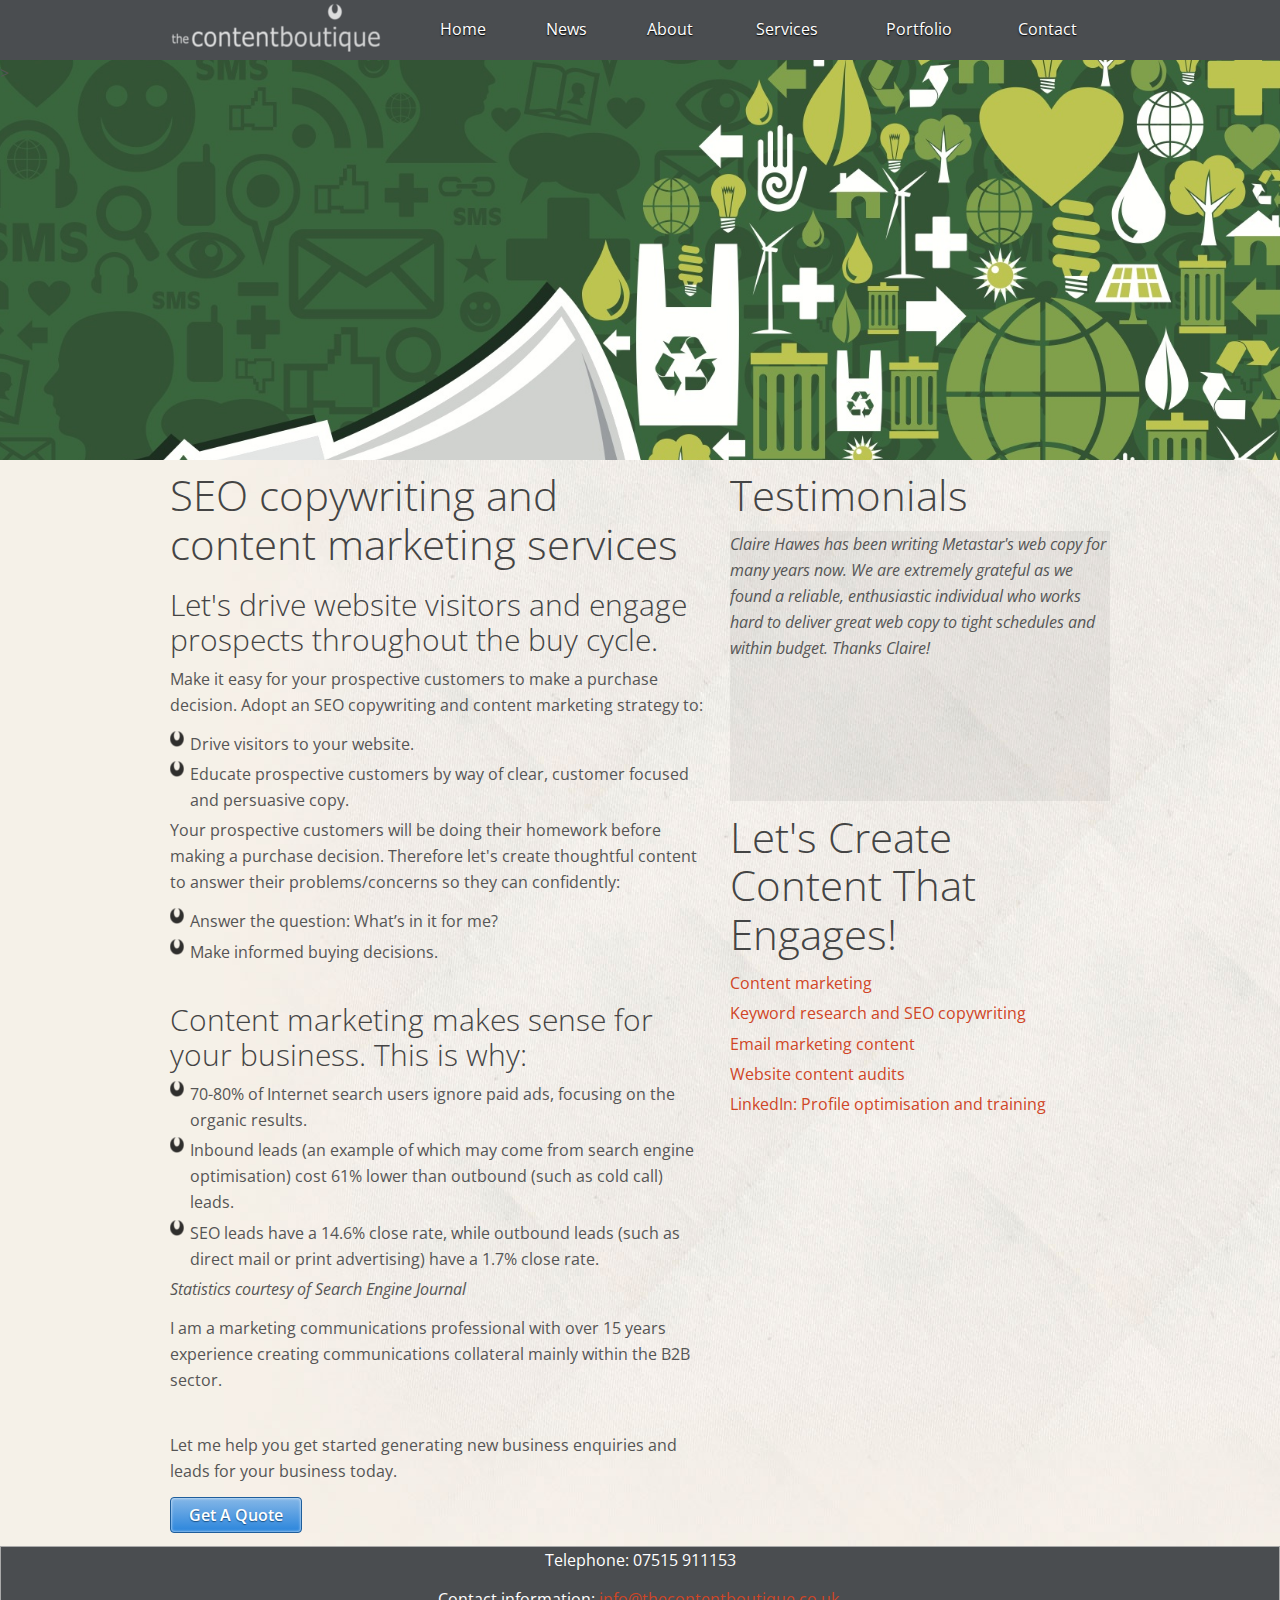
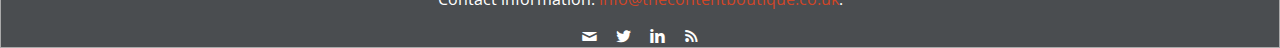
<file: index.html>
<!doctype html>
<!-- paulirish.com/2008/conditional-stylesheets-vs-css-hacks-answer-neither/ -->
<!--[if lt IE 7]> <html class="no-js ie6 oldie" lang="en"> <![endif]-->
<!--[if IE 7]>    <html class="no-js ie7 oldie" lang="en"> <![endif]-->
<!--[if IE 8]>    <html class="no-js ie8 oldie" lang="en"> <![endif]-->
<!--[if IE 9]>    <html class="no-js ie9" lang="en"> <![endif]-->
<!-- Consider adding an manifest.appcache: h5bp.com/d/Offline -->
<!--[if gt IE 9]><!--> <html class="no-js" lang="en" itemscope="" itemtype="http://schema.org/Product"> <!--<![endif]-->

<head>
	<meta charset="utf-8">

	<!-- Use the .htaccess and remove these lines to avoid edge case issues.
			 More info: h5bp.com/b/378 -->
	<meta http-equiv="X-UA-Compatible" content="IE=edge,chrome=1">

	<title>The Content Boutique</title>
	<meta name="description" content="">
	<meta name="keywords" content="">
	<meta name="author" content="humans.txt">

	<link rel="shortcut icon" href="favicon.png" type="image/x-icon">

	<!-- Facebook Metadata /-->
	<meta property="fb:page_id" content="">
	<meta property="og:image" content="">
	<meta property="og:description" content="">
	<meta property="og:title" content="">

	<!-- Google+ Metadata /-->
	<meta itemprop="name" content="">
	<meta itemprop="description" content="">
	<meta itemprop="image" content="">

	<meta name="viewport" content="width=device-width, initial-scale=1.0, maximum-scale=1">

	<!-- We highly recommend you use SASS and write your custom styles in sass/_custom.scss.
		 However, there is a blank style.css in the css directory should you prefer -->
	<link rel="stylesheet" href="css/gumby.css">
	<!-- <link rel="stylesheet" href="css/style.css"> -->

	<script src="bower_components/gumby/js/libs/modernizr-2.6.2.min.js"></script>
</head>

<body>
	<div class="navbar" id="nav1" gumby-fixed="top">
	  <div class="row">
	  <!-- Toggle for mobile navigation, targeting the <ul> -->
	  <a class="toggle" gumby-trigger="#nav1 > .row > ul" href="#"><i class="icon-menu"></i></a>
	  <h1 class="three columns logo">
	    <a href="//www.chrishatton.net/">
	      <!--<img src="/home/plenty/www/claireGumby/img/clairePacifico.png" gumby-retina />-->
	      <img src="/img/logo/logoNav.png" gumby-retina />
	    </a>
	  </h1>
	  <ul class="nine columns">
	    <li><a href="//chrishatton.net/index.html">Home</a></li>
	    <li><a href="//chrishatton.net/">News</a></li>
	    <li><a href="//chrishatton.net/about.html">About</a></li>
	    <li><a href="#">Services</a>
		<div class="dropdown">
                <ul>
                <li><a href="//chrishatton.net/content-marketing-services.html">Content Marketing</a></li>
                <li><a href="//chrishatton.net/keyword-research.html">Keyword Research & SEO Copywriting</a></li>
                <li><a href="//chrishatton.net/email-marketing.html">Email Marketing Content</a></li>
                <li><a href="//chrishatton.net/audits.html">Website Content Audits</a></li>
                <li><a href="//chrishatton.net/linkedin.html">LinkedIn: Profile optimisation</a></li>
                </ul>
            </div>
            </li>
	    <li><a href="//chrishatton.net/portfolio.html">Portfolio</a></li>
	    <!--<li><a href="#">Testimonials</a></li>-->
	    <li><a href="//chrishatton.net/contact.html">Contact</a></li>
	  </ul>
	  </div>
	</div>
	
		<div class="parallax" gumby-parallax="0.5" <!--id="home"-->></div>
		<div class="container">
	<!--<div class="container">-->
    <div class="row">
    <div class="seven columns">
		<!--<div class="panel">-->
			<h2 class="home" id="home">SEO copywriting and content marketing services</h2>	
			<h3>Let's drive website visitors and engage prospects throughout the buy cycle.</h3>
			<p>Make it easy for your prospective customers to make a purchase decision. Adopt an SEO copywriting and content marketing strategy to:</p>
				<ul>
				  <li class="bulletLeft">Drive visitors to your website.</li>
				  <li class="bulletLeft">Educate prospective customers by way of clear, customer focused and persuasive copy.</li>
				</ul>
				<p>Your prospective customers will be doing their homework before making a purchase decision. Therefore let's create thoughtful content to answer their problems/concerns so they can confidently:</p>
				<ul>
				  <li class="bulletLeft">Answer the question: What&rsquo;s in it for me?</li>
				  <li class="bulletLeft">Make informed buying decisions.</li>
				</ul><br>
				<h3>Content marketing makes sense for your business. This is why:</h3>
				<ul>
				  <li class="bulletLeft">70-80% of Internet search users ignore paid ads, focusing on the organic results.</li>
				  <li class="bulletLeft">Inbound leads (an example of which may come from search engine optimisation) cost 61% lower than outbound (such as cold call) leads.&nbsp;</li>
				  <li class="bulletLeft">SEO leads have a 14.6% close rate, while outbound leads (such as direct mail or print advertising) have a 1.7% close rate.</li>
				</ul>
				<p><em>Statistics courtesy of Search Engine Journal</em></p>
				<p>I am a marketing communications professional with over 15 years experience creating communications collateral mainly within the B2B sector.</p><br>
				<p>Let me help you get started generating new business enquiries and leads for your business today.</p>
              <!--<a href="#" class="small round button">Quote</a><br/>-->
			  <!--<div class="medium secondary btn pretty"><a href="#">Get A Quote</a></div>-->
	<div class="modal" id="modal1">
  <div class="content">
    <a class="close switch" gumby-trigger="|#modal1"><i class="icon-cancel" /></i></a>
    <div class="row">
      <div class="ten columns centered text-center">
        <h2>Give us Some Info then!</h2>
		<ul>
  <li class="field">
    <input class="input" type="text" placeholder="Your Name Here" />
  </li>
  <li class="field">
    <input class="input" type="email" placeholder="Your Email" />
  </li>
  <li class="field">
    <input class="input" type="password" placeholder="Your Website URL" />
  </li>
  <li class="field">
    <textarea class="input textarea" placeholder="What would you like to know?"></textarea>
  </li>
</ul>
        <p>Thanks for your interest - look forward to a response shortly..</p>
        <p class="btn primary medium">
          <a href="#" class="switch pretty" gumby-trigger="|#modal1">Close</a>
        </p>
		<div class="medium secondary btn pretty"><a href="#">Get A Quote</a></div>
      </div>
    </div>
  </div>
</div>
<p class="btn primary medium pretty"><a href="#" class="switch" gumby-trigger="#modal1">Get A Quote</a></p>	
	
	</div>
	
    <div class="five columns">
	<!--<div class="margins">-->
		<h2>Testimonials</h2>
		<div class=carousel>
		<ul class="panes testimonial">
		
		<li>
		  <!--<h2>Sonya Lang</h2>-->
		  <!--<img src=pane-01.jpg alt="">-->
		  <p style="margin-top:0;"><span style="font-style: italic;">Claire Hawes has been writing Metastar's web copy for many years now. We are extremely grateful as we found a reliable, enthusiastic individual who works hard to deliver great web copy to tight schedules and within budget. Thanks Claire!</span><br /><br /><br /><br />
		</li>
	
		<li>
		  <!--<h2>Pane 02 title</h2>-->
		  <!--<img src=pane-02.jpg alt="">-->
		<p <p style="margin-top:0;"><span style="font-style: italic;">Claire has not only re-designed my website but also introduced regular blogs. I have received many compliments on both, from a content as well as an informative point of view. I would recommend Claire to anyone looking to project a clear, concise - and amusing - message to their market.</span><br /><br /><br /><br />
		</li>
	
		<li>
		  <!--<h2>Pane 03 title</h2>-->
		  <!--<img src=pane-03.jpg alt="">-->
		  <p style="margin-top:0;"><span style="font-style: italic;">Claire is a great experienced marketer and copywriter - such an asset to have on the team as she is always professional, reliable and utterly clear in her communications. She is an expert in financial markets - but has the ability to grasp the complexities of many sectors, from engineering to education, financial services to retail and IT. A pleasure to work with.</span><br /><br /><br />
		</li>
	
		<li>
		  <!--<h2>Pane 04 title</h2>-->
		  <!--<img src=pane-04.jpg alt="">-->
		  <p style="margin-top:0;"><span style="font-style: italic;">Having worked with Claire on a number projects, she was able to quickly grasp our requirements, and implimented improvements that has not only improved the way our web site looks and works, but it's position in the rankings. Our ongoing projects are made simpler with Claire's involvement and I would have no hesitation in recommending her work.</span><br /><br /><br /><br />
		</li>
	
		<li>
		  <!--<h2>Pane 05 title</h2>-->
		  <!--<img src=pane-05.jpg alt="">-->
		  <p style="margin-top:0;"><span style="font-style: italic;">I worked with Claire on a project to implement a new website for EAO group. This was a challenging project involving a corporate site and multiple local language versions. With Claire’s help, the project was completed on time and on budget. I have no hesitation in recommending Claire’s web copywriting services and media skills in the future. Matthias Studer, CIO, EAO Group</span><br /><br /><br /><br />
		</li>
	  </ul>
		</div>
 </div>
    <!--</div>-->
		<div class="five columns"><!--margins-->
				<h2>Let's Create Content That Engages!</h2>
				<ul>
<!--<li><a href="http://www.thecontentboutique.co.uk/content-marketing-services" title="Content marketing">Content marketing</a></li>-->
<li><a href="//chrishatton.net/content-marketing-services.html" title="Content marketing">Content marketing</a></li>
<li><a href="//chrishatton.net/keyword-research.html" title="Keyword research and SEO copywriting">Keyword research and SEO copywriting</a></li>
<li><a href="//chrishatton.net/email-marketing.html" title="Email marketing content">Email marketing content</a></li>
<li><a href="//chrishatton.net/audits.html" title="Website content audits">Website content audits</a></li>
<li><a href="//chrishatton.net/linkedin.html" title="LinkedIn: Profile optimisation and training">LinkedIn: Profile optimisation and training</a></li>
</ul>
		</div>
		<div class="five columns">
<!--				<ul>
<li><a href="http://www.linkedin.com/in/clairemhawes" title="LinkedIn" class="socialMedia linkedIn" target="_blank">&nbsp;</a></li>
<li><a href="https://twitter.com/ContentBoutique" title="Twitter" class="socialMedia Twitter" target="_blank">&nbsp;</a></li>
<li><a href="http://www.thecontentboutique.co.uk/newsFeed" title="Rss" class="socialMedia rss" target="_blank">&nbsp;</a></li>
<li><a href="mailto:&#105;&#110;&#102;&#111;&#064;&#116;&#104;&#101;&#099;&#111;&#110;&#116;&#101;&#110;&#116;&#098;&#111;&#117;&#116;&#105;&#113;&#117;&#101;&#046;&#099;&#111;&#046;&#117;&#107;" title="Email" class="socialMedia email">&nbsp;</a></li>
</ul>-->

		<div class="socialMedia" id="socialMedia">
				<p><a href="http://www.linkedin.com/in/clairemhawes" title="LinkedIn" class="socialMedia linkedIn" target="_blank">&nbsp;</a></p>
				<p><a href="https://twitter.com/ContentBoutique" title="Twitter" class="socialMedia Twitter" target="_blank">&nbsp;</a></p>
				<p><a href="http://www.thecontentboutique.co.uk/newsFeed" title="Rss" class="socialMedia rss" target="_blank">&nbsp;</a></p>
				<p><a href="mailto:&#105;&#110;&#102;&#111;&#064;&#116;&#104;&#101;&#099;&#111;&#110;&#116;&#101;&#110;&#116;&#098;&#111;&#117;&#116;&#105;&#113;&#117;&#101;&#046;&#099;&#111;&#046;&#117;&#107;" title="Email" class="socialMedia email">&nbsp;</a></p>
		</div>

</div>
	
	</div>
  
	</div>
		
	<div class="footer">
		<p>Telephone: 07515 911153</p>
		<p>Contact information: <a href="mailto:info@thecontentboutique.co.uk"> info@thecontentboutique.co.uk</a>.</p>
		<i class="icon-mail"><!--<a href="mailto:&#105;&#110;&#102;&#111;&#064;&#116;&#104;&#101;&#099;&#111;&#110;&#116;&#101;&#110;&#116;&#098;&#111;&#117;&#116;&#105;&#113;&#117;&#101;&#046;&#099;&#111;&#046;&#117;&#107;" title="Email" class="socialMedia email">&nbsp;</a>--></i>
		<i class="icon-twitter"><!--<a href="https://twitter.com/ContentBoutique" title="Twitter" class="socialMedia Twitter" target="_blank">&nbsp;</a>--></i>
		<i class="icon-linkedin"><!--<a href="http://www.linkedin.com/in/clairemhawes" title="LinkedIn" class="socialMedia linkedIn" target="_blank">&nbsp;</a>--></i>
		<i class="icon-rss"><!--<a href="http://www.thecontentboutique.co.uk/newsFeed" title="Rss" class="socialMedia rss" target="_blank">&nbsp;</a>--></i>
	</div>
  
</div>
</div>
</div>

	<!-- Grab Google CDN's jQuery, fall back to local if offline -->
	<!-- 2.0 for modern browsers, 1.10 for .oldie -->
	<script>
	var oldieCheck = Boolean(document.getElementsByTagName('html')[0].className.match(/\soldie\s/g));
	if(!oldieCheck) {
	document.write('<script src="//ajax.googleapis.com/ajax/libs/jquery/2.0.2/jquery.min.js"><\/script>');
	} else {
	document.write('<script src="//ajax.googleapis.com/ajax/libs/jquery/1.10.1/jquery.min.js"><\/script>');
	}
	</script>
	<script>
	if(!window.jQuery) {
	if(!oldieCheck) {
	  document.write('<script src="bower_components/gumby/js/libs/jquery-2.0.2.min.js"><\/script>');
	} else {
	  document.write('<script src="bower_components/gumby/js/libs/jquery-1.10.1.min.js"><\/script>');
	}
	}
	</script>


	<!--
	Google's recommended deferred loading of JS
	gumby.min.js contains gumby.js, all UI modules and gumby.init.js

	Note: If you opt to use this method of defered loading,
	ensure that any javascript essential to the initial
	display of the page is included separately in a normal
	script tag.-->

	<script type="text/javascript">
	function downloadJSAtOnload() {
	var element = document.createElement("script");
	element.src = "js/gumby.min.js";
	document.body.appendChild(element);
	}
	if (window.addEventListener)
	window.addEventListener("load", downloadJSAtOnload, false);
	else if (window.attachEvent)
	window.attachEvent("onload", downloadJSAtOnload);
	else window.onload = downloadJSAtOnload;
	</script> 

	<script src="bower_components/gumby/js/plugins.js"></script>
	<script src="bower_components/gumby/js/main.js"></script>

	<!-- Change UA-XXXXX-X to be your site's ID -->
	<!--<script>
	window._gaq = [['_setAccount','UAXXXXXXXX1'],['_trackPageview'],['_trackPageLoadTime']];
	Modernizr.load({
	  load: ('https:' == location.protocol ? '//ssl' : '//www') + '.google-analytics.com/ga.js'
	});
	</script>-->

	<!-- Prompt IE 6 users to install Chrome Frame. Remove this if you want to support IE 6.
	   chromium.org/developers/how-tos/chrome-frame-getting-started -->
	<!--[if lt IE 7 ]>
	<script src="//ajax.googleapis.com/ajax/libs/chrome-frame/1.0.3/CFInstall.min.js"></script>
	<script>window.attachEvent('onload',function(){CFInstall.check({mode:'overlay'})})</script>
	<![endif]-->

  </body>
</html>
</file>
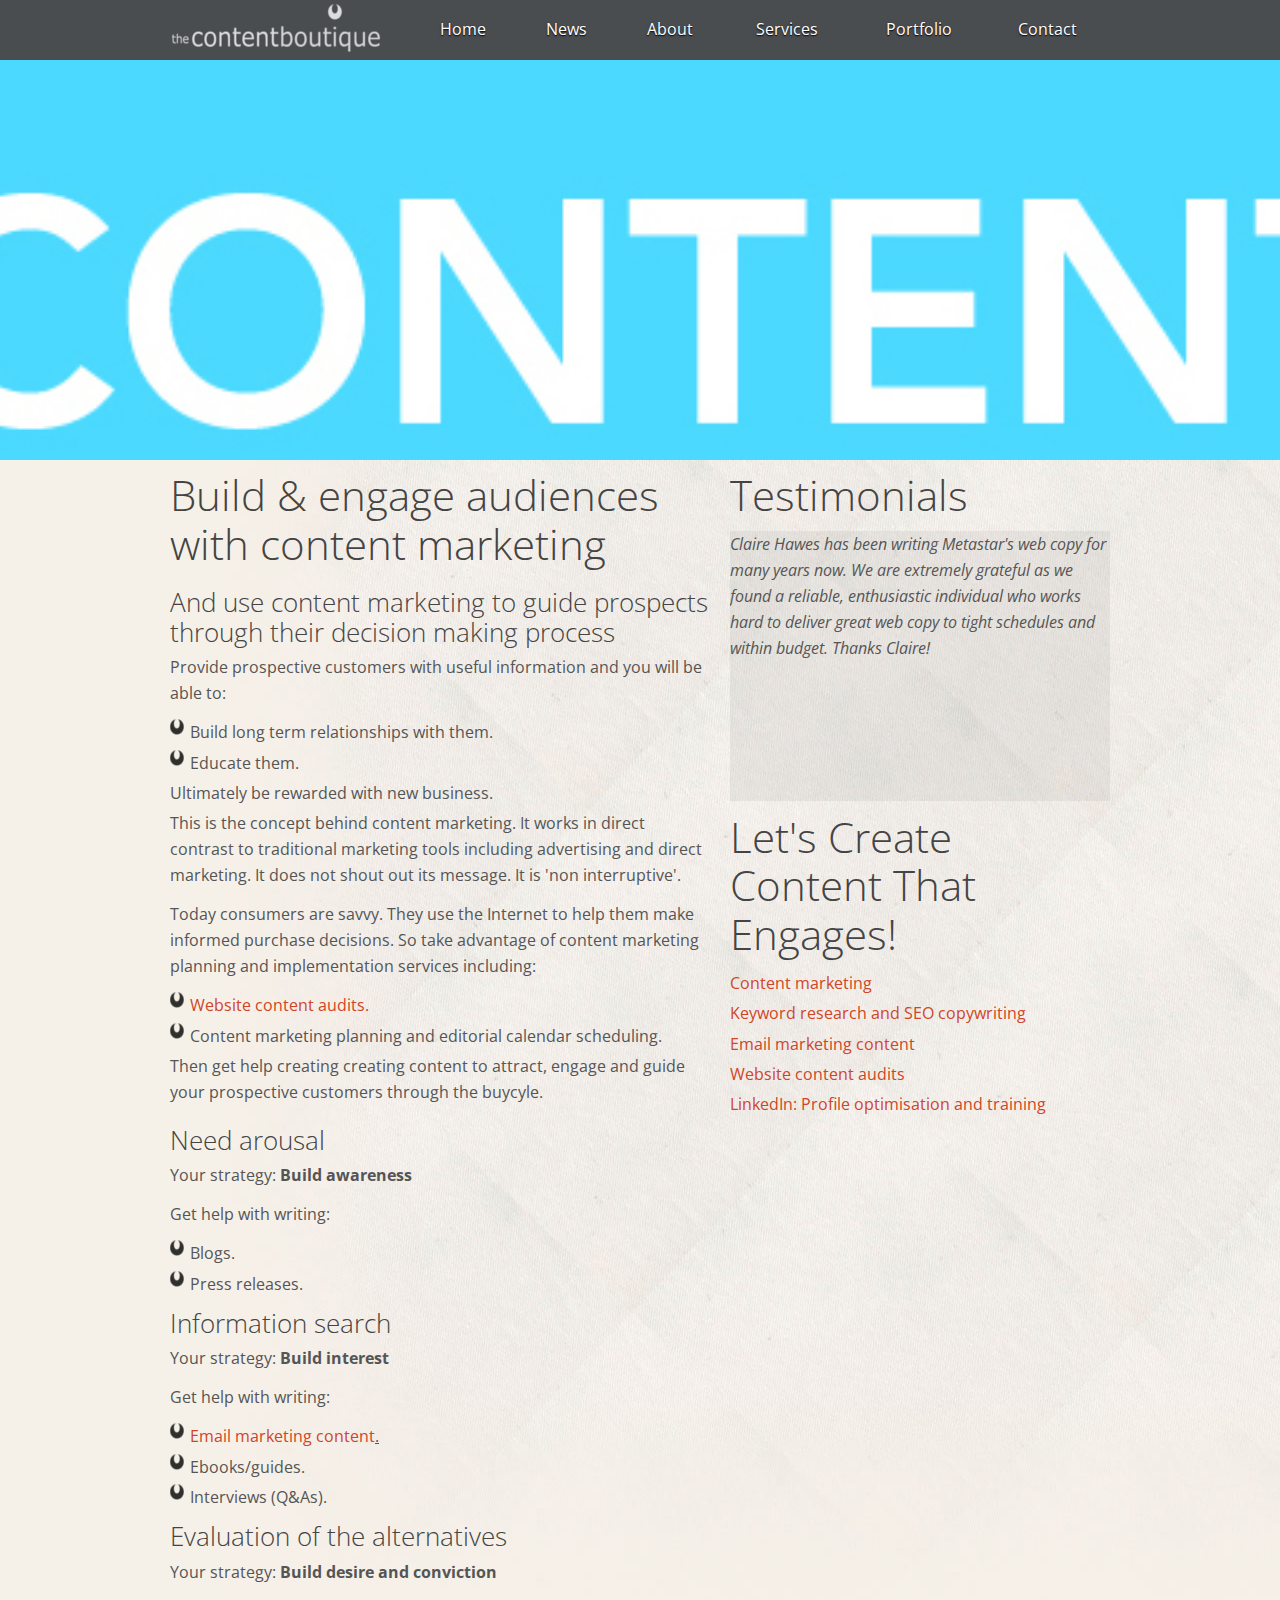
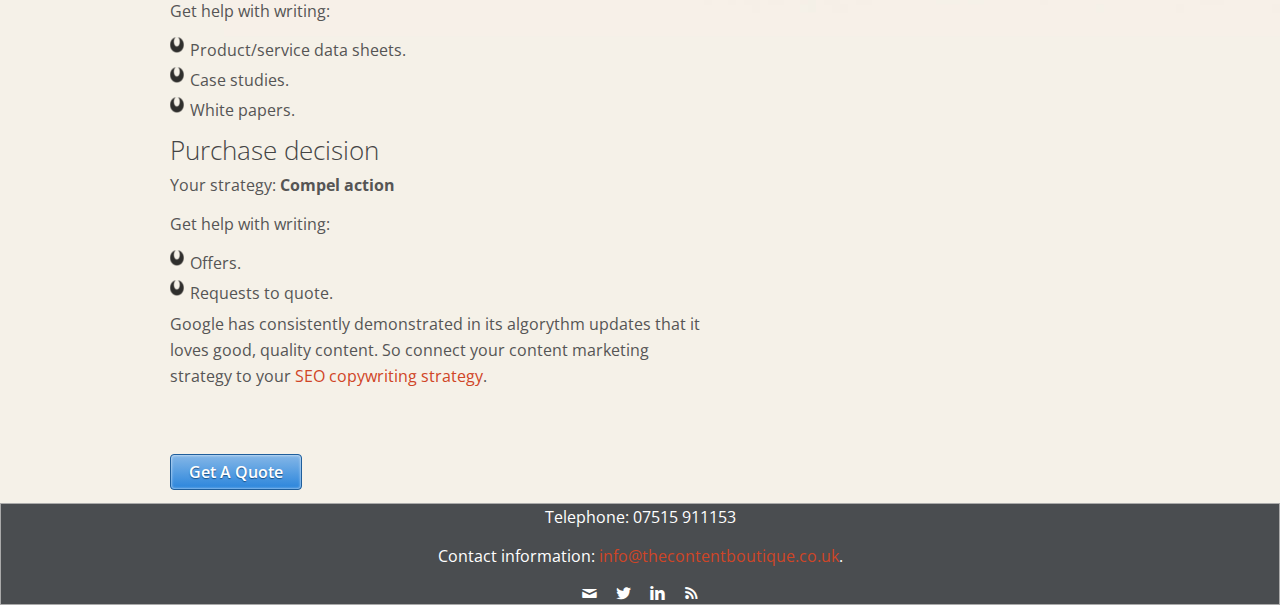
<file: content-marketing-services.html>
<!doctype html>
<!-- paulirish.com/2008/conditional-stylesheets-vs-css-hacks-answer-neither/ -->
<!--[if lt IE 7]> <html class="no-js ie6 oldie" lang="en"> <![endif]-->
<!--[if IE 7]>    <html class="no-js ie7 oldie" lang="en"> <![endif]-->
<!--[if IE 8]>    <html class="no-js ie8 oldie" lang="en"> <![endif]-->
<!--[if IE 9]>    <html class="no-js ie9" lang="en"> <![endif]-->
<!-- Consider adding an manifest.appcache: h5bp.com/d/Offline -->
<!--[if gt IE 9]><!--> <html class="no-js" lang="en" itemscope="" itemtype="http://schema.org/Product"> <!--<![endif]-->

<head>
	<meta charset="utf-8">

	<!-- Use the .htaccess and remove these lines to avoid edge case issues.
			 More info: h5bp.com/b/378 -->
	<meta http-equiv="X-UA-Compatible" content="IE=edge,chrome=1">

	<title>The Content Boutique</title>
	<meta name="description" content="">
	<meta name="keywords" content="">
	<meta name="author" content="humans.txt">

	<link rel="shortcut icon" href="favicon.png" type="image/x-icon">

	<!-- Facebook Metadata /-->
	<meta property="fb:page_id" content="">
	<meta property="og:image" content="">
	<meta property="og:description" content="">
	<meta property="og:title" content="">

	<!-- Google+ Metadata /-->
	<meta itemprop="name" content="">
	<meta itemprop="description" content="">
	<meta itemprop="image" content="">

	<meta name="viewport" content="width=device-width, initial-scale=1.0, maximum-scale=1">

	<!-- We highly recommend you use SASS and write your custom styles in sass/_custom.scss.
		 However, there is a blank style.css in the css directory should you prefer -->
	<link rel="stylesheet" href="css/gumby.css">
	<!-- <link rel="stylesheet" href="css/style.css"> -->

	<script src="bower_components/gumby/js/libs/modernizr-2.6.2.min.js"></script>
</head>

<body>
	<div class="navbar" id="nav1" gumby-fixed="top">
	  <div class="row">
	  <!-- Toggle for mobile navigation, targeting the <ul> -->
	  <a class="toggle" gumby-trigger="#nav1 > .row > ul" href="#"><i class="icon-menu"></i></a>
	  <h1 class="three columns logo">
	    <a href="//www.chrishatton.net/index.html">
	      <!--<img src="/home/plenty/www/claire/img/clairePacifico.png" gumby-retina />-->
	      <img src="/img/logo/logoNav.png" gumby-retina />
	    </a>
	  </h1>
	  <ul class="nine columns">
	    <li><a href="//chrishatton.net/index.html">Home</a></li>
	    <li><a href="#">News</a></li>
	    <li><a href="//chrishatton.net/about.html">About</a></li>
	    <li><a href="#">Services</a>
		<div class="dropdown">
                <ul>
                <li><a href="//chrishatton.net/content-marketing-services.html">Content Marketing</a></li>
                <li><a href="//chrishatton.net/keyword-research.html">Keyword Research & SEO Copywriting</a></li>
                <li><a href="//chrishatton.net/email-marketing.html">Email Marketing Content</a></li>
                <li><a href="//chrishatton.net/audits.html">Website Content Audits</a></li>
                <li><a href="//chrishatton.net/linkedin.html">LinkedIn: Profile optimisation</a></li>
                </ul>
            </div>
            </li>
	    <li><a href="//chrishatton.net/portfolio.html">Portfolio</a></li>
	    <!--<li><a href="#">Testimonials</a></li>-->
	    <li><a href="//chrishatton.net/contact.html">Contact</a></li>
	  </ul>
	  </div>
	</div>
	
		<div class="parallax" gumby-parallax="0.5" id="content-marketing-services"></div>
		<div class="container">
	<!--<div class="container">-->
    <div class="row">
    <div class="seven columns">
		<div class="contentWeb"><h2>Build &amp; engage audiences with content marketing</h2>
<h4>And use content marketing to guide prospects through their decision making process</h4>
<p><!--<img style="margin-left: 15px; margin-right: 15px; float: left;" title="Content marketing services" src="http://www.thecontentboutique.co.uk/image/medium/29_en_content-marketing.jpg" alt="Get content marketing services from The Content Boutique" width="180" height="119" />-->Provide prospective customers with useful information and you will be able to:</p>
<ul>
<li class="bulletLeft">Build long term relationships with them.</li>
<li class="bulletLeft">Educate them.</li>
<li>Ultimately be rewarded with new business.</li>
</ul>
<p>This is the concept behind content marketing.&nbsp;It works in direct contrast to traditional marketing tools including advertising and direct marketing. It does not shout out its message. It is 'non interruptive'.</p>
<p>Today consumers are savvy. They use the Internet to help them make informed purchase decisions. So take advantage of content marketing planning and implementation services including:</p>
<ul>
<li class="bulletLeft"><a title="Learn about website content audit services" href="http://www.thecontentboutique.co.uk/website-content-audits">Website content audits.</a></li>
<li class="bulletLeft">Content marketing planning and editorial calendar scheduling.</li>
</ul>
<p>Then get help creating creating content to attract, engage and guide your prospective customers through the buycyle.</p>
<h4>Need arousal</h4>
<p>Your strategy:<strong> Build awareness</strong></p>
<p>Get help with writing:</p>
<ul>
<li class="bulletLeft">Blogs.</li>
<li class="bulletLeft">Press releases.</li>
</ul>
<h4>Information search</h4>
<p>Your strategy:<strong> Build interest</strong></p>
<p>Get help with writing:</p>
<ul>
<li class="bulletLeft"><a title="Find out about email marketing content services" href="http://www.thecontentboutique.co.uk/email-marketing-content">Email marketing content</a><span style="text-decoration: underline;">.</span></li>
<li class="bulletLeft">Ebooks/guides.</li>
<li class="bulletLeft">Interviews (Q&amp;As).</li>
</ul>
<h4>Evaluation of the alternatives</h4>
<p>Your strategy: <strong>Build desire and conviction</strong></p>
<p>Get help with writing:</p>
<ul>
<li class="bulletLeft">Product/service data sheets.</li>
<li class="bulletLeft">Case studies.</li>
<li class="bulletLeft">White papers.</li>
</ul>
<h4>Purchase decision</h4>
<p>Your strategy: <strong>Compel action</strong></p>
<p>Get help with writing:</p>
<ul>
<li class="bulletLeft">Offers.</li>
<li class="bulletLeft">Requests to quote.</li>
</ul>
<div>Google has consistently demonstrated in its algorythm updates that it loves good, quality content. So connect your content marketing strategy to your <a title="Find out about SEO copywriting services" href="http://www.thecontentboutique.co.uk/keyword-research-and-seo-content-writing">SEO copywriting strategy</a>.</div>
<div>&nbsp;&nbsp;</div>
<p><!--<a title="Get a quote from The Content Boutique" href="http://www.thecontentboutique.co.uk/contact"><img title="Get an SEO Copywriting quote" src="http://www.thecontentboutique.co.uk/image/medium/6_en_get-a-quote-over.gif" alt="Get a quotation for SEO Copywriting and Content Marketing Services" width="125" height="54" />--></a></p>
﻿</div>
	
    <div class="modal" id="modal1">
  <div class="content">
    <a class="close switch" gumby-trigger="|#modal1"><i class="icon-cancel" /></i></a>
    <div class="row">
      <div class="ten columns centered text-center">
        <h2>Give us Some Info then!</h2>
		<ul>
  <li class="field">
    <input class="input" type="text" placeholder="Your Name Here" />
  </li>
  <li class="field">
    <input class="input" type="email" placeholder="Your Email" />
  </li>
  <li class="field">
    <input class="input" type="password" placeholder="Your Website URL" />
  </li>
  <li class="field">
    <textarea class="input textarea" placeholder="What would you like to know?"></textarea>
  </li>
</ul>
        <p>Thanks for your interest - look forward to a response shortly..</p>
        <p class="btn primary medium">
          <a href="#" class="switch pretty" gumby-trigger="|#modal1">Close</a>
        </p>
		<div class="medium secondary btn pretty"><a href="#">Get A Quote</a></div>
      </div>
    </div>
  </div>
</div>
<p class="btn primary medium pretty"><a href="#" class="switch" gumby-trigger="#modal1">Get A Quote</a></p>	
    		  <!--<div class="medium secondary btn pretty"><a href="#">Get A Quote</a></div>-->
		</div>
	
    <div class="five columns">
	<!--<div class="margins">-->
		<h2>Testimonials</h2>
		<div class=carousel>
		<ul class="panes testimonial">
		
		<li>
		  <!--<h2>Sonya Lang</h2>-->
		  <!--<img src=pane-01.jpg alt="">-->
		  <p style="margin-top:0;"><span style="font-style: italic;">Claire Hawes has been writing Metastar's web copy for many years now. We are extremely grateful as we found a reliable, enthusiastic individual who works hard to deliver great web copy to tight schedules and within budget. Thanks Claire!</span><br /><br /><br /><br />
		</li>
	
		<li>
		  <!--<h2>Pane 02 title</h2>-->
		  <!--<img src=pane-02.jpg alt="">-->
		<p <p style="margin-top:0;"><span style="font-style: italic;">Claire has not only re-designed my website but also introduced regular blogs. I have received many compliments on both, from a content as well as an informative point of view. I would recommend Claire to anyone looking to project a clear, concise - and amusing - message to their market.</span><br /><br /><br /><br />
		</li>
	
		<li>
		  <!--<h2>Pane 03 title</h2>-->
		  <!--<img src=pane-03.jpg alt="">-->
		  <p style="margin-top:0;"><span style="font-style: italic;">Claire is a great experienced marketer and copywriter - such an asset to have on the team as she is always professional, reliable and utterly clear in her communications. She is an expert in financial markets - but has the ability to grasp the complexities of many sectors, from engineering to education, financial services to retail and IT. A pleasure to work with.</span><br /><br /><br />
		</li>
	
		<li>
		  <!--<h2>Pane 04 title</h2>-->
		  <!--<img src=pane-04.jpg alt="">-->
		  <p style="margin-top:0;"><span style="font-style: italic;">Having worked with Claire on a number projects, she was able to quickly grasp our requirements, and implimented improvements that has not only improved the way our web site looks and works, but it's position in the rankings. Our ongoing projects are made simpler with Claire's involvement and I would have no hesitation in recommending her work.</span><br /><br /><br /><br />
		</li>
	
		<li>
		  <!--<h2>Pane 05 title</h2>-->
		  <!--<img src=pane-05.jpg alt="">-->
		  <p style="margin-top:0;"><span style="font-style: italic;">I worked with Claire on a project to implement a new website for EAO group. This was a challenging project involving a corporate site and multiple local language versions. With Claire’s help, the project was completed on time and on budget. I have no hesitation in recommending Claire’s web copywriting services and media skills in the future. Matthias Studer, CIO, EAO Group</span><br /><br /><br /><br />
		</li>
	  </ul>
		</div>
 </div>
    <!--</div>-->
		<div class="five columns"><!--margins-->
				<h2>Let's Create Content That Engages!</h2>
				<ul>
<li><a href="//chrishatton.net/content-marketing-services.html" title="Content marketing">Content marketing</a></li>
<li><a href="//chrishatton.net/keyword-research.html" title="Keyword research and SEO copywriting">Keyword research and SEO copywriting</a></li>
<li><a href="//chrishatton.net/email-marketing.html" title="Email marketing content">Email marketing content</a></li>
<li><a href="//chrishatton.net/audits.html" title="Website content audits">Website content audits</a></li>
<li><a href="//chrishatton.net/linkedin.html" title="LinkedIn: Profile optimisation and training">LinkedIn: Profile optimisation and training</a></li>
</ul>
		</div>
	
    <div class="five columns">
<!--				<ul>
<li><a href="http://www.linkedin.com/in/clairemhawes" title="LinkedIn" class="socialMedia linkedIn" target="_blank">&nbsp;</a></li>
<li><a href="https://twitter.com/ContentBoutique" title="Twitter" class="socialMedia Twitter" target="_blank">&nbsp;</a></li>
<li><a href="http://www.thecontentboutique.co.uk/newsFeed" title="Rss" class="socialMedia rss" target="_blank">&nbsp;</a></li>
<li><a href="mailto:&#105;&#110;&#102;&#111;&#064;&#116;&#104;&#101;&#099;&#111;&#110;&#116;&#101;&#110;&#116;&#098;&#111;&#117;&#116;&#105;&#113;&#117;&#101;&#046;&#099;&#111;&#046;&#117;&#107;" title="Email" class="socialMedia email">&nbsp;</a></li>
</ul>-->

		<div class="socialMedia" id="socialMedia">
				<p><a href="http://www.linkedin.com/in/clairemhawes" title="LinkedIn" class="socialMedia linkedIn" target="_blank">&nbsp;</a></p>
				<p><a href="https://twitter.com/ContentBoutique" title="Twitter" class="socialMedia Twitter" target="_blank">&nbsp;</a></p>
				<p><a href="http://www.thecontentboutique.co.uk/newsFeed" title="Rss" class="socialMedia rss" target="_blank">&nbsp;</a></p>
				<p><a href="mailto:&#105;&#110;&#102;&#111;&#064;&#116;&#104;&#101;&#099;&#111;&#110;&#116;&#101;&#110;&#116;&#098;&#111;&#117;&#116;&#105;&#113;&#117;&#101;&#046;&#099;&#111;&#046;&#117;&#107;" title="Email" class="socialMedia email">&nbsp;</a></p>
		</div>

</div>
    
	</div>
  
	</div>
	<!--<div class="footer" gumby-fixed="bottom"></div>-->
	
	<!--<div class="footer" gumby-fixed="bottom">
		<p>Posted by: Chris Hatton</p>
		<p>Contact information: <a href="mailto:info@thecontentboutique.co.uk"> info@thecontentboutique.co.uk</a>.</p>
    </div>-->
  <div class="footer">
		<p>Telephone: 07515 911153</p>
		<p>Contact information: <a href="mailto:info@thecontentboutique.co.uk"> info@thecontentboutique.co.uk</a>.</p>
		<i class="icon-mail"><!--<a href="mailto:&#105;&#110;&#102;&#111;&#064;&#116;&#104;&#101;&#099;&#111;&#110;&#116;&#101;&#110;&#116;&#098;&#111;&#117;&#116;&#105;&#113;&#117;&#101;&#046;&#099;&#111;&#046;&#117;&#107;" title="Email" class="socialMedia email">&nbsp;</a>--></i>
		<i class="icon-twitter"><!--<a href="https://twitter.com/ContentBoutique" title="Twitter" class="socialMedia Twitter" target="_blank">&nbsp;</a>--></i>
		<i class="icon-linkedin"><!--<a href="http://www.linkedin.com/in/clairemhawes" title="LinkedIn" class="socialMedia linkedIn" target="_blank">&nbsp;</a>--></i>
		<i class="icon-rss"><!--<a href="http://www.thecontentboutique.co.uk/newsFeed" title="Rss" class="socialMedia rss" target="_blank">&nbsp;</a>--></i>
	</div>
</div>
</div>
</div>

	<!-- Grab Google CDN's jQuery, fall back to local if offline -->
	<!-- 2.0 for modern browsers, 1.10 for .oldie -->
	<script>
	var oldieCheck = Boolean(document.getElementsByTagName('html')[0].className.match(/\soldie\s/g));
	if(!oldieCheck) {
	document.write('<script src="//ajax.googleapis.com/ajax/libs/jquery/2.0.2/jquery.min.js"><\/script>');
	} else {
	document.write('<script src="//ajax.googleapis.com/ajax/libs/jquery/1.10.1/jquery.min.js"><\/script>');
	}
	</script>
	<script>
	if(!window.jQuery) {
	if(!oldieCheck) {
	  document.write('<script src="bower_components/gumby/js/libs/jquery-2.0.2.min.js"><\/script>');
	} else {
	  document.write('<script src="bower_components/gumby/js/libs/jquery-1.10.1.min.js"><\/script>');
	}
	}
	</script>


	<!--
	Google's recommended deferred loading of JS
	gumby.min.js contains gumby.js, all UI modules and gumby.init.js

	Note: If you opt to use this method of defered loading,
	ensure that any javascript essential to the initial
	display of the page is included separately in a normal
	script tag.-->

	<script type="text/javascript">
	function downloadJSAtOnload() {
	var element = document.createElement("script");
	element.src = "js/gumby.min.js";
	document.body.appendChild(element);
	}
	if (window.addEventListener)
	window.addEventListener("load", downloadJSAtOnload, false);
	else if (window.attachEvent)
	window.attachEvent("onload", downloadJSAtOnload);
	else window.onload = downloadJSAtOnload;
	</script> 

	<script src="bower_components/gumby/js/plugins.js"></script>
	<script src="bower_components/gumby/js/main.js"></script>

	<!-- Change UA-XXXXX-X to be your site's ID -->
	<!--<script>
	window._gaq = [['_setAccount','UAXXXXXXXX1'],['_trackPageview'],['_trackPageLoadTime']];
	Modernizr.load({
	  load: ('https:' == location.protocol ? '//ssl' : '//www') + '.google-analytics.com/ga.js'
	});
	</script>-->

	<!-- Prompt IE 6 users to install Chrome Frame. Remove this if you want to support IE 6.
	   chromium.org/developers/how-tos/chrome-frame-getting-started -->
	<!--[if lt IE 7 ]>
	<script src="//ajax.googleapis.com/ajax/libs/chrome-frame/1.0.3/CFInstall.min.js"></script>
	<script>window.attachEvent('onload',function(){CFInstall.check({mode:'overlay'})})</script>
	<![endif]-->

  </body>
</html>
</file>
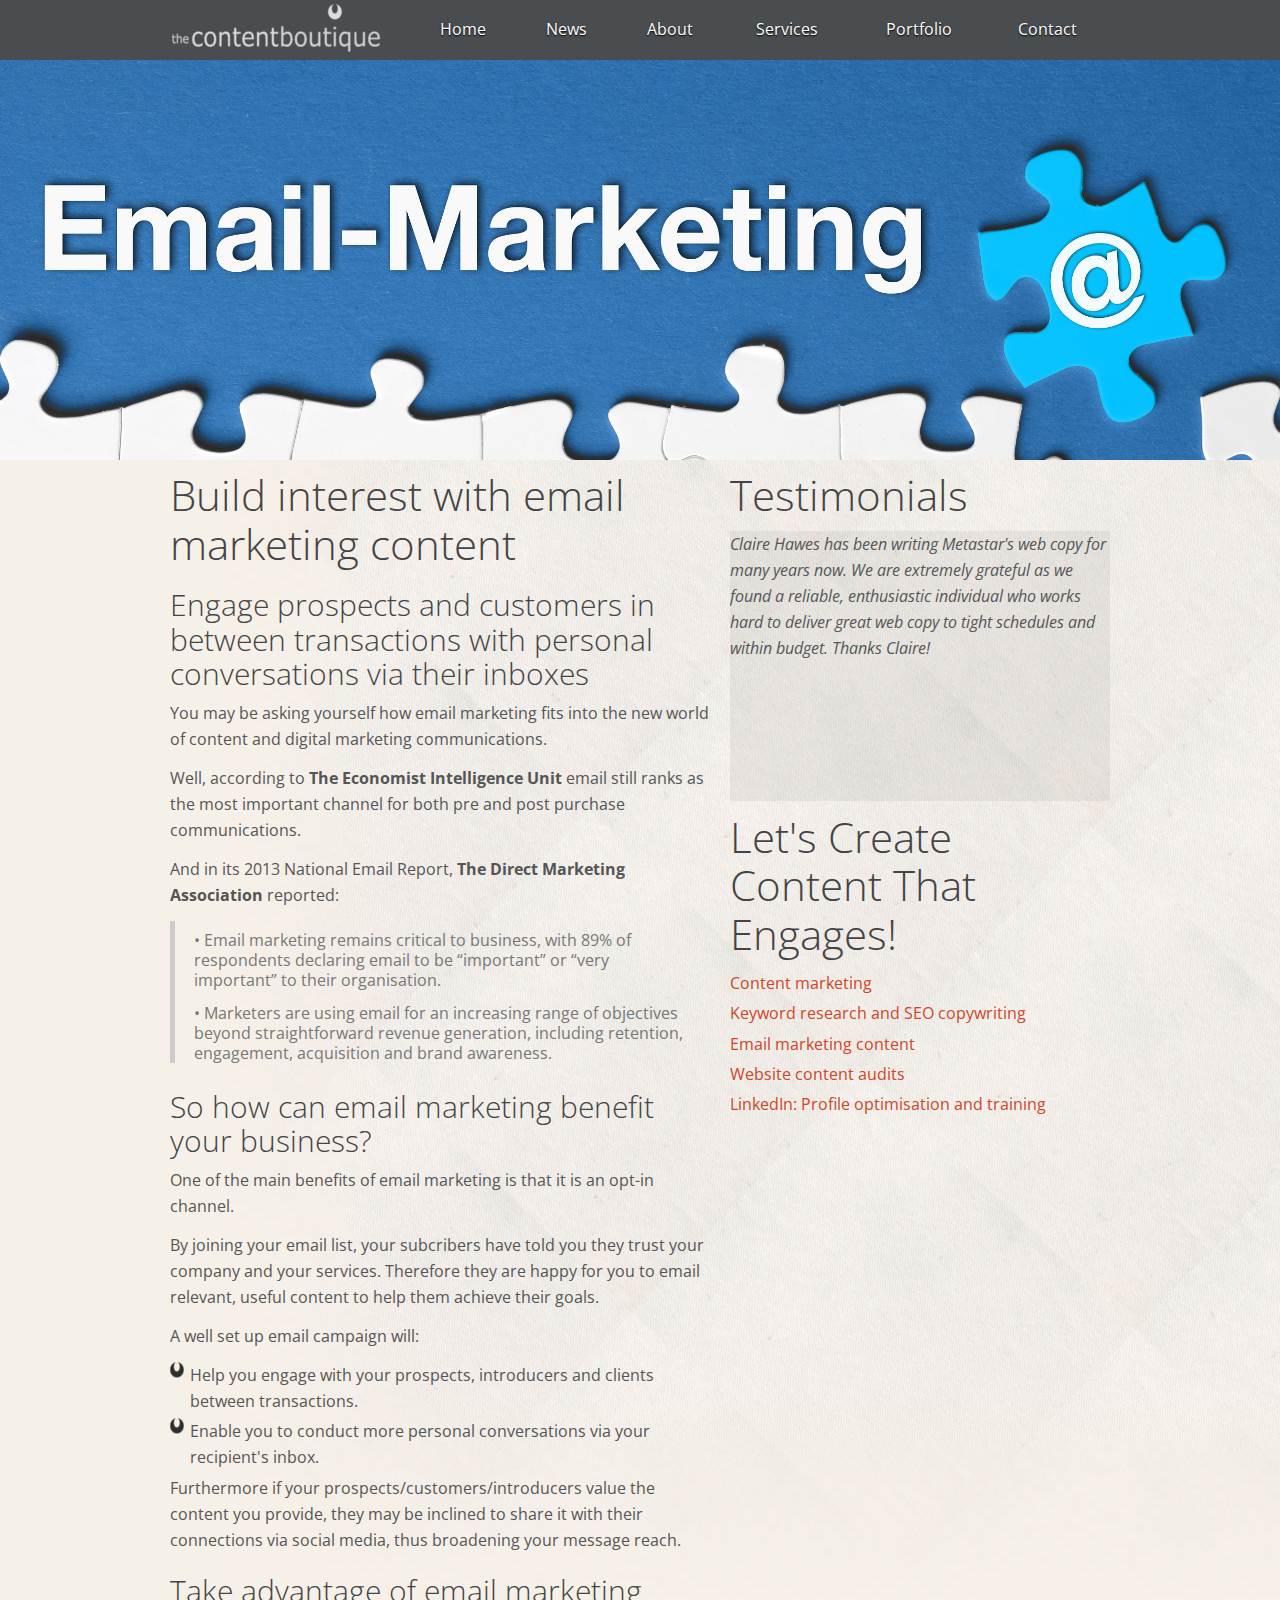
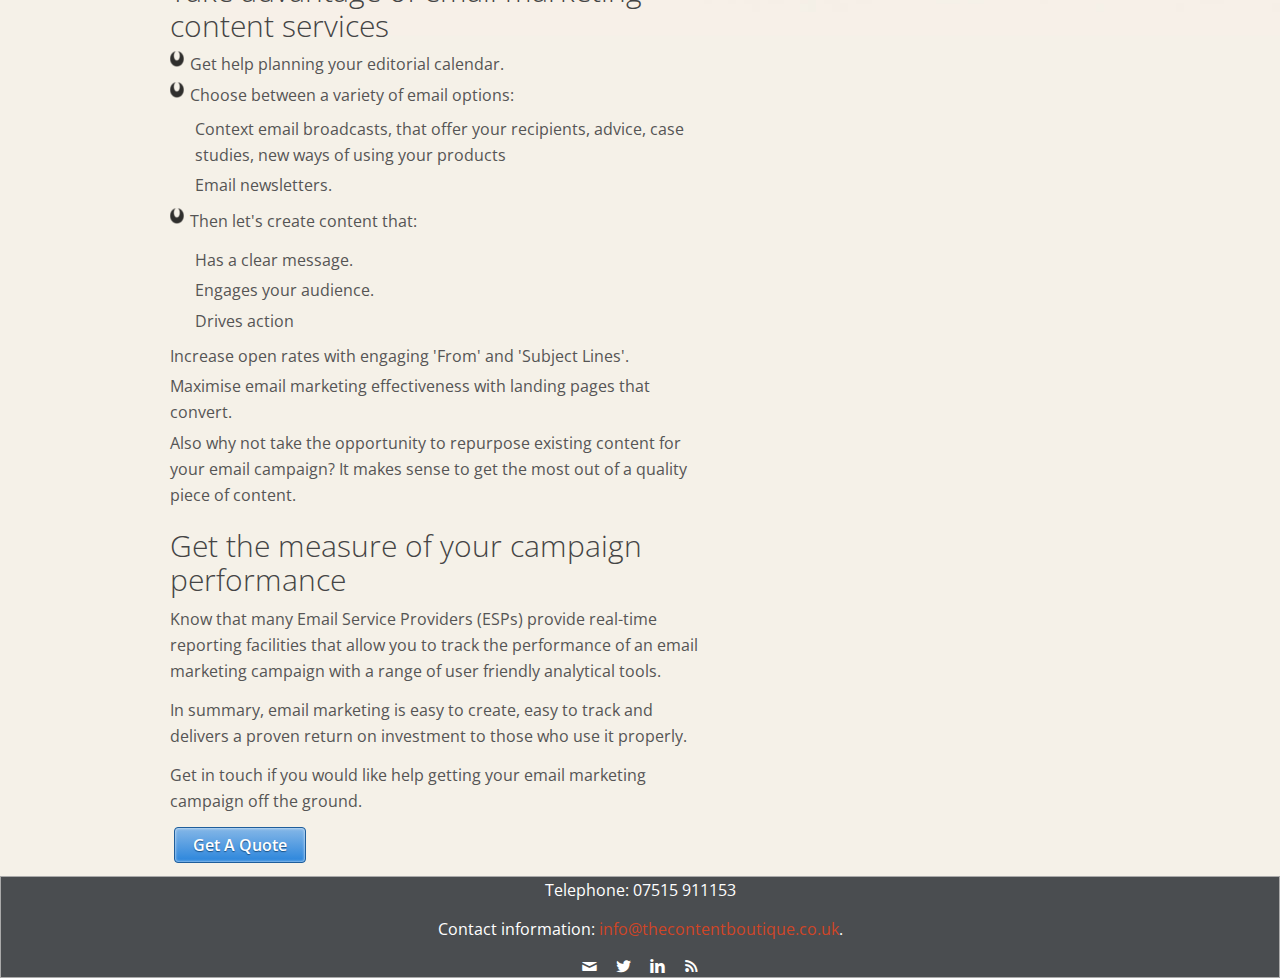
<file: email-marketing.html>
<!doctype html>
<!-- paulirish.com/2008/conditional-stylesheets-vs-css-hacks-answer-neither/ -->
<!--[if lt IE 7]> <html class="no-js ie6 oldie" lang="en"> <![endif]-->
<!--[if IE 7]>    <html class="no-js ie7 oldie" lang="en"> <![endif]-->
<!--[if IE 8]>    <html class="no-js ie8 oldie" lang="en"> <![endif]-->
<!--[if IE 9]>    <html class="no-js ie9" lang="en"> <![endif]-->
<!-- Consider adding an manifest.appcache: h5bp.com/d/Offline -->
<!--[if gt IE 9]><!--> <html class="no-js" lang="en" itemscope="" itemtype="http://schema.org/Product"> <!--<![endif]-->

<head>
	<meta charset="utf-8">

	<!-- Use the .htaccess and remove these lines to avoid edge case issues.
			 More info: h5bp.com/b/378 -->
	<meta http-equiv="X-UA-Compatible" content="IE=edge,chrome=1">

	<title>The Content Boutique</title>
	<meta name="description" content="">
	<meta name="keywords" content="">
	<meta name="author" content="humans.txt">

	<link rel="shortcut icon" href="favicon.png" type="image/x-icon">

	<!-- Facebook Metadata /-->
	<meta property="fb:page_id" content="">
	<meta property="og:image" content="">
	<meta property="og:description" content="">
	<meta property="og:title" content="">

	<!-- Google+ Metadata /-->
	<meta itemprop="name" content="">
	<meta itemprop="description" content="">
	<meta itemprop="image" content="">

	<meta name="viewport" content="width=device-width, initial-scale=1.0, maximum-scale=1">

	<!-- We highly recommend you use SASS and write your custom styles in sass/_custom.scss.
		 However, there is a blank style.css in the css directory should you prefer -->
	<link rel="stylesheet" href="css/gumby.css">
	<!-- <link rel="stylesheet" href="css/style.css"> -->

	<script src="bower_components/gumby/js/libs/modernizr-2.6.2.min.js"></script>
</head>

<body>
	<div class="navbar" id="nav1" gumby-fixed="top">
	  <div class="row">
	  <!-- Toggle for mobile navigation, targeting the <ul> -->
	  <a class="toggle" gumby-trigger="#nav1 > .row > ul" href="#"><i class="icon-menu"></i></a>
	  <h1 class="three columns logo">
	    <a href="//www.chrishatton.net/">
	      <!--<img src="/home/plenty/www/claireGumby/img/clairePacifico.png" gumby-retina />-->
	      <img src="/img/logo/logoNav.png" gumby-retina />
	    </a>
	  </h1>
	  <ul class="nine columns">
        <li><a href="//chrishatton.net/index.html">Home</a></li>
	    <li><a href="//chrishatton.net/">News</a></li>
	    <li><a href="//chrishatton.net/about.html">About</a></li>
	    <li><a href="#">Services</a>
		<div class="dropdown">
                <ul>
                <li><a href="//chrishatton.net/content-marketing-services.html">Content Marketing</a></li>
                <li><a href="//chrishatton.net/keyword-research.html">Keyword Research & SEO Copywriting</a></li>
                <li><a href="//chrishatton.net/email-marketing.html">Email Marketing Content</a></li>
                <li><a href="//chrishatton.net/audits.html">Website Content Audits</a></li>
                <li><a href="//chrishatton.net/linkedin.html">LinkedIn: Profile optimisation</a></li>
                </ul>
            </div>
            </li>
	    <li><a href="//chrishatton.net/portfolio.html">Portfolio</a></li>
	    <!--<li><a href="#">Testimonials</a></li>-->
	    <li><a href="//chrishatton.net/contact.html">Contact</a></li>
	  </ul>
	  </div>
	</div>
	
		<div class="parallax" gumby-parallax="0.5" id="email"></div>
		<div class="container">
	<!--<div class="container">-->
    <div class="row">
    <div class="seven columns">
		<!--<div class="panel">-->
			
<h2>Build interest with email marketing content&nbsp;</h2>
<h3>Engage prospects and customers in between transactions with personal conversations via their inboxes</h3>
<p>You may be asking yourself how email marketing fits into the new world of content and digital marketing communications.</p>
<p>Well, according to <strong>The Economist Intelligence Unit</strong> email still ranks as the most important channel for both pre and post purchase communications.</p>
<p>And in its 2013 National Email Report, <strong>The&nbsp;Direct Marketing Association</strong> reported:</p>
<blockquote>
<p>&bull; Email marketing remains critical to business, with 89% of respondents declaring email to be &ldquo;important&rdquo; or&nbsp;<span>&ldquo;very important&rdquo; to their organisation.</span></p>
<p>&bull; Marketers are using email for an increasing range of objectives beyond straightforward revenue generation,&nbsp;<span>including retention, engagement, acquisition and brand awareness.</span></p>
</blockquote>
<h3>So how can email marketing benefit your business?</h3>
<p>One of the main benefits of email marketing is that it is an opt-in channel.</p>
<p>By joining your email list, your subcribers have told you they trust your company and your services. Therefore they are happy for you to email relevant, useful content to help them achieve their goals.</p>
<p>A well set up email campaign will:</p>
<ul>
<li class="bulletLeft">Help you engage with your prospects, introducers and clients between transactions.</li>
<li class="bulletLeft">Enable you to conduct more personal conversations via your recipient's inbox.</li>
</ul>
<p>Furthermore if your prospects/customers/introducers value the content you provide, they may be inclined to share it with their connections via social media, thus broadening your message reach.</p>
<h3>Take advantage of email marketing content services</h3>
<ul>
<li class="bulletLeft">Get help planning your editorial calendar.</li>
<li class="bulletLeft">Choose between a variety of email options:</li>
<ul>
<li>Context email broadcasts, that offer your recipients, advice, case studies, new ways of using your products</li>
<li>Email newsletters.</li>
</ul>
</li>
<p class="bulletLeft">Then let's create content that:</p>
<ul>
<li>Has a clear message.</li>
<li>Engages your audience.</li>
<li>Drives action</li>
</ul>
</li>
<li>Increase open rates with engaging 'From' and 'Subject Lines'.</li>
<li>Maximise email marketing effectiveness with landing pages that convert.</li>
</ul>
<p>Also why not take the opportunity to repurpose existing content for your email campaign? It makes sense to get the most out of a quality piece of content.</p>
<h3>Get the measure of your campaign performance</h3>
<p>Know that many Email Service Providers (ESPs) provide real-time reporting facilities that allow you to track the performance of an email marketing campaign with a range of user friendly analytical tools.</p>
<p>In summary, email marketing is easy to create, easy to track and delivers a proven return on investment to those who use it properly.</p>
<p>Get in touch if you would like help getting your email marketing campaign off the ground.</p>
<!--<p><img title="Get an SEO Copywriting quote" src="http://www.thecontentboutique.co.uk/image/medium/6_en_get-a-quote-over.gif" alt="Get a quotation for SEO Copywriting and Content Marketing Services" width="125" height="54" /></p>-->
﻿  
    <div class="modal" id="modal1">
  <div class="content">
    <a class="close switch" gumby-trigger="|#modal1"><i class="icon-cancel" /></i></a>
    <div class="row">
      <div class="ten columns centered text-center">
        <h2>Give us Some Info then!</h2>
		<ul>
  <li class="field">
    <input class="input" type="text" placeholder="Your Name Here" />
  </li>
  <li class="field">
    <input class="input" type="email" placeholder="Your Email" />
  </li>
  <li class="field">
    <input class="input" type="password" placeholder="Your Website URL" />
  </li>
  <li class="field">
    <textarea class="input textarea" placeholder="What would you like to know?"></textarea>
  </li>
</ul>
        <p>Thanks for your interest - look forward to a response shortly..</p>
        <p class="btn primary medium">
          <a href="#" class="switch pretty" gumby-trigger="|#modal1">Close</a>
        </p>
		<div class="medium secondary btn pretty"><a href="#">Get A Quote</a></div>
      </div>
    </div>
  </div>
</div>
<p class="btn primary medium pretty"><a href="#" class="switch" gumby-trigger="#modal1">Get A Quote</a></p>        
			  <!--<div class="medium secondary btn pretty"><a href="#">Get A Quote</a></div>-->
		</div>
	
    <div class="five columns">
	<!--<div class="margins">-->
		<h2>Testimonials</h2>
		<div class=carousel>
		<ul class="panes testimonial">
		
		<li>
		  <!--<h2>Sonya Lang</h2>-->
		  <!--<img src=pane-01.jpg alt="">-->
		  <p style="margin-top:0;"><span style="font-style: italic;">Claire Hawes has been writing Metastar's web copy for many years now. We are extremely grateful as we found a reliable, enthusiastic individual who works hard to deliver great web copy to tight schedules and within budget. Thanks Claire!</span><br /><br /><br /><br />
		</li>
	
		<li>
		  <!--<h2>Pane 02 title</h2>-->
		  <!--<img src=pane-02.jpg alt="">-->
		<p <p style="margin-top:0;"><span style="font-style: italic;">Claire has not only re-designed my website but also introduced regular blogs. I have received many compliments on both, from a content as well as an informative point of view. I would recommend Claire to anyone looking to project a clear, concise - and amusing - message to their market.</span><br /><br /><br /><br />
		</li>
	
		<li>
		  <!--<h2>Pane 03 title</h2>-->
		  <!--<img src=pane-03.jpg alt="">-->
		  <p style="margin-top:0;"><span style="font-style: italic;">Claire is a great experienced marketer and copywriter - such an asset to have on the team as she is always professional, reliable and utterly clear in her communications. She is an expert in financial markets - but has the ability to grasp the complexities of many sectors, from engineering to education, financial services to retail and IT. A pleasure to work with.</span><br /><br /><br />
		</li>
	
		<li>
		  <!--<h2>Pane 04 title</h2>-->
		  <!--<img src=pane-04.jpg alt="">-->
		  <p style="margin-top:0;"><span style="font-style: italic;">Having worked with Claire on a number projects, she was able to quickly grasp our requirements, and implimented improvements that has not only improved the way our web site looks and works, but it's position in the rankings. Our ongoing projects are made simpler with Claire's involvement and I would have no hesitation in recommending her work.</span><br /><br /><br /><br />
		</li>
	
		<li>
		  <!--<h2>Pane 05 title</h2>-->
		  <!--<img src=pane-05.jpg alt="">-->
		  <p style="margin-top:0;"><span style="font-style: italic;">I worked with Claire on a project to implement a new website for EAO group. This was a challenging project involving a corporate site and multiple local language versions. With Claire’s help, the project was completed on time and on budget. I have no hesitation in recommending Claire’s web copywriting services and media skills in the future. Matthias Studer, CIO, EAO Group</span><br /><br /><br /><br />
		</li>
	  </ul>
		</div>
 </div>
    <!--</div>-->
		<div class="five columns"><!--margins-->
				<h2>Let's Create Content That Engages!</h2>
				<ul>
<!--<li><a href="http://www.thecontentboutique.co.uk/content-marketing-services" title="Content marketing">Content marketing</a></li>-->
<li><a href="//chrishatton.net/content-marketing-services.html" title="Content marketing">Content marketing</a></li>
<li><a href="//chrishatton.net/keyword-research.html" title="Keyword research and SEO copywriting">Keyword research and SEO copywriting</a></li>
<li><a href="//chrishatton.net/email-marketing.html" title="Email marketing content">Email marketing content</a></li>
<li><a href="//chrishatton.net/audits.html" title="Website content audits">Website content audits</a></li>
<li><a href="//chrishatton.net/linkedin.html" title="LinkedIn: Profile optimisation and training">LinkedIn: Profile optimisation and training</a></li>
</ul>
		</div>
        
        <div class="five columns">
<!--				<ul>
<li><a href="http://www.linkedin.com/in/clairemhawes" title="LinkedIn" class="socialMedia linkedIn" target="_blank">&nbsp;</a></li>
<li><a href="https://twitter.com/ContentBoutique" title="Twitter" class="socialMedia Twitter" target="_blank">&nbsp;</a></li>
<li><a href="http://www.thecontentboutique.co.uk/newsFeed" title="Rss" class="socialMedia rss" target="_blank">&nbsp;</a></li>
<li><a href="mailto:&#105;&#110;&#102;&#111;&#064;&#116;&#104;&#101;&#099;&#111;&#110;&#116;&#101;&#110;&#116;&#098;&#111;&#117;&#116;&#105;&#113;&#117;&#101;&#046;&#099;&#111;&#046;&#117;&#107;" title="Email" class="socialMedia email">&nbsp;</a></li>
</ul>-->

		<div class="socialMedia" id="socialMedia">
				<p><a href="http://www.linkedin.com/in/clairemhawes" title="LinkedIn" class="socialMedia linkedIn" target="_blank">&nbsp;</a></p>
				<p><a href="https://twitter.com/ContentBoutique" title="Twitter" class="socialMedia Twitter" target="_blank">&nbsp;</a></p>
				<p><a href="http://www.thecontentboutique.co.uk/newsFeed" title="Rss" class="socialMedia rss" target="_blank">&nbsp;</a></p>
				<p><a href="mailto:&#105;&#110;&#102;&#111;&#064;&#116;&#104;&#101;&#099;&#111;&#110;&#116;&#101;&#110;&#116;&#098;&#111;&#117;&#116;&#105;&#113;&#117;&#101;&#046;&#099;&#111;&#046;&#117;&#107;" title="Email" class="socialMedia email">&nbsp;</a></p>
		</div>

</div>
	
	</div>
  
	</div>
	<!--<div class="footer" gumby-fixed="bottom"></div>-->
	
	<!--<div class="footer" gumby-fixed="bottom">
		<p>Posted by: Chris Hatton</p>
		<p>Contact information: <a href="mailto:info@thecontentboutique.co.uk"> info@thecontentboutique.co.uk</a>.</p>
    </div>-->
	<div class="footer">
		<p>Telephone: 07515 911153</p>
		<p>Contact information: <a href="mailto:info@thecontentboutique.co.uk"> info@thecontentboutique.co.uk</a>.</p>
		<i class="icon-mail"><!--<a href="mailto:&#105;&#110;&#102;&#111;&#064;&#116;&#104;&#101;&#099;&#111;&#110;&#116;&#101;&#110;&#116;&#098;&#111;&#117;&#116;&#105;&#113;&#117;&#101;&#046;&#099;&#111;&#046;&#117;&#107;" title="Email" class="socialMedia email">&nbsp;</a>--></i>
		<i class="icon-twitter"><!--<a href="https://twitter.com/ContentBoutique" title="Twitter" class="socialMedia Twitter" target="_blank">&nbsp;</a>--></i>
		<i class="icon-linkedin"><!--<a href="http://www.linkedin.com/in/clairemhawes" title="LinkedIn" class="socialMedia linkedIn" target="_blank">&nbsp;</a>--></i>
		<i class="icon-rss"><!--<a href="http://www.thecontentboutique.co.uk/newsFeed" title="Rss" class="socialMedia rss" target="_blank">&nbsp;</a>--></i>
	</div>
    
</div>
</div>
</div>

	<!-- Grab Google CDN's jQuery, fall back to local if offline -->
	<!-- 2.0 for modern browsers, 1.10 for .oldie -->
	<script>
	var oldieCheck = Boolean(document.getElementsByTagName('html')[0].className.match(/\soldie\s/g));
	if(!oldieCheck) {
	document.write('<script src="//ajax.googleapis.com/ajax/libs/jquery/2.0.2/jquery.min.js"><\/script>');
	} else {
	document.write('<script src="//ajax.googleapis.com/ajax/libs/jquery/1.10.1/jquery.min.js"><\/script>');
	}
	</script>
	<script>
	if(!window.jQuery) {
	if(!oldieCheck) {
	  document.write('<script src="bower_components/gumby/js/libs/jquery-2.0.2.min.js"><\/script>');
	} else {
	  document.write('<script src="bower_components/gumby/js/libs/jquery-1.10.1.min.js"><\/script>');
	}
	}
	</script>


	<!--
	Google's recommended deferred loading of JS
	gumby.min.js contains gumby.js, all UI modules and gumby.init.js

	Note: If you opt to use this method of defered loading,
	ensure that any javascript essential to the initial
	display of the page is included separately in a normal
	script tag.-->

	<script type="text/javascript">
	function downloadJSAtOnload() {
	var element = document.createElement("script");
	element.src = "js/gumby.min.js";
	document.body.appendChild(element);
	}
	if (window.addEventListener)
	window.addEventListener("load", downloadJSAtOnload, false);
	else if (window.attachEvent)
	window.attachEvent("onload", downloadJSAtOnload);
	else window.onload = downloadJSAtOnload;
	</script> 

	<script src="bower_components/gumby/js/plugins.js"></script>
	<script src="bower_components/gumby/js/main.js"></script>

	<!-- Change UA-XXXXX-X to be your site's ID -->
	<!--<script>
	window._gaq = [['_setAccount','UAXXXXXXXX1'],['_trackPageview'],['_trackPageLoadTime']];
	Modernizr.load({
	  load: ('https:' == location.protocol ? '//ssl' : '//www') + '.google-analytics.com/ga.js'
	});
	</script>-->

	<!-- Prompt IE 6 users to install Chrome Frame. Remove this if you want to support IE 6.
	   chromium.org/developers/how-tos/chrome-frame-getting-started -->
	<!--[if lt IE 7 ]>
	<script src="//ajax.googleapis.com/ajax/libs/chrome-frame/1.0.3/CFInstall.min.js"></script>
	<script>window.attachEvent('onload',function(){CFInstall.check({mode:'overlay'})})</script>
	<![endif]-->

  </body>
</html>
</file>
<file: css/gumby.css>
@charset "UTF-8";
@import url(//fonts.googleapis.com/css?family=Open+Sans:400,300,600,700);
/**
* Gumby Framework
* ---------------
*
* Follow @gumbycss on twitter and spread the love.
* We worked super hard on making this awesome and released it to the web.
* All we ask is you leave this intact. #gumbyisawesome
*
* Gumby Framework
* http://gumbyframework.com
*
* Built with love by your friends @digitalsurgeons
* http://www.digitalsurgeons.com
*
* Free to use under the MIT license.
* http://www.opensource.org/licenses/mit-license.php
*/
html, body, div, span, applet, object, iframe, h1, h2, h3, h4, h5, h6, p, blockquote, pre, a, abbr, acronym, address, big, cite, code, del, dfn, em, img, ins, kbd, q, s, samp, small, strike, strong, sub, sup, tt, var, b, u, i, center, dl, dt, dd, ol, ul, li, fieldset, form, label, legend, table, caption, tbody, tfoot, thead, tr, th, td, article, aside, canvas, details, embed, figure, figcaption, footer, header, hgroup, menu, nav, output, ruby, section, summary, time, mark, audio, video { margin: 0; padding: 0; border: 0; font: inherit; font-size: 100%; vertical-align: baseline; }

html { line-height: 1; }

ol, ul { list-style: none; }

table { border-collapse: collapse; border-spacing: 0; }

caption, th, td { text-align: left; font-weight: normal; vertical-align: middle; }

q, blockquote { quotes: none; }
q:before, q:after, blockquote:before, blockquote:after { content: ""; content: none; }

a img { border: none; }

article, aside, details, figcaption, figure, footer, header, hgroup, menu, nav, section, summary { display: block; }

section, article { *zoom: 1; }
section:before, article:before, section:after, article:after { content: ""; display: table; }
section:after, article:after { clear: both; }

.pull_right { float: right; }

.pull_left { float: left; }

/* Base Styles */
* html { font-size: 100%; }

html { font-size: 16px; line-height: 1.625em; }

* { -webkit-box-sizing: border-box; -moz-box-sizing: border-box; box-sizing: border-box; }

body { background: white; font-family: "Open Sans"; font-weight: 400; color: #555555; position: relative; -webkit-font-smoothing: antialiased; -moz-osx-font-smoothing: grayscale; }
@media only screen and (max-width: 767px) { body { -webkit-text-size-adjust: none; -ms-text-size-adjust: none; width: 100%; min-width: 0; } }

html, body { height: 100%; }

.hide { display: none; }

.hide.active, .show { display: block; }

.icon-note.icon-left a:before, .icon-note.icon-right a:after, i.icon-note:before { content: "\266a"; height: inherit; }

.icon-note-beamed.icon-left a:before, .icon-note-beamed.icon-right a:after, i.icon-note-beamed:before { content: "\266b"; height: inherit; }

.icon-music.icon-left a:before, .icon-music.icon-right a:after, i.icon-music:before { content: "🎵"; height: inherit; }

.icon-search.icon-left a:before, .icon-search.icon-right a:after, i.icon-search:before { content: "🔍"; height: inherit; }

.icon-flashlight.icon-left a:before, .icon-flashlight.icon-right a:after, i.icon-flashlight:before { content: "🔦"; height: inherit; }

.icon-mail.icon-left a:before, .icon-mail.icon-right a:after, i.icon-mail:before { content: "\2709"; height: inherit; }

.icon-heart.icon-left a:before, .icon-heart.icon-right a:after, i.icon-heart:before { content: "\2665"; height: inherit; }

.icon-heart-empty.icon-left a:before, .icon-heart-empty.icon-right a:after, i.icon-heart-empty:before { content: "\2661"; height: inherit; }

.icon-star.icon-left a:before, .icon-star.icon-right a:after, i.icon-star:before { content: "\2605"; height: inherit; }

.icon-star-empty.icon-left a:before, .icon-star-empty.icon-right a:after, i.icon-star-empty:before { content: "\2606"; height: inherit; }

.icon-user.icon-left a:before, .icon-user.icon-right a:after, i.icon-user:before { content: "👤"; height: inherit; }

.icon-users.icon-left a:before, .icon-users.icon-right a:after, i.icon-users:before { content: "👥"; height: inherit; }

.icon-user-add.icon-left a:before, .icon-user-add.icon-right a:after, i.icon-user-add:before { content: "\e700"; height: inherit; }

.icon-video.icon-left a:before, .icon-video.icon-right a:after, i.icon-video:before { content: "🎬"; height: inherit; }

.icon-picture.icon-left a:before, .icon-picture.icon-right a:after, i.icon-picture:before { content: "🌄"; height: inherit; }

.icon-camera.icon-left a:before, .icon-camera.icon-right a:after, i.icon-camera:before { content: "📷"; height: inherit; }

.icon-layout.icon-left a:before, .icon-layout.icon-right a:after, i.icon-layout:before { content: "\268f"; height: inherit; }

.icon-menu.icon-left a:before, .icon-menu.icon-right a:after, i.icon-menu:before { content: "\2630"; height: inherit; }

.icon-check.icon-left a:before, .icon-check.icon-right a:after, i.icon-check:before { content: "\2713"; height: inherit; }

.icon-cancel.icon-left a:before, .icon-cancel.icon-right a:after, i.icon-cancel:before { content: "\2715"; height: inherit; }

.icon-cancel-circled.icon-left a:before, .icon-cancel-circled.icon-right a:after, i.icon-cancel-circled:before { content: "\2716"; height: inherit; }

.icon-cancel-squared.icon-left a:before, .icon-cancel-squared.icon-right a:after, i.icon-cancel-squared:before { content: "\274e"; height: inherit; }

.icon-plus.icon-left a:before, .icon-plus.icon-right a:after, i.icon-plus:before { content: "\2b"; height: inherit; }

.icon-plus-circled.icon-left a:before, .icon-plus-circled.icon-right a:after, i.icon-plus-circled:before { content: "\2795"; height: inherit; }

.icon-plus-squared.icon-left a:before, .icon-plus-squared.icon-right a:after, i.icon-plus-squared:before { content: "\229e"; height: inherit; }

.icon-minus.icon-left a:before, .icon-minus.icon-right a:after, i.icon-minus:before { content: "\2d"; height: inherit; }

.icon-minus-circled.icon-left a:before, .icon-minus-circled.icon-right a:after, i.icon-minus-circled:before { content: "\2796"; height: inherit; }

.icon-minus-squared.icon-left a:before, .icon-minus-squared.icon-right a:after, i.icon-minus-squared:before { content: "\229f"; height: inherit; }

.icon-help.icon-left a:before, .icon-help.icon-right a:after, i.icon-help:before { content: "\2753"; height: inherit; }

.icon-help-circled.icon-left a:before, .icon-help-circled.icon-right a:after, i.icon-help-circled:before { content: "\e704"; height: inherit; }

.icon-info.icon-left a:before, .icon-info.icon-right a:after, i.icon-info:before { content: "\2139"; height: inherit; }

.icon-info-circled.icon-left a:before, .icon-info-circled.icon-right a:after, i.icon-info-circled:before { content: "\e705"; height: inherit; }

.icon-back.icon-left a:before, .icon-back.icon-right a:after, i.icon-back:before { content: "🔙"; height: inherit; }

.icon-home.icon-left a:before, .icon-home.icon-right a:after, i.icon-home:before { content: "\2302"; height: inherit; }

.icon-link.icon-left a:before, .icon-link.icon-right a:after, i.icon-link:before { content: "🔗"; height: inherit; }

.icon-attach.icon-left a:before, .icon-attach.icon-right a:after, i.icon-attach:before { content: "📎"; height: inherit; }

.icon-lock.icon-left a:before, .icon-lock.icon-right a:after, i.icon-lock:before { content: "🔒"; height: inherit; }

.icon-lock-open.icon-left a:before, .icon-lock-open.icon-right a:after, i.icon-lock-open:before { content: "🔓"; height: inherit; }

.icon-eye.icon-left a:before, .icon-eye.icon-right a:after, i.icon-eye:before { content: "\e70a"; height: inherit; }

.icon-tag.icon-left a:before, .icon-tag.icon-right a:after, i.icon-tag:before { content: "\e70c"; height: inherit; }

.icon-bookmark.icon-left a:before, .icon-bookmark.icon-right a:after, i.icon-bookmark:before { content: "🔖"; height: inherit; }

.icon-bookmarks.icon-left a:before, .icon-bookmarks.icon-right a:after, i.icon-bookmarks:before { content: "📑"; height: inherit; }

.icon-flag.icon-left a:before, .icon-flag.icon-right a:after, i.icon-flag:before { content: "\2691"; height: inherit; }

.icon-thumbs-up.icon-left a:before, .icon-thumbs-up.icon-right a:after, i.icon-thumbs-up:before { content: "👍"; height: inherit; }

.icon-thumbs-down.icon-left a:before, .icon-thumbs-down.icon-right a:after, i.icon-thumbs-down:before { content: "👎"; height: inherit; }

.icon-download.icon-left a:before, .icon-download.icon-right a:after, i.icon-download:before { content: "📥"; height: inherit; }

.icon-upload.icon-left a:before, .icon-upload.icon-right a:after, i.icon-upload:before { content: "📤"; height: inherit; }

.icon-upload-cloud.icon-left a:before, .icon-upload-cloud.icon-right a:after, i.icon-upload-cloud:before { content: "\e711"; height: inherit; }

.icon-reply.icon-left a:before, .icon-reply.icon-right a:after, i.icon-reply:before { content: "\e712"; height: inherit; }

.icon-reply-all.icon-left a:before, .icon-reply-all.icon-right a:after, i.icon-reply-all:before { content: "\e713"; height: inherit; }

.icon-forward.icon-left a:before, .icon-forward.icon-right a:after, i.icon-forward:before { content: "\27a6"; height: inherit; }

.icon-quote.icon-left a:before, .icon-quote.icon-right a:after, i.icon-quote:before { content: "\275e"; height: inherit; }

.icon-code.icon-left a:before, .icon-code.icon-right a:after, i.icon-code:before { content: "\e714"; height: inherit; }

.icon-export.icon-left a:before, .icon-export.icon-right a:after, i.icon-export:before { content: "\e715"; height: inherit; }

.icon-pencil.icon-left a:before, .icon-pencil.icon-right a:after, i.icon-pencil:before { content: "\270e"; height: inherit; }

.icon-feather.icon-left a:before, .icon-feather.icon-right a:after, i.icon-feather:before { content: "\2712"; height: inherit; }

.icon-print.icon-left a:before, .icon-print.icon-right a:after, i.icon-print:before { content: "\e716"; height: inherit; }

.icon-retweet.icon-left a:before, .icon-retweet.icon-right a:after, i.icon-retweet:before { content: "\e717"; height: inherit; }

.icon-keyboard.icon-left a:before, .icon-keyboard.icon-right a:after, i.icon-keyboard:before { content: "\2328"; height: inherit; }

.icon-comment.icon-left a:before, .icon-comment.icon-right a:after, i.icon-comment:before { content: "\e718"; height: inherit; }

.icon-chat.icon-left a:before, .icon-chat.icon-right a:after, i.icon-chat:before { content: "\e720"; height: inherit; }

.icon-bell.icon-left a:before, .icon-bell.icon-right a:after, i.icon-bell:before { content: "🔔"; height: inherit; }

.icon-attention.icon-left a:before, .icon-attention.icon-right a:after, i.icon-attention:before { content: "\26a0"; height: inherit; }

.icon-alert.icon-left a:before, .icon-alert.icon-right a:after, i.icon-alert:before { content: "💥"; height: inherit; }

.icon-vcard.icon-left a:before, .icon-vcard.icon-right a:after, i.icon-vcard:before { content: "\e722"; height: inherit; }

.icon-address.icon-left a:before, .icon-address.icon-right a:after, i.icon-address:before { content: "\e723"; height: inherit; }

.icon-location.icon-left a:before, .icon-location.icon-right a:after, i.icon-location:before { content: "\e724"; height: inherit; }

.icon-map.icon-left a:before, .icon-map.icon-right a:after, i.icon-map:before { content: "\e727"; height: inherit; }

.icon-direction.icon-left a:before, .icon-direction.icon-right a:after, i.icon-direction:before { content: "\27a2"; height: inherit; }

.icon-compass.icon-left a:before, .icon-compass.icon-right a:after, i.icon-compass:before { content: "\e728"; height: inherit; }

.icon-cup.icon-left a:before, .icon-cup.icon-right a:after, i.icon-cup:before { content: "\2615"; height: inherit; }

.icon-trash.icon-left a:before, .icon-trash.icon-right a:after, i.icon-trash:before { content: "\e729"; height: inherit; }

.icon-doc.icon-left a:before, .icon-doc.icon-right a:after, i.icon-doc:before { content: "\e730"; height: inherit; }

.icon-docs.icon-left a:before, .icon-docs.icon-right a:after, i.icon-docs:before { content: "\e736"; height: inherit; }

.icon-doc-landscape.icon-left a:before, .icon-doc-landscape.icon-right a:after, i.icon-doc-landscape:before { content: "\e737"; height: inherit; }

.icon-doc-text.icon-left a:before, .icon-doc-text.icon-right a:after, i.icon-doc-text:before { content: "📄"; height: inherit; }

.icon-doc-text-inv.icon-left a:before, .icon-doc-text-inv.icon-right a:after, i.icon-doc-text-inv:before { content: "\e731"; height: inherit; }

.icon-newspaper.icon-left a:before, .icon-newspaper.icon-right a:after, i.icon-newspaper:before { content: "📰"; height: inherit; }

.icon-book-open.icon-left a:before, .icon-book-open.icon-right a:after, i.icon-book-open:before { content: "📖"; height: inherit; }

.icon-book.icon-left a:before, .icon-book.icon-right a:after, i.icon-book:before { content: "📕"; height: inherit; }

.icon-folder.icon-left a:before, .icon-folder.icon-right a:after, i.icon-folder:before { content: "📁"; height: inherit; }

.icon-archive.icon-left a:before, .icon-archive.icon-right a:after, i.icon-archive:before { content: "\e738"; height: inherit; }

.icon-box.icon-left a:before, .icon-box.icon-right a:after, i.icon-box:before { content: "📦"; height: inherit; }

.icon-rss.icon-left a:before, .icon-rss.icon-right a:after, i.icon-rss:before { content: "\e73a"; height: inherit; }

.icon-phone.icon-left a:before, .icon-phone.icon-right a:after, i.icon-phone:before { content: "📞"; height: inherit; }

.icon-cog.icon-left a:before, .icon-cog.icon-right a:after, i.icon-cog:before { content: "\2699"; height: inherit; }

.icon-tools.icon-left a:before, .icon-tools.icon-right a:after, i.icon-tools:before { content: "\2692"; height: inherit; }

.icon-share.icon-left a:before, .icon-share.icon-right a:after, i.icon-share:before { content: "\e73c"; height: inherit; }

.icon-shareable.icon-left a:before, .icon-shareable.icon-right a:after, i.icon-shareable:before { content: "\e73e"; height: inherit; }

.icon-basket.icon-left a:before, .icon-basket.icon-right a:after, i.icon-basket:before { content: "\e73d"; height: inherit; }

.icon-bag.icon-left a:before, .icon-bag.icon-right a:after, i.icon-bag:before { content: "👜"; height: inherit; }

.icon-calendar.icon-left a:before, .icon-calendar.icon-right a:after, i.icon-calendar:before { content: "📅"; height: inherit; }

.icon-login.icon-left a:before, .icon-login.icon-right a:after, i.icon-login:before { content: "\e740"; height: inherit; }

.icon-logout.icon-left a:before, .icon-logout.icon-right a:after, i.icon-logout:before { content: "\e741"; height: inherit; }

.icon-mic.icon-left a:before, .icon-mic.icon-right a:after, i.icon-mic:before { content: "🎤"; height: inherit; }

.icon-mute.icon-left a:before, .icon-mute.icon-right a:after, i.icon-mute:before { content: "🔇"; height: inherit; }

.icon-sound.icon-left a:before, .icon-sound.icon-right a:after, i.icon-sound:before { content: "🔊"; height: inherit; }

.icon-volume.icon-left a:before, .icon-volume.icon-right a:after, i.icon-volume:before { content: "\e742"; height: inherit; }

.icon-clock.icon-left a:before, .icon-clock.icon-right a:after, i.icon-clock:before { content: "🕔"; height: inherit; }

.icon-hourglass.icon-left a:before, .icon-hourglass.icon-right a:after, i.icon-hourglass:before { content: "\23f3"; height: inherit; }

.icon-lamp.icon-left a:before, .icon-lamp.icon-right a:after, i.icon-lamp:before { content: "💡"; height: inherit; }

.icon-light-down.icon-left a:before, .icon-light-down.icon-right a:after, i.icon-light-down:before { content: "🔅"; height: inherit; }

.icon-light-up.icon-left a:before, .icon-light-up.icon-right a:after, i.icon-light-up:before { content: "🔆"; height: inherit; }

.icon-adjust.icon-left a:before, .icon-adjust.icon-right a:after, i.icon-adjust:before { content: "\25d1"; height: inherit; }

.icon-block.icon-left a:before, .icon-block.icon-right a:after, i.icon-block:before { content: "🚫"; height: inherit; }

.icon-resize-full.icon-left a:before, .icon-resize-full.icon-right a:after, i.icon-resize-full:before { content: "\e744"; height: inherit; }

.icon-resize-small.icon-left a:before, .icon-resize-small.icon-right a:after, i.icon-resize-small:before { content: "\e746"; height: inherit; }

.icon-popup.icon-left a:before, .icon-popup.icon-right a:after, i.icon-popup:before { content: "\e74c"; height: inherit; }

.icon-publish.icon-left a:before, .icon-publish.icon-right a:after, i.icon-publish:before { content: "\e74d"; height: inherit; }

.icon-window.icon-left a:before, .icon-window.icon-right a:after, i.icon-window:before { content: "\e74e"; height: inherit; }

.icon-arrow-combo.icon-left a:before, .icon-arrow-combo.icon-right a:after, i.icon-arrow-combo:before { content: "\e74f"; height: inherit; }

.icon-down-circled.icon-left a:before, .icon-down-circled.icon-right a:after, i.icon-down-circled:before { content: "\e758"; height: inherit; }

.icon-left-circled.icon-left a:before, .icon-left-circled.icon-right a:after, i.icon-left-circled:before { content: "\e759"; height: inherit; }

.icon-right-circled.icon-left a:before, .icon-right-circled.icon-right a:after, i.icon-right-circled:before { content: "\e75a"; height: inherit; }

.icon-up-circled.icon-left a:before, .icon-up-circled.icon-right a:after, i.icon-up-circled:before { content: "\e75b"; height: inherit; }

.icon-down-open.icon-left a:before, .icon-down-open.icon-right a:after, i.icon-down-open:before { content: "\e75c"; height: inherit; }

.icon-left-open.icon-left a:before, .icon-left-open.icon-right a:after, i.icon-left-open:before { content: "\e75d"; height: inherit; }

.icon-right-open.icon-left a:before, .icon-right-open.icon-right a:after, i.icon-right-open:before { content: "\e75e"; height: inherit; }

.icon-up-open.icon-left a:before, .icon-up-open.icon-right a:after, i.icon-up-open:before { content: "\e75f"; height: inherit; }

.icon-down-open-mini.icon-left a:before, .icon-down-open-mini.icon-right a:after, i.icon-down-open-mini:before { content: "\e760"; height: inherit; }

.icon-left-open-mini.icon-left a:before, .icon-left-open-mini.icon-right a:after, i.icon-left-open-mini:before { content: "\e761"; height: inherit; }

.icon-right-open-mini.icon-left a:before, .icon-right-open-mini.icon-right a:after, i.icon-right-open-mini:before { content: "\e762"; height: inherit; }

.icon-up-open-mini.icon-left a:before, .icon-up-open-mini.icon-right a:after, i.icon-up-open-mini:before { content: "\e763"; height: inherit; }

.icon-down-open-big.icon-left a:before, .icon-down-open-big.icon-right a:after, i.icon-down-open-big:before { content: "\e764"; height: inherit; }

.icon-left-open-big.icon-left a:before, .icon-left-open-big.icon-right a:after, i.icon-left-open-big:before { content: "\e765"; height: inherit; }

.icon-right-open-big.icon-left a:before, .icon-right-open-big.icon-right a:after, i.icon-right-open-big:before { content: "\e766"; height: inherit; }

.icon-up-open-big.icon-left a:before, .icon-up-open-big.icon-right a:after, i.icon-up-open-big:before { content: "\e767"; height: inherit; }

.icon-down.icon-left a:before, .icon-down.icon-right a:after, i.icon-down:before { content: "\2b07"; height: inherit; }

.icon-arrow-left.icon-left a:before, .icon-arrow-left.icon-right a:after, i.icon-arrow-left:before { content: "\2b05"; height: inherit; }

.icon-arrow-right.icon-left a:before, .icon-arrow-right.icon-right a:after, i.icon-arrow-right:before { content: "\27a1"; height: inherit; }

.icon-up.icon-left a:before, .icon-up.icon-right a:after, i.icon-up:before { content: "\2b06"; height: inherit; }

.icon-down-dir.icon-left a:before, .icon-down-dir.icon-right a:after, i.icon-down-dir:before { content: "\25be"; height: inherit; }

.icon-left-dir.icon-left a:before, .icon-left-dir.icon-right a:after, i.icon-left-dir:before { content: "\25c2"; height: inherit; }

.icon-right-dir.icon-left a:before, .icon-right-dir.icon-right a:after, i.icon-right-dir:before { content: "\25b8"; height: inherit; }

.icon-up-dir.icon-left a:before, .icon-up-dir.icon-right a:after, i.icon-up-dir:before { content: "\25b4"; height: inherit; }

.icon-down-bold.icon-left a:before, .icon-down-bold.icon-right a:after, i.icon-down-bold:before { content: "\e4b0"; height: inherit; }

.icon-left-bold.icon-left a:before, .icon-left-bold.icon-right a:after, i.icon-left-bold:before { content: "\e4ad"; height: inherit; }

.icon-right-bold.icon-left a:before, .icon-right-bold.icon-right a:after, i.icon-right-bold:before { content: "\e4ae"; height: inherit; }

.icon-up-bold.icon-left a:before, .icon-up-bold.icon-right a:after, i.icon-up-bold:before { content: "\e4af"; height: inherit; }

.icon-down-thin.icon-left a:before, .icon-down-thin.icon-right a:after, i.icon-down-thin:before { content: "\2193"; height: inherit; }

.icon-left-thin.icon-left a:before, .icon-left-thin.icon-right a:after, i.icon-left-thin:before { content: "\2190"; height: inherit; }

.icon-right-thin.icon-left a:before, .icon-right-thin.icon-right a:after, i.icon-right-thin:before { content: "\2192"; height: inherit; }

.icon-up-thin.icon-left a:before, .icon-up-thin.icon-right a:after, i.icon-up-thin:before { content: "\2191"; height: inherit; }

.icon-ccw.icon-left a:before, .icon-ccw.icon-right a:after, i.icon-ccw:before { content: "\27f2"; height: inherit; }

.icon-cw.icon-left a:before, .icon-cw.icon-right a:after, i.icon-cw:before { content: "\27f3"; height: inherit; }

.icon-arrows-ccw.icon-left a:before, .icon-arrows-ccw.icon-right a:after, i.icon-arrows-ccw:before { content: "🔄"; height: inherit; }

.icon-level-down.icon-left a:before, .icon-level-down.icon-right a:after, i.icon-level-down:before { content: "\21b3"; height: inherit; }

.icon-level-up.icon-left a:before, .icon-level-up.icon-right a:after, i.icon-level-up:before { content: "\21b0"; height: inherit; }

.icon-shuffle.icon-left a:before, .icon-shuffle.icon-right a:after, i.icon-shuffle:before { content: "🔀"; height: inherit; }

.icon-loop.icon-left a:before, .icon-loop.icon-right a:after, i.icon-loop:before { content: "🔁"; height: inherit; }

.icon-switch.icon-left a:before, .icon-switch.icon-right a:after, i.icon-switch:before { content: "\21c6"; height: inherit; }

.icon-play.icon-left a:before, .icon-play.icon-right a:after, i.icon-play:before { content: "\25b6"; height: inherit; }

.icon-stop.icon-left a:before, .icon-stop.icon-right a:after, i.icon-stop:before { content: "\25a0"; height: inherit; }

.icon-pause.icon-left a:before, .icon-pause.icon-right a:after, i.icon-pause:before { content: "\2389"; height: inherit; }

.icon-record.icon-left a:before, .icon-record.icon-right a:after, i.icon-record:before { content: "\26ab"; height: inherit; }

.icon-to-end.icon-left a:before, .icon-to-end.icon-right a:after, i.icon-to-end:before { content: "\23ed"; height: inherit; }

.icon-to-start.icon-left a:before, .icon-to-start.icon-right a:after, i.icon-to-start:before { content: "\23ee"; height: inherit; }

.icon-fast-forward.icon-left a:before, .icon-fast-forward.icon-right a:after, i.icon-fast-forward:before { content: "\23e9"; height: inherit; }

.icon-fast-backward.icon-left a:before, .icon-fast-backward.icon-right a:after, i.icon-fast-backward:before { content: "\23ea"; height: inherit; }

.icon-progress-0.icon-left a:before, .icon-progress-0.icon-right a:after, i.icon-progress-0:before { content: "\e768"; height: inherit; }

.icon-progress-1.icon-left a:before, .icon-progress-1.icon-right a:after, i.icon-progress-1:before { content: "\e769"; height: inherit; }

.icon-progress-2.icon-left a:before, .icon-progress-2.icon-right a:after, i.icon-progress-2:before { content: "\e76a"; height: inherit; }

.icon-progress-3.icon-left a:before, .icon-progress-3.icon-right a:after, i.icon-progress-3:before { content: "\e76b"; height: inherit; }

.icon-target.icon-left a:before, .icon-target.icon-right a:after, i.icon-target:before { content: "🎯"; height: inherit; }

.icon-palette.icon-left a:before, .icon-palette.icon-right a:after, i.icon-palette:before { content: "🎨"; height: inherit; }

.icon-list.icon-left a:before, .icon-list.icon-right a:after, i.icon-list:before { content: "\e005"; height: inherit; }

.icon-list-add.icon-left a:before, .icon-list-add.icon-right a:after, i.icon-list-add:before { content: "\e003"; height: inherit; }

.icon-signal.icon-left a:before, .icon-signal.icon-right a:after, i.icon-signal:before { content: "📶"; height: inherit; }

.icon-trophy.icon-left a:before, .icon-trophy.icon-right a:after, i.icon-trophy:before { content: "🏆"; height: inherit; }

.icon-battery.icon-left a:before, .icon-battery.icon-right a:after, i.icon-battery:before { content: "🔋"; height: inherit; }

.icon-back-in-time.icon-left a:before, .icon-back-in-time.icon-right a:after, i.icon-back-in-time:before { content: "\e771"; height: inherit; }

.icon-monitor.icon-left a:before, .icon-monitor.icon-right a:after, i.icon-monitor:before { content: "💻"; height: inherit; }

.icon-mobile.icon-left a:before, .icon-mobile.icon-right a:after, i.icon-mobile:before { content: "📱"; height: inherit; }

.icon-network.icon-left a:before, .icon-network.icon-right a:after, i.icon-network:before { content: "\e776"; height: inherit; }

.icon-cd.icon-left a:before, .icon-cd.icon-right a:after, i.icon-cd:before { content: "💿"; height: inherit; }

.icon-inbox.icon-left a:before, .icon-inbox.icon-right a:after, i.icon-inbox:before { content: "\e777"; height: inherit; }

.icon-install.icon-left a:before, .icon-install.icon-right a:after, i.icon-install:before { content: "\e778"; height: inherit; }

.icon-globe.icon-left a:before, .icon-globe.icon-right a:after, i.icon-globe:before { content: "🌎"; height: inherit; }

.icon-cloud.icon-left a:before, .icon-cloud.icon-right a:after, i.icon-cloud:before { content: "\2601"; height: inherit; }

.icon-cloud-thunder.icon-left a:before, .icon-cloud-thunder.icon-right a:after, i.icon-cloud-thunder:before { content: "\26c8"; height: inherit; }

.icon-flash.icon-left a:before, .icon-flash.icon-right a:after, i.icon-flash:before { content: "\26a1"; height: inherit; }

.icon-moon.icon-left a:before, .icon-moon.icon-right a:after, i.icon-moon:before { content: "\263d"; height: inherit; }

.icon-flight.icon-left a:before, .icon-flight.icon-right a:after, i.icon-flight:before { content: "\2708"; height: inherit; }

.icon-paper-plane.icon-left a:before, .icon-paper-plane.icon-right a:after, i.icon-paper-plane:before { content: "\e79b"; height: inherit; }

.icon-leaf.icon-left a:before, .icon-leaf.icon-right a:after, i.icon-leaf:before { content: "🍂"; height: inherit; }

.icon-lifebuoy.icon-left a:before, .icon-lifebuoy.icon-right a:after, i.icon-lifebuoy:before { content: "\e788"; height: inherit; }

.icon-mouse.icon-left a:before, .icon-mouse.icon-right a:after, i.icon-mouse:before { content: "\e789"; height: inherit; }

.icon-briefcase.icon-left a:before, .icon-briefcase.icon-right a:after, i.icon-briefcase:before { content: "💼"; height: inherit; }

.icon-suitcase.icon-left a:before, .icon-suitcase.icon-right a:after, i.icon-suitcase:before { content: "\e78e"; height: inherit; }

.icon-dot.icon-left a:before, .icon-dot.icon-right a:after, i.icon-dot:before { content: "\e78b"; height: inherit; }

.icon-dot-2.icon-left a:before, .icon-dot-2.icon-right a:after, i.icon-dot-2:before { content: "\e78c"; height: inherit; }

.icon-dot-3.icon-left a:before, .icon-dot-3.icon-right a:after, i.icon-dot-3:before { content: "\e78d"; height: inherit; }

.icon-brush.icon-left a:before, .icon-brush.icon-right a:after, i.icon-brush:before { content: "\e79a"; height: inherit; }

.icon-magnet.icon-left a:before, .icon-magnet.icon-right a:after, i.icon-magnet:before { content: "\e7a1"; height: inherit; }

.icon-infinity.icon-left a:before, .icon-infinity.icon-right a:after, i.icon-infinity:before { content: "\221e"; height: inherit; }

.icon-erase.icon-left a:before, .icon-erase.icon-right a:after, i.icon-erase:before { content: "\232b"; height: inherit; }

.icon-chart-pie.icon-left a:before, .icon-chart-pie.icon-right a:after, i.icon-chart-pie:before { content: "\e751"; height: inherit; }

.icon-chart-line.icon-left a:before, .icon-chart-line.icon-right a:after, i.icon-chart-line:before { content: "📈"; height: inherit; }

.icon-chart-bar.icon-left a:before, .icon-chart-bar.icon-right a:after, i.icon-chart-bar:before { content: "📊"; height: inherit; }

.icon-chart-area.icon-left a:before, .icon-chart-area.icon-right a:after, i.icon-chart-area:before { content: "🔾"; height: inherit; }

.icon-tape.icon-left a:before, .icon-tape.icon-right a:after, i.icon-tape:before { content: "\2707"; height: inherit; }

.icon-graduation-cap.icon-left a:before, .icon-graduation-cap.icon-right a:after, i.icon-graduation-cap:before { content: "🎓"; height: inherit; }

.icon-language.icon-left a:before, .icon-language.icon-right a:after, i.icon-language:before { content: "\e752"; height: inherit; }

.icon-ticket.icon-left a:before, .icon-ticket.icon-right a:after, i.icon-ticket:before { content: "🎫"; height: inherit; }

.icon-water.icon-left a:before, .icon-water.icon-right a:after, i.icon-water:before { content: "💦"; height: inherit; }

.icon-droplet.icon-left a:before, .icon-droplet.icon-right a:after, i.icon-droplet:before { content: "💧"; height: inherit; }

.icon-air.icon-left a:before, .icon-air.icon-right a:after, i.icon-air:before { content: "\e753"; height: inherit; }

.icon-credit-card.icon-left a:before, .icon-credit-card.icon-right a:after, i.icon-credit-card:before { content: "💳"; height: inherit; }

.icon-floppy.icon-left a:before, .icon-floppy.icon-right a:after, i.icon-floppy:before { content: "💾"; height: inherit; }

.icon-clipboard.icon-left a:before, .icon-clipboard.icon-right a:after, i.icon-clipboard:before { content: "📋"; height: inherit; }

.icon-megaphone.icon-left a:before, .icon-megaphone.icon-right a:after, i.icon-megaphone:before { content: "📣"; height: inherit; }

.icon-database.icon-left a:before, .icon-database.icon-right a:after, i.icon-database:before { content: "\e754"; height: inherit; }

.icon-drive.icon-left a:before, .icon-drive.icon-right a:after, i.icon-drive:before { content: "\e755"; height: inherit; }

.icon-bucket.icon-left a:before, .icon-bucket.icon-right a:after, i.icon-bucket:before { content: "\e756"; height: inherit; }

.icon-thermometer.icon-left a:before, .icon-thermometer.icon-right a:after, i.icon-thermometer:before { content: "\e757"; height: inherit; }

.icon-key.icon-left a:before, .icon-key.icon-right a:after, i.icon-key:before { content: "🔑"; height: inherit; }

.icon-flow-cascade.icon-left a:before, .icon-flow-cascade.icon-right a:after, i.icon-flow-cascade:before { content: "\e790"; height: inherit; }

.icon-flow-branch.icon-left a:before, .icon-flow-branch.icon-right a:after, i.icon-flow-branch:before { content: "\e791"; height: inherit; }

.icon-flow-tree.icon-left a:before, .icon-flow-tree.icon-right a:after, i.icon-flow-tree:before { content: "\e792"; height: inherit; }

.icon-flow-line.icon-left a:before, .icon-flow-line.icon-right a:after, i.icon-flow-line:before { content: "\e793"; height: inherit; }

.icon-flow-parallel.icon-left a:before, .icon-flow-parallel.icon-right a:after, i.icon-flow-parallel:before { content: "\e794"; height: inherit; }

.icon-rocket.icon-left a:before, .icon-rocket.icon-right a:after, i.icon-rocket:before { content: "🚀"; height: inherit; }

.icon-gauge.icon-left a:before, .icon-gauge.icon-right a:after, i.icon-gauge:before { content: "\e7a2"; height: inherit; }

.icon-traffic-cone.icon-left a:before, .icon-traffic-cone.icon-right a:after, i.icon-traffic-cone:before { content: "\e7a3"; height: inherit; }

.icon-cc.icon-left a:before, .icon-cc.icon-right a:after, i.icon-cc:before { content: "\e7a5"; height: inherit; }

.icon-cc-by.icon-left a:before, .icon-cc-by.icon-right a:after, i.icon-cc-by:before { content: "\e7a6"; height: inherit; }

.icon-cc-nc.icon-left a:before, .icon-cc-nc.icon-right a:after, i.icon-cc-nc:before { content: "\e7a7"; height: inherit; }

.icon-cc-nc-eu.icon-left a:before, .icon-cc-nc-eu.icon-right a:after, i.icon-cc-nc-eu:before { content: "\e7a8"; height: inherit; }

.icon-cc-nc-jp.icon-left a:before, .icon-cc-nc-jp.icon-right a:after, i.icon-cc-nc-jp:before { content: "\e7a9"; height: inherit; }

.icon-cc-sa.icon-left a:before, .icon-cc-sa.icon-right a:after, i.icon-cc-sa:before { content: "\e7aa"; height: inherit; }

.icon-cc-nd.icon-left a:before, .icon-cc-nd.icon-right a:after, i.icon-cc-nd:before { content: "\e7ab"; height: inherit; }

.icon-cc-pd.icon-left a:before, .icon-cc-pd.icon-right a:after, i.icon-cc-pd:before { content: "\e7ac"; height: inherit; }

.icon-cc-zero.icon-left a:before, .icon-cc-zero.icon-right a:after, i.icon-cc-zero:before { content: "\e7ad"; height: inherit; }

.icon-cc-share.icon-left a:before, .icon-cc-share.icon-right a:after, i.icon-cc-share:before { content: "\e7ae"; height: inherit; }

.icon-cc-remix.icon-left a:before, .icon-cc-remix.icon-right a:after, i.icon-cc-remix:before { content: "\e7af"; height: inherit; }

.icon-github.icon-left a:before, .icon-github.icon-right a:after, i.icon-github:before { content: "\f300"; height: inherit; }

.icon-github-circled.icon-left a:before, .icon-github-circled.icon-right a:after, i.icon-github-circled:before { content: "\f301"; height: inherit; }

.icon-flickr.icon-left a:before, .icon-flickr.icon-right a:after, i.icon-flickr:before { content: "\f303"; height: inherit; }

.icon-flickr-circled.icon-left a:before, .icon-flickr-circled.icon-right a:after, i.icon-flickr-circled:before { content: "\f304"; height: inherit; }

.icon-vimeo.icon-left a:before, .icon-vimeo.icon-right a:after, i.icon-vimeo:before { content: "\f306"; height: inherit; }

.icon-vimeo-circled.icon-left a:before, .icon-vimeo-circled.icon-right a:after, i.icon-vimeo-circled:before { content: "\f307"; height: inherit; }

.icon-twitter.icon-left a:before, .icon-twitter.icon-right a:after, i.icon-twitter:before { content: "\f309"; height: inherit; }

.icon-twitter-circled.icon-left a:before, .icon-twitter-circled.icon-right a:after, i.icon-twitter-circled:before { content: "\f30a"; height: inherit; }

.icon-facebook.icon-left a:before, .icon-facebook.icon-right a:after, i.icon-facebook:before { content: "\f30c"; height: inherit; }

.icon-facebook-circled.icon-left a:before, .icon-facebook-circled.icon-right a:after, i.icon-facebook-circled:before { content: "\f30d"; height: inherit; }

.icon-facebook-squared.icon-left a:before, .icon-facebook-squared.icon-right a:after, i.icon-facebook-squared:before { content: "\f30e"; height: inherit; }

.icon-gplus.icon-left a:before, .icon-gplus.icon-right a:after, i.icon-gplus:before { content: "\f30f"; height: inherit; }

.icon-gplus-circled.icon-left a:before, .icon-gplus-circled.icon-right a:after, i.icon-gplus-circled:before { content: "\f310"; height: inherit; }

.icon-pinterest.icon-left a:before, .icon-pinterest.icon-right a:after, i.icon-pinterest:before { content: "\f312"; height: inherit; }

.icon-pinterest-circled.icon-left a:before, .icon-pinterest-circled.icon-right a:after, i.icon-pinterest-circled:before { content: "\f313"; height: inherit; }

.icon-tumblr.icon-left a:before, .icon-tumblr.icon-right a:after, i.icon-tumblr:before { content: "\f315"; height: inherit; }

.icon-tumblr-circled.icon-left a:before, .icon-tumblr-circled.icon-right a:after, i.icon-tumblr-circled:before { content: "\f316"; height: inherit; }

.icon-linkedin.icon-left a:before, .icon-linkedin.icon-right a:after, i.icon-linkedin:before { content: "\f318"; height: inherit; }

.icon-linkedin-circled.icon-left a:before, .icon-linkedin-circled.icon-right a:after, i.icon-linkedin-circled:before { content: "\f319"; height: inherit; }

.icon-dribbble.icon-left a:before, .icon-dribbble.icon-right a:after, i.icon-dribbble:before { content: "\f31b"; height: inherit; }

.icon-dribbble-circled.icon-left a:before, .icon-dribbble-circled.icon-right a:after, i.icon-dribbble-circled:before { content: "\f31c"; height: inherit; }

.icon-stumbleupon.icon-left a:before, .icon-stumbleupon.icon-right a:after, i.icon-stumbleupon:before { content: "\f31e"; height: inherit; }

.icon-stumbleupon-circled.icon-left a:before, .icon-stumbleupon-circled.icon-right a:after, i.icon-stumbleupon-circled:before { content: "\f31f"; height: inherit; }

.icon-lastfm.icon-left a:before, .icon-lastfm.icon-right a:after, i.icon-lastfm:before { content: "\f321"; height: inherit; }

.icon-lastfm-circled.icon-left a:before, .icon-lastfm-circled.icon-right a:after, i.icon-lastfm-circled:before { content: "\f322"; height: inherit; }

.icon-rdio.icon-left a:before, .icon-rdio.icon-right a:after, i.icon-rdio:before { content: "\f324"; height: inherit; }

.icon-rdio-circled.icon-left a:before, .icon-rdio-circled.icon-right a:after, i.icon-rdio-circled:before { content: "\f325"; height: inherit; }

.icon-spotify.icon-left a:before, .icon-spotify.icon-right a:after, i.icon-spotify:before { content: "\f327"; height: inherit; }

.icon-spotify-circled.icon-left a:before, .icon-spotify-circled.icon-right a:after, i.icon-spotify-circled:before { content: "\f328"; height: inherit; }

.icon-qq.icon-left a:before, .icon-qq.icon-right a:after, i.icon-qq:before { content: "\f32a"; height: inherit; }

.icon-instagram.icon-left a:before, .icon-instagram.icon-right a:after, i.icon-instagram:before { content: "\f32d"; height: inherit; }

.icon-dropbox.icon-left a:before, .icon-dropbox.icon-right a:after, i.icon-dropbox:before { content: "\f330"; height: inherit; }

.icon-evernote.icon-left a:before, .icon-evernote.icon-right a:after, i.icon-evernote:before { content: "\f333"; height: inherit; }

.icon-flattr.icon-left a:before, .icon-flattr.icon-right a:after, i.icon-flattr:before { content: "\f336"; height: inherit; }

.icon-skype.icon-left a:before, .icon-skype.icon-right a:after, i.icon-skype:before { content: "\f339"; height: inherit; }

.icon-skype-circled.icon-left a:before, .icon-skype-circled.icon-right a:after, i.icon-skype-circled:before { content: "\f33a"; height: inherit; }

.icon-renren.icon-left a:before, .icon-renren.icon-right a:after, i.icon-renren:before { content: "\f33c"; height: inherit; }

.icon-sina-weibo.icon-left a:before, .icon-sina-weibo.icon-right a:after, i.icon-sina-weibo:before { content: "\f33f"; height: inherit; }

.icon-paypal.icon-left a:before, .icon-paypal.icon-right a:after, i.icon-paypal:before { content: "\f342"; height: inherit; }

.icon-picasa.icon-left a:before, .icon-picasa.icon-right a:after, i.icon-picasa:before { content: "\f345"; height: inherit; }

.icon-soundcloud.icon-left a:before, .icon-soundcloud.icon-right a:after, i.icon-soundcloud:before { content: "\f348"; height: inherit; }

.icon-mixi.icon-left a:before, .icon-mixi.icon-right a:after, i.icon-mixi:before { content: "\f34b"; height: inherit; }

.icon-behance.icon-left a:before, .icon-behance.icon-right a:after, i.icon-behance:before { content: "\f34e"; height: inherit; }

.icon-google-circles.icon-left a:before, .icon-google-circles.icon-right a:after, i.icon-google-circles:before { content: "\f351"; height: inherit; }

.icon-vkontakte.icon-left a:before, .icon-vkontakte.icon-right a:after, i.icon-vkontakte:before { content: "\f354"; height: inherit; }

.icon-smashing.icon-left a:before, .icon-smashing.icon-right a:after, i.icon-smashing:before { content: "\f357"; height: inherit; }

.icon-sweden.icon-left a:before, .icon-sweden.icon-right a:after, i.icon-sweden:before { content: "\f601"; height: inherit; }

.icon-db-shape.icon-left a:before, .icon-db-shape.icon-right a:after, i.icon-db-shape:before { content: "\f600"; height: inherit; }

.icon-logo-db.icon-left a:before, .icon-logo-db.icon-right a:after, i.icon-logo-db:before { content: "\f603"; height: inherit; }

.fixed { position: fixed; }
.fixed.pinned { position: absolute; }
@media only screen and (max-width: 768px) { .fixed { position: relative !important; top: auto !important; left: auto !important; } }

.unfixed { position: relative !important; top: auto !important; left: auto !important; }

.text-center { text-align: center; }

.text-left { text-align: left; }

.text-right { text-align: right; }

/* Fonts */
@font-face { font-family: "entypo"; font-style: normal; font-weight: 400; src: url(../fonts/icons/entypo.eot); src: url("../fonts/icons/entypo.eot?#iefix") format("ie9-skip-eot"), url("../fonts/icons/entypo.woff") format("woff"), url("../fonts/icons/entypo.ttf") format("truetype"); }

/* Typography */
h1, h2, h3, h4, h5, h6 { font-family: "Open Sans"; font-weight: 300; color: #444444; text-rendering: optimizeLegibility; padding-top: 0.273em; line-height: 1.15538em; padding-bottom: 0.273em; }
h1 a, h2 a, h3 a, h4 a, h5 a, h6 a { color: #d04526; }

@media only screen and (max-width: 767px) { h1, h2, h3, h4, h5, h6 { word-wrap: break-word; } }
h1 { font-size: 68px; font-size: 4.25rem; }
h1.xlarge { font-size: 110px; font-size: 6.875rem; }
h1.xxlarge { font-size: 126px; font-size: 7.875rem; }
h1.absurd { font-size: 177px; font-size: 11.0625rem; }

h2 { font-size: 42px; font-size: 2.625rem; }

h3 { font-size: 30px; font-size: 1.875rem; }

h4 { font-size: 26px; font-size: 1.625rem; }

h5 { font-size: 18px; font-size: 1.125rem; }

h6 { font-size: 16px; font-size: 1rem; }

@media only screen and (max-width: 767px) { h1 { font-size: 42px; font-size: 2.625rem; }
  h2 { font-size: 36px; font-size: 2.25rem; } }
.subhead { color: #777; font-weight: normal; margin-bottom: 20px; }

/*=====================================================  Links & Paragraph styles  ======================================================*/
p { font-family: "Open Sans"; font-weight: 400; font-size: 16px; font-size: 1rem; margin-bottom: 13px; line-height: 1.625em; }
p.lead { font-size: 20px; font-size: 1.25rem; margin-bottom: 18px; }
@media only screen and (max-width: 768px) { p { font-size: 17.6px; font-size: 1.1rem; line-height: 1.625em; } }

a { color: #d04526; text-decoration: none; outline: 0; line-height: inherit; }
a:hover { color: #c03d20; }

/*=====================================================
 Lists  ======================================================*/
ul, ol { margin-bottom: 0.273em; }

ul { list-style: none outside; }

ol { list-style: decimal; margin-left: 30px; }

ul.square, ul.circle, ul.disc { margin-left: 25px; }
ul.square { list-style: square outside; }
ul.circle { list-style: circle outside; }
ul.disc { list-style: disc outside; }
ul ul { margin: 4px 0 5px 25px; }

ol ol { margin: 4px 0 5px 30px; }

li { padding-bottom: 0.273em; }

ul.large li { line-height: 21px; }

dl dt { font-weight: bold; font-size: 16px; font-size: 1rem; }

@media only screen and (max-width: 768px) { ul, ol, dl, p { text-align: left; } }
/* Mobile */
em { font-style: italic; line-height: inherit; }

strong { font-weight: 700; line-height: inherit; }

small { font-size: 56.4%; line-height: inherit; }

h1 small, h2 small, h3 small, h4 small, h5 small { color: #777; }

/*  Blockquotes  */
blockquote { line-height: 20px; color: #777; margin: 0 0 18px; padding: 9px 20px 0 19px; border-left: 5px solid #cccccc; }
blockquote p { line-height: 20px; color: #777; }
blockquote cite { display: block; font-size: 12px; font-size: 1.2rem; color: #555555; }
blockquote cite:before { content: "\2014 \0020"; }
blockquote cite a { color: #555555; }
blockquote cite a:visited { color: #555555; }

hr { border: 1px solid #cccccc; clear: both; margin: 16px 0 18px; height: 0; }

abbr, acronym { text-transform: uppercase; font-size: 90%; color: #222; border-bottom: 1px solid #cccccc; cursor: help; }

abbr { text-transform: none; }

/** Print styles.  Inlined to avoid required HTTP connection: www.phpied.com/delay-loading-your-print-css/ Credit to Paul Irish and HTML5 Boilerplate (html5boilerplate.com) */
@media print { * { background: transparent !important; color: black !important; text-shadow: none !important; filter: none !important; -ms-filter: none !important; }
  /* Black prints faster: sanbeiji.com/archives/953 */
  p a { color: #555555 !important; text-decoration: underline; }
  p a:visited { color: #555555 !important; text-decoration: underline; }
  p a[href]:after { content: " (" attr(href) ")"; }
  abbr[title]:after { content: " (" attr(title) ")"; }
  a[href^="javascript:"]:after, a[href^="#"]:after { content: ""; }
  /* Don't show links for images, or javascript/internal links */
  pre, blockquote { border: 1px solid #999; page-break-inside: avoid; }
  thead { display: table-header-group; }
  /* css-discuss.incutio.com/wiki/Printing_Tables */
  tr, img { page-break-inside: avoid; }
  @page { margin: 0.5cm; }
  p, h2, h3 { orphans: 3; widows: 3; }
  h2, h3 { page-break-after: avoid; } }
.row .pull_one.one.column:first-child, .row .pull_one.two.columns:first-child, .row .pull_one.three.columns:first-child, .row .pull_one.four.columns:first-child, .row .pull_one.five.columns:first-child, .row .pull_one.six.columns:first-child, .row .pull_one.seven.columns:first-child, .row .pull_one.eight.columns:first-child, .row .pull_one.nine.columns:first-child, .row .pull_one.ten.columns:first-child, .row .pull_two.one.column:first-child, .row .pull_two.two.columns:first-child, .row .pull_two.three.columns:first-child, .row .pull_two.four.columns:first-child, .row .pull_two.five.columns:first-child, .row .pull_two.six.columns:first-child, .row .pull_two.seven.columns:first-child, .row .pull_two.eight.columns:first-child, .row .pull_two.nine.columns:first-child, .row .pull_two.eleven.columns:first-child, .row .pull_three.one.column:first-child, .row .pull_three.two.columns:first-child, .row .pull_three.three.columns:first-child, .row .pull_three.four.columns:first-child, .row .pull_three.five.columns:first-child, .row .pull_three.six.columns:first-child, .row .pull_three.seven.columns:first-child, .row .pull_three.eight.columns:first-child, .row .pull_three.ten.columns:first-child, .row .pull_three.eleven.columns:first-child, .row .pull_four.one.column:first-child, .row .pull_four.two.columns:first-child, .row .pull_four.three.columns:first-child, .row .pull_four.four.columns:first-child, .row .pull_four.five.columns:first-child, .row .pull_four.six.columns:first-child, .row .pull_four.seven.columns:first-child, .row .pull_four.nine.columns:first-child, .row .pull_four.ten.columns:first-child, .row .pull_four.eleven.columns:first-child, .row .pull_five.one.column:first-child, .row .pull_five.two.columns:first-child, .row .pull_five.three.columns:first-child, .row .pull_five.four.columns:first-child, .row .pull_five.five.columns:first-child, .row .pull_five.six.columns:first-child, .row .pull_five.eight.columns:first-child, .row .pull_five.nine.columns:first-child, .row .pull_five.ten.columns:first-child, .row .pull_five.eleven.columns:first-child, .row .pull_six.one.column:first-child, .row .pull_six.two.columns:first-child, .row .pull_six.three.columns:first-child, .row .pull_six.four.columns:first-child, .row .pull_six.five.columns:first-child, .row .pull_six.seven.columns:first-child, .row .pull_six.eight.columns:first-child, .row .pull_six.nine.columns:first-child, .row .pull_six.ten.columns:first-child, .row .pull_six.eleven.columns:first-child, .row .pull_seven.one.column:first-child, .row .pull_seven.two.columns:first-child, .row .pull_seven.three.columns:first-child, .row .pull_seven.four.columns:first-child, .row .pull_seven.six.columns:first-child, .row .pull_seven.seven.columns:first-child, .row .pull_seven.eight.columns:first-child, .row .pull_seven.nine.columns:first-child, .row .pull_seven.ten.columns:first-child, .row .pull_seven.eleven.columns:first-child, .row .pull_eight.one.column:first-child, .row .pull_eight.two.columns:first-child, .row .pull_eight.three.columns:first-child, .row .pull_eight.five.columns:first-child, .row .pull_eight.six.columns:first-child, .row .pull_eight.seven.columns:first-child, .row .pull_eight.eight.columns:first-child, .row .pull_eight.nine.columns:first-child, .row .pull_eight.ten.columns:first-child, .row .pull_eight.eleven.columns:first-child, .row .pull_nine.one.column:first-child, .row .pull_nine.two.columns:first-child, .row .pull_nine.four.columns:first-child, .row .pull_nine.five.columns:first-child, .row .pull_nine.six.columns:first-child, .row .pull_nine.seven.columns:first-child, .row .pull_nine.eight.columns:first-child, .row .pull_nine.nine.columns:first-child, .row .pull_nine.ten.columns:first-child, .row .pull_nine.eleven.columns:first-child, .row .pull_ten.one.column:first-child, .row .pull_ten.three.columns:first-child, .row .pull_ten.four.columns:first-child, .row .pull_ten.five.columns:first-child, .row .pull_ten.six.columns:first-child, .row .pull_ten.seven.columns:first-child, .row .pull_ten.eight.columns:first-child, .row .pull_ten.nine.columns:first-child, .row .pull_ten.ten.columns:first-child, .row .pull_ten.eleven.columns:first-child, .row .pull_eleven.two.columns:first-child, .row .pull_eleven.three.columns:first-child, .row .pull_eleven.four.columns:first-child, .row .pull_eleven.five.columns:first-child, .row .pull_eleven.six.columns:first-child, .row .pull_eleven.seven.columns:first-child, .row .pull_eleven.eight.columns:first-child, .row .pull_eleven.nine.columns:first-child, .row .pull_eleven.ten.columns:first-child, .row .pull_eleven.eleven.columns:first-child, .sixteen.colgrid .row .pull_one.one.column:first-child, .sixteen.colgrid .row .pull_one.two.columns:first-child, .sixteen.colgrid .row .pull_one.three.columns:first-child, .sixteen.colgrid .row .pull_one.four.columns:first-child, .sixteen.colgrid .row .pull_one.five.columns:first-child, .sixteen.colgrid .row .pull_one.six.columns:first-child, .sixteen.colgrid .row .pull_one.seven.columns:first-child, .sixteen.colgrid .row .pull_one.eight.columns:first-child, .sixteen.colgrid .row .pull_one.nine.columns:first-child, .sixteen.colgrid .row .pull_one.ten.columns:first-child, .sixteen.colgrid .row .pull_one.eleven.columns:first-child, .sixteen.colgrid .row .pull_one.twelve.columns:first-child, .sixteen.colgrid .row .pull_one.thirteen.columns:first-child, .sixteen.colgrid .row .pull_one.fourteen.columns:first-child, .sixteen.colgrid .row .pull_two.one.column:first-child, .sixteen.colgrid .row .pull_two.two.columns:first-child, .sixteen.colgrid .row .pull_two.three.columns:first-child, .sixteen.colgrid .row .pull_two.four.columns:first-child, .sixteen.colgrid .row .pull_two.five.columns:first-child, .sixteen.colgrid .row .pull_two.six.columns:first-child, .sixteen.colgrid .row .pull_two.seven.columns:first-child, .sixteen.colgrid .row .pull_two.eight.columns:first-child, .sixteen.colgrid .row .pull_two.nine.columns:first-child, .sixteen.colgrid .row .pull_two.ten.columns:first-child, .sixteen.colgrid .row .pull_two.eleven.columns:first-child, .sixteen.colgrid .row .pull_two.twelve.columns:first-child, .sixteen.colgrid .row .pull_two.thirteen.columns:first-child, .sixteen.colgrid .row .pull_two.fifteen.columns:first-child, .sixteen.colgrid .row .pull_three.one.column:first-child, .sixteen.colgrid .row .pull_three.two.columns:first-child, .sixteen.colgrid .row .pull_three.three.columns:first-child, .sixteen.colgrid .row .pull_three.four.columns:first-child, .sixteen.colgrid .row .pull_three.five.columns:first-child, .sixteen.colgrid .row .pull_three.six.columns:first-child, .sixteen.colgrid .row .pull_three.seven.columns:first-child, .sixteen.colgrid .row .pull_three.eight.columns:first-child, .sixteen.colgrid .row .pull_three.nine.columns:first-child, .sixteen.colgrid .row .pull_three.ten.columns:first-child, .sixteen.colgrid .row .pull_three.eleven.columns:first-child, .sixteen.colgrid .row .pull_three.twelve.columns:first-child, .sixteen.colgrid .row .pull_three.fourteen.columns:first-child, .sixteen.colgrid .row .pull_three.fifteen.columns:first-child, .sixteen.colgrid .row .pull_four.one.column:first-child, .sixteen.colgrid .row .pull_four.two.columns:first-child, .sixteen.colgrid .row .pull_four.three.columns:first-child, .sixteen.colgrid .row .pull_four.four.columns:first-child, .sixteen.colgrid .row .pull_four.five.columns:first-child, .sixteen.colgrid .row .pull_four.six.columns:first-child, .sixteen.colgrid .row .pull_four.seven.columns:first-child, .sixteen.colgrid .row .pull_four.eight.columns:first-child, .sixteen.colgrid .row .pull_four.nine.columns:first-child, .sixteen.colgrid .row .pull_four.ten.columns:first-child, .sixteen.colgrid .row .pull_four.eleven.columns:first-child, .sixteen.colgrid .row .pull_four.thirteen.columns:first-child, .sixteen.colgrid .row .pull_four.fourteen.columns:first-child, .sixteen.colgrid .row .pull_four.fifteen.columns:first-child, .sixteen.colgrid .row .pull_five.one.column:first-child, .sixteen.colgrid .row .pull_five.two.columns:first-child, .sixteen.colgrid .row .pull_five.three.columns:first-child, .sixteen.colgrid .row .pull_five.four.columns:first-child, .sixteen.colgrid .row .pull_five.five.columns:first-child, .sixteen.colgrid .row .pull_five.six.columns:first-child, .sixteen.colgrid .row .pull_five.seven.columns:first-child, .sixteen.colgrid .row .pull_five.eight.columns:first-child, .sixteen.colgrid .row .pull_five.nine.columns:first-child, .sixteen.colgrid .row .pull_five.ten.columns:first-child, .sixteen.colgrid .row .pull_five.twelve.columns:first-child, .sixteen.colgrid .row .pull_five.thirteen.columns:first-child, .sixteen.colgrid .row .pull_five.fourteen.columns:first-child, .sixteen.colgrid .row .pull_five.fifteen.columns:first-child, .sixteen.colgrid .row .pull_six.one.column:first-child, .sixteen.colgrid .row .pull_six.two.columns:first-child, .sixteen.colgrid .row .pull_six.three.columns:first-child, .sixteen.colgrid .row .pull_six.four.columns:first-child, .sixteen.colgrid .row .pull_six.five.columns:first-child, .sixteen.colgrid .row .pull_six.six.columns:first-child, .sixteen.colgrid .row .pull_six.seven.columns:first-child, .sixteen.colgrid .row .pull_six.eight.columns:first-child, .sixteen.colgrid .row .pull_six.nine.columns:first-child, .sixteen.colgrid .row .pull_six.eleven.columns:first-child, .sixteen.colgrid .row .pull_six.twelve.columns:first-child, .sixteen.colgrid .row .pull_six.thirteen.columns:first-child, .sixteen.colgrid .row .pull_six.fourteen.columns:first-child, .sixteen.colgrid .row .pull_six.fifteen.columns:first-child, .sixteen.colgrid .row .pull_seven.one.column:first-child, .sixteen.colgrid .row .pull_seven.two.columns:first-child, .sixteen.colgrid .row .pull_seven.three.columns:first-child, .sixteen.colgrid .row .pull_seven.four.columns:first-child, .sixteen.colgrid .row .pull_seven.five.columns:first-child, .sixteen.colgrid .row .pull_seven.six.columns:first-child, .sixteen.colgrid .row .pull_seven.seven.columns:first-child, .sixteen.colgrid .row .pull_seven.eight.columns:first-child, .sixteen.colgrid .row .pull_seven.ten.columns:first-child, .sixteen.colgrid .row .pull_seven.eleven.columns:first-child, .sixteen.colgrid .row .pull_seven.twelve.columns:first-child, .sixteen.colgrid .row .pull_seven.thirteen.columns:first-child, .sixteen.colgrid .row .pull_seven.fourteen.columns:first-child, .sixteen.colgrid .row .pull_seven.fifteen.columns:first-child, .sixteen.colgrid .row .pull_eight.one.column:first-child, .sixteen.colgrid .row .pull_eight.two.columns:first-child, .sixteen.colgrid .row .pull_eight.three.columns:first-child, .sixteen.colgrid .row .pull_eight.four.columns:first-child, .sixteen.colgrid .row .pull_eight.five.columns:first-child, .sixteen.colgrid .row .pull_eight.six.columns:first-child, .sixteen.colgrid .row .pull_eight.seven.columns:first-child, .sixteen.colgrid .row .pull_eight.nine.columns:first-child, .sixteen.colgrid .row .pull_eight.ten.columns:first-child, .sixteen.colgrid .row .pull_eight.eleven.columns:first-child, .sixteen.colgrid .row .pull_eight.twelve.columns:first-child, .sixteen.colgrid .row .pull_eight.thirteen.columns:first-child, .sixteen.colgrid .row .pull_eight.fourteen.columns:first-child, .sixteen.colgrid .row .pull_eight.fifteen.columns:first-child, .sixteen.colgrid .row .pull_nine.one.column:first-child, .sixteen.colgrid .row .pull_nine.two.columns:first-child, .sixteen.colgrid .row .pull_nine.three.columns:first-child, .sixteen.colgrid .row .pull_nine.four.columns:first-child, .sixteen.colgrid .row .pull_nine.five.columns:first-child, .sixteen.colgrid .row .pull_nine.six.columns:first-child, .sixteen.colgrid .row .pull_nine.eight.columns:first-child, .sixteen.colgrid .row .pull_nine.nine.columns:first-child, .sixteen.colgrid .row .pull_nine.ten.columns:first-child, .sixteen.colgrid .row .pull_nine.eleven.columns:first-child, .sixteen.colgrid .row .pull_nine.twelve.columns:first-child, .sixteen.colgrid .row .pull_nine.thirteen.columns:first-child, .sixteen.colgrid .row .pull_nine.fourteen.columns:first-child, .sixteen.colgrid .row .pull_nine.fifteen.columns:first-child, .sixteen.colgrid .row .pull_ten.one.column:first-child, .sixteen.colgrid .row .pull_ten.two.columns:first-child, .sixteen.colgrid .row .pull_ten.three.columns:first-child, .sixteen.colgrid .row .pull_ten.four.columns:first-child, .sixteen.colgrid .row .pull_ten.five.columns:first-child, .sixteen.colgrid .row .pull_ten.seven.columns:first-child, .sixteen.colgrid .row .pull_ten.eight.columns:first-child, .sixteen.colgrid .row .pull_ten.nine.columns:first-child, .sixteen.colgrid .row .pull_ten.ten.columns:first-child, .sixteen.colgrid .row .pull_ten.eleven.columns:first-child, .sixteen.colgrid .row .pull_ten.twelve.columns:first-child, .sixteen.colgrid .row .pull_ten.thirteen.columns:first-child, .sixteen.colgrid .row .pull_ten.fourteen.columns:first-child, .sixteen.colgrid .row .pull_ten.fifteen.columns:first-child, .sixteen.colgrid .row .pull_eleven.one.column:first-child, .sixteen.colgrid .row .pull_eleven.two.columns:first-child, .sixteen.colgrid .row .pull_eleven.three.columns:first-child, .sixteen.colgrid .row .pull_eleven.four.columns:first-child, .sixteen.colgrid .row .pull_eleven.six.columns:first-child, .sixteen.colgrid .row .pull_eleven.seven.columns:first-child, .sixteen.colgrid .row .pull_eleven.eight.columns:first-child, .sixteen.colgrid .row .pull_eleven.nine.columns:first-child, .sixteen.colgrid .row .pull_eleven.ten.columns:first-child, .sixteen.colgrid .row .pull_eleven.eleven.columns:first-child, .sixteen.colgrid .row .pull_eleven.twelve.columns:first-child, .sixteen.colgrid .row .pull_eleven.thirteen.columns:first-child, .sixteen.colgrid .row .pull_eleven.fourteen.columns:first-child, .sixteen.colgrid .row .pull_eleven.fifteen.columns:first-child, .sixteen.colgrid .row .pull_twelve.one.column:first-child, .sixteen.colgrid .row .pull_twelve.two.columns:first-child, .sixteen.colgrid .row .pull_twelve.three.columns:first-child, .sixteen.colgrid .row .pull_twelve.five.columns:first-child, .sixteen.colgrid .row .pull_twelve.six.columns:first-child, .sixteen.colgrid .row .pull_twelve.seven.columns:first-child, .sixteen.colgrid .row .pull_twelve.eight.columns:first-child, .sixteen.colgrid .row .pull_twelve.nine.columns:first-child, .sixteen.colgrid .row .pull_twelve.ten.columns:first-child, .sixteen.colgrid .row .pull_twelve.eleven.columns:first-child, .sixteen.colgrid .row .pull_twelve.twelve.columns:first-child, .sixteen.colgrid .row .pull_twelve.thirteen.columns:first-child, .sixteen.colgrid .row .pull_twelve.fourteen.columns:first-child, .sixteen.colgrid .row .pull_twelve.fifteen.columns:first-child, .sixteen.colgrid .row .pull_thirteen.one.column:first-child, .sixteen.colgrid .row .pull_thirteen.two.columns:first-child, .sixteen.colgrid .row .pull_thirteen.four.columns:first-child, .sixteen.colgrid .row .pull_thirteen.five.columns:first-child, .sixteen.colgrid .row .pull_thirteen.six.columns:first-child, .sixteen.colgrid .row .pull_thirteen.seven.columns:first-child, .sixteen.colgrid .row .pull_thirteen.eight.columns:first-child, .sixteen.colgrid .row .pull_thirteen.nine.columns:first-child, .sixteen.colgrid .row .pull_thirteen.ten.columns:first-child, .sixteen.colgrid .row .pull_thirteen.eleven.columns:first-child, .sixteen.colgrid .row .pull_thirteen.twelve.columns:first-child, .sixteen.colgrid .row .pull_thirteen.thirteen.columns:first-child, .sixteen.colgrid .row .pull_thirteen.fourteen.columns:first-child, .sixteen.colgrid .row .pull_thirteen.fifteen.columns:first-child, .sixteen.colgrid .row .pull_fourteen.one.column:first-child, .sixteen.colgrid .row .pull_fourteen.three.columns:first-child, .sixteen.colgrid .row .pull_fourteen.four.columns:first-child, .sixteen.colgrid .row .pull_fourteen.five.columns:first-child, .sixteen.colgrid .row .pull_fourteen.six.columns:first-child, .sixteen.colgrid .row .pull_fourteen.seven.columns:first-child, .sixteen.colgrid .row .pull_fourteen.eight.columns:first-child, .sixteen.colgrid .row .pull_fourteen.nine.columns:first-child, .sixteen.colgrid .row .pull_fourteen.ten.columns:first-child, .sixteen.colgrid .row .pull_fourteen.eleven.columns:first-child, .sixteen.colgrid .row .pull_fourteen.twelve.columns:first-child, .sixteen.colgrid .row .pull_fourteen.thirteen.columns:first-child, .sixteen.colgrid .row .pull_fourteen.fourteen.columns:first-child, .sixteen.colgrid .row .pull_fourteen.fifteen.columns:first-child, .sixteen.colgrid .row .pull_fifteen.two.columns:first-child, .sixteen.colgrid .row .pull_fifteen.three.columns:first-child, .sixteen.colgrid .row .pull_fifteen.four.columns:first-child, .sixteen.colgrid .row .pull_fifteen.five.columns:first-child, .sixteen.colgrid .row .pull_fifteen.six.columns:first-child, .sixteen.colgrid .row .pull_fifteen.seven.columns:first-child, .sixteen.colgrid .row .pull_fifteen.eight.columns:first-child, .sixteen.colgrid .row .pull_fifteen.nine.columns:first-child, .sixteen.colgrid .row .pull_fifteen.ten.columns:first-child, .sixteen.colgrid .row .pull_fifteen.eleven.columns:first-child, .sixteen.colgrid .row .pull_fifteen.twelve.columns:first-child, .sixteen.colgrid .row .pull_fifteen.thirteen.columns:first-child, .sixteen.colgrid .row .pull_fifteen.fourteen.columns:first-child, .sixteen.colgrid .row .pull_fifteen.fifteen.columns:first-child { margin-left: 0; }

/*=================================================

	+++ LE GRID +++
	A Responsive Grid -- Gumby defaults to a standard 960 grid,
	but you can change it to whatever you'd like.
 ==================================================*/
/*.container {
	padding: 0 $gutter-in-px;
}*/
.row { width: 100%; max-width: 980px; min-width: 320px; margin: 0 auto; padding-left: 20px; padding-right: 20px; }
.row .row { min-width: 0; padding-left: 0; padding-right: 0; }

/* To fix the grid into a different size, set max-width to your desired width */
.column, .columns { margin-left: 2.12766%; float: left; min-height: 1px; -webkit-box-sizing: border-box; -moz-box-sizing: border-box; box-sizing: border-box; }

.column:first-child, .columns:first-child, .alpha { margin-left: 0; }

.column.omega, .columns.omega { float: right; }

/* Column Classes */
.row .one.column { width: 6.38298%; }
.row .one.columns { width: 6.38298%; }
.row .two.columns { width: 14.89362%; }
.row .three.columns { width: 23.40426%; }
.row .four.columns { width: 31.91489%; }
.row .five.columns { width: 40.42553%; }
.row .six.columns { width: 48.93617%; }
.row .seven.columns { width: 57.44681%; }
.row .eight.columns { width: 65.95745%; }
.row .nine.columns { width: 74.46809%; }
.row .ten.columns { width: 82.97872%; }
.row .eleven.columns { width: 91.48936%; }
.row .twelve.columns { width: 100%; }

/* Push and Pull Classes */
.row .push_one { margin-left: 10.6383%; }
.row .push_one:first-child { margin-left: 8.51064%; }
.row .pull_one.one.column { margin-left: -14.89362%; }
.row .pull_one.two.columns { margin-left: -23.40426%; }
.row .pull_one.three.columns { margin-left: -31.91489%; }
.row .pull_one.four.columns { margin-left: -40.42553%; }
.row .pull_one.five.columns { margin-left: -48.93617%; }
.row .pull_one.six.columns { margin-left: -57.44681%; }
.row .pull_one.seven.columns { margin-left: -65.95745%; }
.row .pull_one.eight.columns { margin-left: -74.46809%; }
.row .pull_one.nine.columns { margin-left: -82.97872%; }
.row .pull_one.ten.columns { margin-left: -91.48936%; }
.row .push_two { margin-left: 19.14894%; }
.row .push_two:first-child { margin-left: 17.02128%; }
.row .pull_two.one.column { margin-left: -23.40426%; }
.row .pull_two.two.columns { margin-left: -31.91489%; }
.row .pull_two.three.columns { margin-left: -40.42553%; }
.row .pull_two.four.columns { margin-left: -48.93617%; }
.row .pull_two.five.columns { margin-left: -57.44681%; }
.row .pull_two.six.columns { margin-left: -65.95745%; }
.row .pull_two.seven.columns { margin-left: -74.46809%; }
.row .pull_two.eight.columns { margin-left: -82.97872%; }
.row .pull_two.nine.columns { margin-left: -91.48936%; }
.row .pull_two.eleven.columns { margin-left: -108.51064%; }
.row .push_three { margin-left: 27.65957%; }
.row .push_three:first-child { margin-left: 25.53191%; }
.row .pull_three.one.column { margin-left: -31.91489%; }
.row .pull_three.two.columns { margin-left: -40.42553%; }
.row .pull_three.three.columns { margin-left: -48.93617%; }
.row .pull_three.four.columns { margin-left: -57.44681%; }
.row .pull_three.five.columns { margin-left: -65.95745%; }
.row .pull_three.six.columns { margin-left: -74.46809%; }
.row .pull_three.seven.columns { margin-left: -82.97872%; }
.row .pull_three.eight.columns { margin-left: -91.48936%; }
.row .pull_three.ten.columns { margin-left: -108.51064%; }
.row .pull_three.eleven.columns { margin-left: -117.02128%; }
.row .push_four { margin-left: 36.17021%; }
.row .push_four:first-child { margin-left: 34.04255%; }
.row .pull_four.one.column { margin-left: -40.42553%; }
.row .pull_four.two.columns { margin-left: -48.93617%; }
.row .pull_four.three.columns { margin-left: -57.44681%; }
.row .pull_four.four.columns { margin-left: -65.95745%; }
.row .pull_four.five.columns { margin-left: -74.46809%; }
.row .pull_four.six.columns { margin-left: -82.97872%; }
.row .pull_four.seven.columns { margin-left: -91.48936%; }
.row .pull_four.nine.columns { margin-left: -108.51064%; }
.row .pull_four.ten.columns { margin-left: -117.02128%; }
.row .pull_four.eleven.columns { margin-left: -125.53191%; }
.row .push_five { margin-left: 44.68085%; }
.row .push_five:first-child { margin-left: 42.55319%; }
.row .pull_five.one.column { margin-left: -48.93617%; }
.row .pull_five.two.columns { margin-left: -57.44681%; }
.row .pull_five.three.columns { margin-left: -65.95745%; }
.row .pull_five.four.columns { margin-left: -74.46809%; }
.row .pull_five.five.columns { margin-left: -82.97872%; }
.row .pull_five.six.columns { margin-left: -91.48936%; }
.row .pull_five.eight.columns { margin-left: -108.51064%; }
.row .pull_five.nine.columns { margin-left: -117.02128%; }
.row .pull_five.ten.columns { margin-left: -125.53191%; }
.row .pull_five.eleven.columns { margin-left: -134.04255%; }
.row .push_six { margin-left: 53.19149%; }
.row .push_six:first-child { margin-left: 51.06383%; }
.row .pull_six.one.column { margin-left: -57.44681%; }
.row .pull_six.two.columns { margin-left: -65.95745%; }
.row .pull_six.three.columns { margin-left: -74.46809%; }
.row .pull_six.four.columns { margin-left: -82.97872%; }
.row .pull_six.five.columns { margin-left: -91.48936%; }
.row .pull_six.seven.columns { margin-left: -108.51064%; }
.row .pull_six.eight.columns { margin-left: -117.02128%; }
.row .pull_six.nine.columns { margin-left: -125.53191%; }
.row .pull_six.ten.columns { margin-left: -134.04255%; }
.row .pull_six.eleven.columns { margin-left: -142.55319%; }
.row .push_seven { margin-left: 61.70213%; }
.row .push_seven:first-child { margin-left: 59.57447%; }
.row .pull_seven.one.column { margin-left: -65.95745%; }
.row .pull_seven.two.columns { margin-left: -74.46809%; }
.row .pull_seven.three.columns { margin-left: -82.97872%; }
.row .pull_seven.four.columns { margin-left: -91.48936%; }
.row .pull_seven.six.columns { margin-left: -108.51064%; }
.row .pull_seven.seven.columns { margin-left: -117.02128%; }
.row .pull_seven.eight.columns { margin-left: -125.53191%; }
.row .pull_seven.nine.columns { margin-left: -134.04255%; }
.row .pull_seven.ten.columns { margin-left: -142.55319%; }
.row .pull_seven.eleven.columns { margin-left: -151.06383%; }
.row .push_eight { margin-left: 70.21277%; }
.row .push_eight:first-child { margin-left: 68.08511%; }
.row .pull_eight.one.column { margin-left: -74.46809%; }
.row .pull_eight.two.columns { margin-left: -82.97872%; }
.row .pull_eight.three.columns { margin-left: -91.48936%; }
.row .pull_eight.five.columns { margin-left: -108.51064%; }
.row .pull_eight.six.columns { margin-left: -117.02128%; }
.row .pull_eight.seven.columns { margin-left: -125.53191%; }
.row .pull_eight.eight.columns { margin-left: -134.04255%; }
.row .pull_eight.nine.columns { margin-left: -142.55319%; }
.row .pull_eight.ten.columns { margin-left: -151.06383%; }
.row .pull_eight.eleven.columns { margin-left: -159.57447%; }
.row .push_nine { margin-left: 78.7234%; }
.row .push_nine:first-child { margin-left: 76.59574%; }
.row .pull_nine.one.column { margin-left: -82.97872%; }
.row .pull_nine.two.columns { margin-left: -91.48936%; }
.row .pull_nine.four.columns { margin-left: -108.51064%; }
.row .pull_nine.five.columns { margin-left: -117.02128%; }
.row .pull_nine.six.columns { margin-left: -125.53191%; }
.row .pull_nine.seven.columns { margin-left: -134.04255%; }
.row .pull_nine.eight.columns { margin-left: -142.55319%; }
.row .pull_nine.nine.columns { margin-left: -151.06383%; }
.row .pull_nine.ten.columns { margin-left: -159.57447%; }
.row .pull_nine.eleven.columns { margin-left: -168.08511%; }
.row .push_ten { margin-left: 87.23404%; }
.row .push_ten:first-child { margin-left: 85.10638%; }
.row .pull_ten.one.column { margin-left: -91.48936%; }
.row .pull_ten.three.columns { margin-left: -108.51064%; }
.row .pull_ten.four.columns { margin-left: -117.02128%; }
.row .pull_ten.five.columns { margin-left: -125.53191%; }
.row .pull_ten.six.columns { margin-left: -134.04255%; }
.row .pull_ten.seven.columns { margin-left: -142.55319%; }
.row .pull_ten.eight.columns { margin-left: -151.06383%; }
.row .pull_ten.nine.columns { margin-left: -159.57447%; }
.row .pull_ten.ten.columns { margin-left: -168.08511%; }
.row .pull_ten.eleven.columns { margin-left: -176.59574%; }
.row .push_eleven { margin-left: 95.74468%; }
.row .push_eleven:first-child { margin-left: 93.61702%; }
.row .pull_eleven.two.columns { margin-left: -108.51064%; }
.row .pull_eleven.three.columns { margin-left: -117.02128%; }
.row .pull_eleven.four.columns { margin-left: -125.53191%; }
.row .pull_eleven.five.columns { margin-left: -134.04255%; }
.row .pull_eleven.six.columns { margin-left: -142.55319%; }
.row .pull_eleven.seven.columns { margin-left: -151.06383%; }
.row .pull_eleven.eight.columns { margin-left: -159.57447%; }
.row .pull_eleven.nine.columns { margin-left: -168.08511%; }
.row .pull_eleven.ten.columns { margin-left: -176.59574%; }
.row .pull_eleven.eleven.columns { margin-left: -185.10638%; }

/* Centered Classes */
.row .one.centered { margin-left: 46.80851%; }
.row .two.centered { margin-left: 42.55319%; }
.row .three.centered { margin-left: 38.29787%; }
.row .four.centered { margin-left: 34.04255%; }
.row .five.centered { margin-left: 29.78723%; }
.row .six.centered { margin-left: 25.53191%; }
.row .seven.centered { margin-left: 21.2766%; }
.row .eight.centered { margin-left: 17.02128%; }
.row .nine.centered { margin-left: 12.76596%; }
.row .ten.centered { margin-left: 8.51064%; }
.row .eleven.centered { margin-left: 4.25532%; }

/* Hybrid Grid Columns */
.sixteen.colgrid .row .one.column { width: 4.25532%; }
.sixteen.colgrid .row .one.columns { width: 4.25532%; }
.sixteen.colgrid .row .two.columns { width: 10.6383%; }
.sixteen.colgrid .row .three.columns { width: 17.02128%; }
.sixteen.colgrid .row .four.columns { width: 23.40426%; }
.sixteen.colgrid .row .five.columns { width: 29.78723%; }
.sixteen.colgrid .row .six.columns { width: 36.17021%; }
.sixteen.colgrid .row .seven.columns { width: 42.55319%; }
.sixteen.colgrid .row .eight.columns { width: 48.93617%; }
.sixteen.colgrid .row .nine.columns { width: 55.31915%; }
.sixteen.colgrid .row .ten.columns { width: 61.70213%; }
.sixteen.colgrid .row .eleven.columns { width: 68.08511%; }
.sixteen.colgrid .row .twelve.columns { width: 74.46809%; }
.sixteen.colgrid .row .thirteen.columns { width: 80.85106%; }
.sixteen.colgrid .row .fourteen.columns { width: 87.23404%; }
.sixteen.colgrid .row .fifteen.columns { width: 93.61702%; }
.sixteen.colgrid .row .sixteen.columns { width: 100%; }

/* Hybrid Push and Pull Classes */
.sixteen.colgrid .row .push_one { margin-left: 8.51064%; }
.sixteen.colgrid .row .push_one:first-child { margin-left: 6.38298%; }
.sixteen.colgrid .row .pull_one.one.column { margin-left: -10.6383%; }
.sixteen.colgrid .row .pull_one.two.columns { margin-left: -17.02128%; }
.sixteen.colgrid .row .pull_one.three.columns { margin-left: -23.40426%; }
.sixteen.colgrid .row .pull_one.four.columns { margin-left: -29.78723%; }
.sixteen.colgrid .row .pull_one.five.columns { margin-left: -36.17021%; }
.sixteen.colgrid .row .pull_one.six.columns { margin-left: -42.55319%; }
.sixteen.colgrid .row .pull_one.seven.columns { margin-left: -48.93617%; }
.sixteen.colgrid .row .pull_one.eight.columns { margin-left: -55.31915%; }
.sixteen.colgrid .row .pull_one.nine.columns { margin-left: -61.70213%; }
.sixteen.colgrid .row .pull_one.ten.columns { margin-left: -68.08511%; }
.sixteen.colgrid .row .pull_one.eleven.columns { margin-left: -74.46809%; }
.sixteen.colgrid .row .pull_one.twelve.columns { margin-left: -80.85106%; }
.sixteen.colgrid .row .pull_one.thirteen.columns { margin-left: -87.23404%; }
.sixteen.colgrid .row .pull_one.fourteen.columns { margin-left: -93.61702%; }
.sixteen.colgrid .row .push_two { margin-left: 14.89362%; }
.sixteen.colgrid .row .push_two:first-child { margin-left: 12.76596%; }
.sixteen.colgrid .row .pull_two.one.column { margin-left: -17.02128%; }
.sixteen.colgrid .row .pull_two.two.columns { margin-left: -23.40426%; }
.sixteen.colgrid .row .pull_two.three.columns { margin-left: -29.78723%; }
.sixteen.colgrid .row .pull_two.four.columns { margin-left: -36.17021%; }
.sixteen.colgrid .row .pull_two.five.columns { margin-left: -42.55319%; }
.sixteen.colgrid .row .pull_two.six.columns { margin-left: -48.93617%; }
.sixteen.colgrid .row .pull_two.seven.columns { margin-left: -55.31915%; }
.sixteen.colgrid .row .pull_two.eight.columns { margin-left: -61.70213%; }
.sixteen.colgrid .row .pull_two.nine.columns { margin-left: -68.08511%; }
.sixteen.colgrid .row .pull_two.ten.columns { margin-left: -74.46809%; }
.sixteen.colgrid .row .pull_two.eleven.columns { margin-left: -80.85106%; }
.sixteen.colgrid .row .pull_two.twelve.columns { margin-left: -87.23404%; }
.sixteen.colgrid .row .pull_two.thirteen.columns { margin-left: -93.61702%; }
.sixteen.colgrid .row .pull_two.fifteen.columns { margin-left: -106.38298%; }
.sixteen.colgrid .row .push_three { margin-left: 21.2766%; }
.sixteen.colgrid .row .push_three:first-child { margin-left: 19.14894%; }
.sixteen.colgrid .row .pull_three.one.column { margin-left: -23.40426%; }
.sixteen.colgrid .row .pull_three.two.columns { margin-left: -29.78723%; }
.sixteen.colgrid .row .pull_three.three.columns { margin-left: -36.17021%; }
.sixteen.colgrid .row .pull_three.four.columns { margin-left: -42.55319%; }
.sixteen.colgrid .row .pull_three.five.columns { margin-left: -48.93617%; }
.sixteen.colgrid .row .pull_three.six.columns { margin-left: -55.31915%; }
.sixteen.colgrid .row .pull_three.seven.columns { margin-left: -61.70213%; }
.sixteen.colgrid .row .pull_three.eight.columns { margin-left: -68.08511%; }
.sixteen.colgrid .row .pull_three.nine.columns { margin-left: -74.46809%; }
.sixteen.colgrid .row .pull_three.ten.columns { margin-left: -80.85106%; }
.sixteen.colgrid .row .pull_three.eleven.columns { margin-left: -87.23404%; }
.sixteen.colgrid .row .pull_three.twelve.columns { margin-left: -93.61702%; }
.sixteen.colgrid .row .pull_three.fourteen.columns { margin-left: -106.38298%; }
.sixteen.colgrid .row .pull_three.fifteen.columns { margin-left: -112.76596%; }
.sixteen.colgrid .row .push_four { margin-left: 27.65957%; }
.sixteen.colgrid .row .push_four:first-child { margin-left: 25.53191%; }
.sixteen.colgrid .row .pull_four.one.column { margin-left: -29.78723%; }
.sixteen.colgrid .row .pull_four.two.columns { margin-left: -36.17021%; }
.sixteen.colgrid .row .pull_four.three.columns { margin-left: -42.55319%; }
.sixteen.colgrid .row .pull_four.four.columns { margin-left: -48.93617%; }
.sixteen.colgrid .row .pull_four.five.columns { margin-left: -55.31915%; }
.sixteen.colgrid .row .pull_four.six.columns { margin-left: -61.70213%; }
.sixteen.colgrid .row .pull_four.seven.columns { margin-left: -68.08511%; }
.sixteen.colgrid .row .pull_four.eight.columns { margin-left: -74.46809%; }
.sixteen.colgrid .row .pull_four.nine.columns { margin-left: -80.85106%; }
.sixteen.colgrid .row .pull_four.ten.columns { margin-left: -87.23404%; }
.sixteen.colgrid .row .pull_four.eleven.columns { margin-left: -93.61702%; }
.sixteen.colgrid .row .pull_four.thirteen.columns { margin-left: -106.38298%; }
.sixteen.colgrid .row .pull_four.fourteen.columns { margin-left: -112.76596%; }
.sixteen.colgrid .row .pull_four.fifteen.columns { margin-left: -119.14894%; }
.sixteen.colgrid .row .push_five { margin-left: 34.04255%; }
.sixteen.colgrid .row .push_five:first-child { margin-left: 31.91489%; }
.sixteen.colgrid .row .pull_five.one.column { margin-left: -36.17021%; }
.sixteen.colgrid .row .pull_five.two.columns { margin-left: -42.55319%; }
.sixteen.colgrid .row .pull_five.three.columns { margin-left: -48.93617%; }
.sixteen.colgrid .row .pull_five.four.columns { margin-left: -55.31915%; }
.sixteen.colgrid .row .pull_five.five.columns { margin-left: -61.70213%; }
.sixteen.colgrid .row .pull_five.six.columns { margin-left: -68.08511%; }
.sixteen.colgrid .row .pull_five.seven.columns { margin-left: -74.46809%; }
.sixteen.colgrid .row .pull_five.eight.columns { margin-left: -80.85106%; }
.sixteen.colgrid .row .pull_five.nine.columns { margin-left: -87.23404%; }
.sixteen.colgrid .row .pull_five.ten.columns { margin-left: -93.61702%; }
.sixteen.colgrid .row .pull_five.twelve.columns { margin-left: -106.38298%; }
.sixteen.colgrid .row .pull_five.thirteen.columns { margin-left: -112.76596%; }
.sixteen.colgrid .row .pull_five.fourteen.columns { margin-left: -119.14894%; }
.sixteen.colgrid .row .pull_five.fifteen.columns { margin-left: -125.53191%; }
.sixteen.colgrid .row .push_six { margin-left: 40.42553%; }
.sixteen.colgrid .row .push_six:first-child { margin-left: 38.29787%; }
.sixteen.colgrid .row .pull_six.one.column { margin-left: -42.55319%; }
.sixteen.colgrid .row .pull_six.two.columns { margin-left: -48.93617%; }
.sixteen.colgrid .row .pull_six.three.columns { margin-left: -55.31915%; }
.sixteen.colgrid .row .pull_six.four.columns { margin-left: -61.70213%; }
.sixteen.colgrid .row .pull_six.five.columns { margin-left: -68.08511%; }
.sixteen.colgrid .row .pull_six.six.columns { margin-left: -74.46809%; }
.sixteen.colgrid .row .pull_six.seven.columns { margin-left: -80.85106%; }
.sixteen.colgrid .row .pull_six.eight.columns { margin-left: -87.23404%; }
.sixteen.colgrid .row .pull_six.nine.columns { margin-left: -93.61702%; }
.sixteen.colgrid .row .pull_six.eleven.columns { margin-left: -106.38298%; }
.sixteen.colgrid .row .pull_six.twelve.columns { margin-left: -112.76596%; }
.sixteen.colgrid .row .pull_six.thirteen.columns { margin-left: -119.14894%; }
.sixteen.colgrid .row .pull_six.fourteen.columns { margin-left: -125.53191%; }
.sixteen.colgrid .row .pull_six.fifteen.columns { margin-left: -131.91489%; }
.sixteen.colgrid .row .push_seven { margin-left: 46.80851%; }
.sixteen.colgrid .row .push_seven:first-child { margin-left: 44.68085%; }
.sixteen.colgrid .row .pull_seven.one.column { margin-left: -48.93617%; }
.sixteen.colgrid .row .pull_seven.two.columns { margin-left: -55.31915%; }
.sixteen.colgrid .row .pull_seven.three.columns { margin-left: -61.70213%; }
.sixteen.colgrid .row .pull_seven.four.columns { margin-left: -68.08511%; }
.sixteen.colgrid .row .pull_seven.five.columns { margin-left: -74.46809%; }
.sixteen.colgrid .row .pull_seven.six.columns { margin-left: -80.85106%; }
.sixteen.colgrid .row .pull_seven.seven.columns { margin-left: -87.23404%; }
.sixteen.colgrid .row .pull_seven.eight.columns { margin-left: -93.61702%; }
.sixteen.colgrid .row .pull_seven.ten.columns { margin-left: -106.38298%; }
.sixteen.colgrid .row .pull_seven.eleven.columns { margin-left: -112.76596%; }
.sixteen.colgrid .row .pull_seven.twelve.columns { margin-left: -119.14894%; }
.sixteen.colgrid .row .pull_seven.thirteen.columns { margin-left: -125.53191%; }
.sixteen.colgrid .row .pull_seven.fourteen.columns { margin-left: -131.91489%; }
.sixteen.colgrid .row .pull_seven.fifteen.columns { margin-left: -138.29787%; }
.sixteen.colgrid .row .push_eight { margin-left: 53.19149%; }
.sixteen.colgrid .row .push_eight:first-child { margin-left: 51.06383%; }
.sixteen.colgrid .row .pull_eight.one.column { margin-left: -55.31915%; }
.sixteen.colgrid .row .pull_eight.two.columns { margin-left: -61.70213%; }
.sixteen.colgrid .row .pull_eight.three.columns { margin-left: -68.08511%; }
.sixteen.colgrid .row .pull_eight.four.columns { margin-left: -74.46809%; }
.sixteen.colgrid .row .pull_eight.five.columns { margin-left: -80.85106%; }
.sixteen.colgrid .row .pull_eight.six.columns { margin-left: -87.23404%; }
.sixteen.colgrid .row .pull_eight.seven.columns { margin-left: -93.61702%; }
.sixteen.colgrid .row .pull_eight.nine.columns { margin-left: -106.38298%; }
.sixteen.colgrid .row .pull_eight.ten.columns { margin-left: -112.76596%; }
.sixteen.colgrid .row .pull_eight.eleven.columns { margin-left: -119.14894%; }
.sixteen.colgrid .row .pull_eight.twelve.columns { margin-left: -125.53191%; }
.sixteen.colgrid .row .pull_eight.thirteen.columns { margin-left: -131.91489%; }
.sixteen.colgrid .row .pull_eight.fourteen.columns { margin-left: -138.29787%; }
.sixteen.colgrid .row .pull_eight.fifteen.columns { margin-left: -144.68085%; }
.sixteen.colgrid .row .push_nine { margin-left: 59.57447%; }
.sixteen.colgrid .row .push_nine:first-child { margin-left: 57.44681%; }
.sixteen.colgrid .row .pull_nine.one.column { margin-left: -61.70213%; }
.sixteen.colgrid .row .pull_nine.two.columns { margin-left: -68.08511%; }
.sixteen.colgrid .row .pull_nine.three.columns { margin-left: -74.46809%; }
.sixteen.colgrid .row .pull_nine.four.columns { margin-left: -80.85106%; }
.sixteen.colgrid .row .pull_nine.five.columns { margin-left: -87.23404%; }
.sixteen.colgrid .row .pull_nine.six.columns { margin-left: -93.61702%; }
.sixteen.colgrid .row .pull_nine.eight.columns { margin-left: -106.38298%; }
.sixteen.colgrid .row .pull_nine.nine.columns { margin-left: -112.76596%; }
.sixteen.colgrid .row .pull_nine.ten.columns { margin-left: -119.14894%; }
.sixteen.colgrid .row .pull_nine.eleven.columns { margin-left: -125.53191%; }
.sixteen.colgrid .row .pull_nine.twelve.columns { margin-left: -131.91489%; }
.sixteen.colgrid .row .pull_nine.thirteen.columns { margin-left: -138.29787%; }
.sixteen.colgrid .row .pull_nine.fourteen.columns { margin-left: -144.68085%; }
.sixteen.colgrid .row .pull_nine.fifteen.columns { margin-left: -151.06383%; }
.sixteen.colgrid .row .push_ten { margin-left: 65.95745%; }
.sixteen.colgrid .row .push_ten:first-child { margin-left: 63.82979%; }
.sixteen.colgrid .row .pull_ten.one.column { margin-left: -68.08511%; }
.sixteen.colgrid .row .pull_ten.two.columns { margin-left: -74.46809%; }
.sixteen.colgrid .row .pull_ten.three.columns { margin-left: -80.85106%; }
.sixteen.colgrid .row .pull_ten.four.columns { margin-left: -87.23404%; }
.sixteen.colgrid .row .pull_ten.five.columns { margin-left: -93.61702%; }
.sixteen.colgrid .row .pull_ten.seven.columns { margin-left: -106.38298%; }
.sixteen.colgrid .row .pull_ten.eight.columns { margin-left: -112.76596%; }
.sixteen.colgrid .row .pull_ten.nine.columns { margin-left: -119.14894%; }
.sixteen.colgrid .row .pull_ten.ten.columns { margin-left: -125.53191%; }
.sixteen.colgrid .row .pull_ten.eleven.columns { margin-left: -131.91489%; }
.sixteen.colgrid .row .pull_ten.twelve.columns { margin-left: -138.29787%; }
.sixteen.colgrid .row .pull_ten.thirteen.columns { margin-left: -144.68085%; }
.sixteen.colgrid .row .pull_ten.fourteen.columns { margin-left: -151.06383%; }
.sixteen.colgrid .row .pull_ten.fifteen.columns { margin-left: -157.44681%; }
.sixteen.colgrid .row .push_eleven { margin-left: 72.34043%; }
.sixteen.colgrid .row .push_eleven:first-child { margin-left: 70.21277%; }
.sixteen.colgrid .row .pull_eleven.one.column { margin-left: -74.46809%; }
.sixteen.colgrid .row .pull_eleven.two.columns { margin-left: -80.85106%; }
.sixteen.colgrid .row .pull_eleven.three.columns { margin-left: -87.23404%; }
.sixteen.colgrid .row .pull_eleven.four.columns { margin-left: -93.61702%; }
.sixteen.colgrid .row .pull_eleven.six.columns { margin-left: -106.38298%; }
.sixteen.colgrid .row .pull_eleven.seven.columns { margin-left: -112.76596%; }
.sixteen.colgrid .row .pull_eleven.eight.columns { margin-left: -119.14894%; }
.sixteen.colgrid .row .pull_eleven.nine.columns { margin-left: -125.53191%; }
.sixteen.colgrid .row .pull_eleven.ten.columns { margin-left: -131.91489%; }
.sixteen.colgrid .row .pull_eleven.eleven.columns { margin-left: -138.29787%; }
.sixteen.colgrid .row .pull_eleven.twelve.columns { margin-left: -144.68085%; }
.sixteen.colgrid .row .pull_eleven.thirteen.columns { margin-left: -151.06383%; }
.sixteen.colgrid .row .pull_eleven.fourteen.columns { margin-left: -157.44681%; }
.sixteen.colgrid .row .pull_eleven.fifteen.columns { margin-left: -163.82979%; }
.sixteen.colgrid .row .push_twelve { margin-left: 78.7234%; }
.sixteen.colgrid .row .push_twelve:first-child { margin-left: 76.59574%; }
.sixteen.colgrid .row .pull_twelve.one.column { margin-left: -80.85106%; }
.sixteen.colgrid .row .pull_twelve.two.columns { margin-left: -87.23404%; }
.sixteen.colgrid .row .pull_twelve.three.columns { margin-left: -93.61702%; }
.sixteen.colgrid .row .pull_twelve.five.columns { margin-left: -106.38298%; }
.sixteen.colgrid .row .pull_twelve.six.columns { margin-left: -112.76596%; }
.sixteen.colgrid .row .pull_twelve.seven.columns { margin-left: -119.14894%; }
.sixteen.colgrid .row .pull_twelve.eight.columns { margin-left: -125.53191%; }
.sixteen.colgrid .row .pull_twelve.nine.columns { margin-left: -131.91489%; }
.sixteen.colgrid .row .pull_twelve.ten.columns { margin-left: -138.29787%; }
.sixteen.colgrid .row .pull_twelve.eleven.columns { margin-left: -144.68085%; }
.sixteen.colgrid .row .pull_twelve.twelve.columns { margin-left: -151.06383%; }
.sixteen.colgrid .row .pull_twelve.thirteen.columns { margin-left: -157.44681%; }
.sixteen.colgrid .row .pull_twelve.fourteen.columns { margin-left: -163.82979%; }
.sixteen.colgrid .row .pull_twelve.fifteen.columns { margin-left: -170.21277%; }
.sixteen.colgrid .row .push_thirteen { margin-left: 85.10638%; }
.sixteen.colgrid .row .push_thirteen:first-child { margin-left: 82.97872%; }
.sixteen.colgrid .row .pull_thirteen.one.column { margin-left: -87.23404%; }
.sixteen.colgrid .row .pull_thirteen.two.columns { margin-left: -93.61702%; }
.sixteen.colgrid .row .pull_thirteen.four.columns { margin-left: -106.38298%; }
.sixteen.colgrid .row .pull_thirteen.five.columns { margin-left: -112.76596%; }
.sixteen.colgrid .row .pull_thirteen.six.columns { margin-left: -119.14894%; }
.sixteen.colgrid .row .pull_thirteen.seven.columns { margin-left: -125.53191%; }
.sixteen.colgrid .row .pull_thirteen.eight.columns { margin-left: -131.91489%; }
.sixteen.colgrid .row .pull_thirteen.nine.columns { margin-left: -138.29787%; }
.sixteen.colgrid .row .pull_thirteen.ten.columns { margin-left: -144.68085%; }
.sixteen.colgrid .row .pull_thirteen.eleven.columns { margin-left: -151.06383%; }
.sixteen.colgrid .row .pull_thirteen.twelve.columns { margin-left: -157.44681%; }
.sixteen.colgrid .row .pull_thirteen.thirteen.columns { margin-left: -163.82979%; }
.sixteen.colgrid .row .pull_thirteen.fourteen.columns { margin-left: -170.21277%; }
.sixteen.colgrid .row .pull_thirteen.fifteen.columns { margin-left: -176.59574%; }
.sixteen.colgrid .row .push_fourteen { margin-left: 91.48936%; }
.sixteen.colgrid .row .push_fourteen:first-child { margin-left: 89.3617%; }
.sixteen.colgrid .row .pull_fourteen.one.column { margin-left: -93.61702%; }
.sixteen.colgrid .row .pull_fourteen.three.columns { margin-left: -106.38298%; }
.sixteen.colgrid .row .pull_fourteen.four.columns { margin-left: -112.76596%; }
.sixteen.colgrid .row .pull_fourteen.five.columns { margin-left: -119.14894%; }
.sixteen.colgrid .row .pull_fourteen.six.columns { margin-left: -125.53191%; }
.sixteen.colgrid .row .pull_fourteen.seven.columns { margin-left: -131.91489%; }
.sixteen.colgrid .row .pull_fourteen.eight.columns { margin-left: -138.29787%; }
.sixteen.colgrid .row .pull_fourteen.nine.columns { margin-left: -144.68085%; }
.sixteen.colgrid .row .pull_fourteen.ten.columns { margin-left: -151.06383%; }
.sixteen.colgrid .row .pull_fourteen.eleven.columns { margin-left: -157.44681%; }
.sixteen.colgrid .row .pull_fourteen.twelve.columns { margin-left: -163.82979%; }
.sixteen.colgrid .row .pull_fourteen.thirteen.columns { margin-left: -170.21277%; }
.sixteen.colgrid .row .pull_fourteen.fourteen.columns { margin-left: -176.59574%; }
.sixteen.colgrid .row .pull_fourteen.fifteen.columns { margin-left: -182.97872%; }
.sixteen.colgrid .row .push_fifteen { margin-left: 97.87234%; }
.sixteen.colgrid .row .push_fifteen:first-child { margin-left: 95.74468%; }
.sixteen.colgrid .row .pull_fifteen.two.columns { margin-left: -106.38298%; }
.sixteen.colgrid .row .pull_fifteen.three.columns { margin-left: -112.76596%; }
.sixteen.colgrid .row .pull_fifteen.four.columns { margin-left: -119.14894%; }
.sixteen.colgrid .row .pull_fifteen.five.columns { margin-left: -125.53191%; }
.sixteen.colgrid .row .pull_fifteen.six.columns { margin-left: -131.91489%; }
.sixteen.colgrid .row .pull_fifteen.seven.columns { margin-left: -138.29787%; }
.sixteen.colgrid .row .pull_fifteen.eight.columns { margin-left: -144.68085%; }
.sixteen.colgrid .row .pull_fifteen.nine.columns { margin-left: -151.06383%; }
.sixteen.colgrid .row .pull_fifteen.ten.columns { margin-left: -157.44681%; }
.sixteen.colgrid .row .pull_fifteen.eleven.columns { margin-left: -163.82979%; }
.sixteen.colgrid .row .pull_fifteen.twelve.columns { margin-left: -170.21277%; }
.sixteen.colgrid .row .pull_fifteen.thirteen.columns { margin-left: -176.59574%; }
.sixteen.colgrid .row .pull_fifteen.fourteen.columns { margin-left: -182.97872%; }
.sixteen.colgrid .row .pull_fifteen.fifteen.columns { margin-left: -189.3617%; }

.row .pull_one.one.column:first-child, .row .pull_one.two.columns:first-child, .row .pull_one.three.columns:first-child, .row .pull_one.four.columns:first-child, .row .pull_one.five.columns:first-child, .row .pull_one.six.columns:first-child, .row .pull_one.seven.columns:first-child, .row .pull_one.eight.columns:first-child, .row .pull_one.nine.columns:first-child, .row .pull_one.ten.columns:first-child, .row .pull_two.one.column:first-child, .row .pull_two.two.columns:first-child, .row .pull_two.three.columns:first-child, .row .pull_two.four.columns:first-child, .row .pull_two.five.columns:first-child, .row .pull_two.six.columns:first-child, .row .pull_two.seven.columns:first-child, .row .pull_two.eight.columns:first-child, .row .pull_two.nine.columns:first-child, .row .pull_two.eleven.columns:first-child, .row .pull_three.one.column:first-child, .row .pull_three.two.columns:first-child, .row .pull_three.three.columns:first-child, .row .pull_three.four.columns:first-child, .row .pull_three.five.columns:first-child, .row .pull_three.six.columns:first-child, .row .pull_three.seven.columns:first-child, .row .pull_three.eight.columns:first-child, .row .pull_three.ten.columns:first-child, .row .pull_three.eleven.columns:first-child, .row .pull_four.one.column:first-child, .row .pull_four.two.columns:first-child, .row .pull_four.three.columns:first-child, .row .pull_four.four.columns:first-child, .row .pull_four.five.columns:first-child, .row .pull_four.six.columns:first-child, .row .pull_four.seven.columns:first-child, .row .pull_four.nine.columns:first-child, .row .pull_four.ten.columns:first-child, .row .pull_four.eleven.columns:first-child, .row .pull_five.one.column:first-child, .row .pull_five.two.columns:first-child, .row .pull_five.three.columns:first-child, .row .pull_five.four.columns:first-child, .row .pull_five.five.columns:first-child, .row .pull_five.six.columns:first-child, .row .pull_five.eight.columns:first-child, .row .pull_five.nine.columns:first-child, .row .pull_five.ten.columns:first-child, .row .pull_five.eleven.columns:first-child, .row .pull_six.one.column:first-child, .row .pull_six.two.columns:first-child, .row .pull_six.three.columns:first-child, .row .pull_six.four.columns:first-child, .row .pull_six.five.columns:first-child, .row .pull_six.seven.columns:first-child, .row .pull_six.eight.columns:first-child, .row .pull_six.nine.columns:first-child, .row .pull_six.ten.columns:first-child, .row .pull_six.eleven.columns:first-child, .row .pull_seven.one.column:first-child, .row .pull_seven.two.columns:first-child, .row .pull_seven.three.columns:first-child, .row .pull_seven.four.columns:first-child, .row .pull_seven.six.columns:first-child, .row .pull_seven.seven.columns:first-child, .row .pull_seven.eight.columns:first-child, .row .pull_seven.nine.columns:first-child, .row .pull_seven.ten.columns:first-child, .row .pull_seven.eleven.columns:first-child, .row .pull_eight.one.column:first-child, .row .pull_eight.two.columns:first-child, .row .pull_eight.three.columns:first-child, .row .pull_eight.five.columns:first-child, .row .pull_eight.six.columns:first-child, .row .pull_eight.seven.columns:first-child, .row .pull_eight.eight.columns:first-child, .row .pull_eight.nine.columns:first-child, .row .pull_eight.ten.columns:first-child, .row .pull_eight.eleven.columns:first-child, .row .pull_nine.one.column:first-child, .row .pull_nine.two.columns:first-child, .row .pull_nine.four.columns:first-child, .row .pull_nine.five.columns:first-child, .row .pull_nine.six.columns:first-child, .row .pull_nine.seven.columns:first-child, .row .pull_nine.eight.columns:first-child, .row .pull_nine.nine.columns:first-child, .row .pull_nine.ten.columns:first-child, .row .pull_nine.eleven.columns:first-child, .row .pull_ten.one.column:first-child, .row .pull_ten.three.columns:first-child, .row .pull_ten.four.columns:first-child, .row .pull_ten.five.columns:first-child, .row .pull_ten.six.columns:first-child, .row .pull_ten.seven.columns:first-child, .row .pull_ten.eight.columns:first-child, .row .pull_ten.nine.columns:first-child, .row .pull_ten.ten.columns:first-child, .row .pull_ten.eleven.columns:first-child, .row .pull_eleven.two.columns:first-child, .row .pull_eleven.three.columns:first-child, .row .pull_eleven.four.columns:first-child, .row .pull_eleven.five.columns:first-child, .row .pull_eleven.six.columns:first-child, .row .pull_eleven.seven.columns:first-child, .row .pull_eleven.eight.columns:first-child, .row .pull_eleven.nine.columns:first-child, .row .pull_eleven.ten.columns:first-child, .row .pull_eleven.eleven.columns:first-child, .sixteen.colgrid .row .pull_one.one.column:first-child, .sixteen.colgrid .row .pull_one.two.columns:first-child, .sixteen.colgrid .row .pull_one.three.columns:first-child, .sixteen.colgrid .row .pull_one.four.columns:first-child, .sixteen.colgrid .row .pull_one.five.columns:first-child, .sixteen.colgrid .row .pull_one.six.columns:first-child, .sixteen.colgrid .row .pull_one.seven.columns:first-child, .sixteen.colgrid .row .pull_one.eight.columns:first-child, .sixteen.colgrid .row .pull_one.nine.columns:first-child, .sixteen.colgrid .row .pull_one.ten.columns:first-child, .sixteen.colgrid .row .pull_one.eleven.columns:first-child, .sixteen.colgrid .row .pull_one.twelve.columns:first-child, .sixteen.colgrid .row .pull_one.thirteen.columns:first-child, .sixteen.colgrid .row .pull_one.fourteen.columns:first-child, .sixteen.colgrid .row .pull_two.one.column:first-child, .sixteen.colgrid .row .pull_two.two.columns:first-child, .sixteen.colgrid .row .pull_two.three.columns:first-child, .sixteen.colgrid .row .pull_two.four.columns:first-child, .sixteen.colgrid .row .pull_two.five.columns:first-child, .sixteen.colgrid .row .pull_two.six.columns:first-child, .sixteen.colgrid .row .pull_two.seven.columns:first-child, .sixteen.colgrid .row .pull_two.eight.columns:first-child, .sixteen.colgrid .row .pull_two.nine.columns:first-child, .sixteen.colgrid .row .pull_two.ten.columns:first-child, .sixteen.colgrid .row .pull_two.eleven.columns:first-child, .sixteen.colgrid .row .pull_two.twelve.columns:first-child, .sixteen.colgrid .row .pull_two.thirteen.columns:first-child, .sixteen.colgrid .row .pull_two.fifteen.columns:first-child, .sixteen.colgrid .row .pull_three.one.column:first-child, .sixteen.colgrid .row .pull_three.two.columns:first-child, .sixteen.colgrid .row .pull_three.three.columns:first-child, .sixteen.colgrid .row .pull_three.four.columns:first-child, .sixteen.colgrid .row .pull_three.five.columns:first-child, .sixteen.colgrid .row .pull_three.six.columns:first-child, .sixteen.colgrid .row .pull_three.seven.columns:first-child, .sixteen.colgrid .row .pull_three.eight.columns:first-child, .sixteen.colgrid .row .pull_three.nine.columns:first-child, .sixteen.colgrid .row .pull_three.ten.columns:first-child, .sixteen.colgrid .row .pull_three.eleven.columns:first-child, .sixteen.colgrid .row .pull_three.twelve.columns:first-child, .sixteen.colgrid .row .pull_three.fourteen.columns:first-child, .sixteen.colgrid .row .pull_three.fifteen.columns:first-child, .sixteen.colgrid .row .pull_four.one.column:first-child, .sixteen.colgrid .row .pull_four.two.columns:first-child, .sixteen.colgrid .row .pull_four.three.columns:first-child, .sixteen.colgrid .row .pull_four.four.columns:first-child, .sixteen.colgrid .row .pull_four.five.columns:first-child, .sixteen.colgrid .row .pull_four.six.columns:first-child, .sixteen.colgrid .row .pull_four.seven.columns:first-child, .sixteen.colgrid .row .pull_four.eight.columns:first-child, .sixteen.colgrid .row .pull_four.nine.columns:first-child, .sixteen.colgrid .row .pull_four.ten.columns:first-child, .sixteen.colgrid .row .pull_four.eleven.columns:first-child, .sixteen.colgrid .row .pull_four.thirteen.columns:first-child, .sixteen.colgrid .row .pull_four.fourteen.columns:first-child, .sixteen.colgrid .row .pull_four.fifteen.columns:first-child, .sixteen.colgrid .row .pull_five.one.column:first-child, .sixteen.colgrid .row .pull_five.two.columns:first-child, .sixteen.colgrid .row .pull_five.three.columns:first-child, .sixteen.colgrid .row .pull_five.four.columns:first-child, .sixteen.colgrid .row .pull_five.five.columns:first-child, .sixteen.colgrid .row .pull_five.six.columns:first-child, .sixteen.colgrid .row .pull_five.seven.columns:first-child, .sixteen.colgrid .row .pull_five.eight.columns:first-child, .sixteen.colgrid .row .pull_five.nine.columns:first-child, .sixteen.colgrid .row .pull_five.ten.columns:first-child, .sixteen.colgrid .row .pull_five.twelve.columns:first-child, .sixteen.colgrid .row .pull_five.thirteen.columns:first-child, .sixteen.colgrid .row .pull_five.fourteen.columns:first-child, .sixteen.colgrid .row .pull_five.fifteen.columns:first-child, .sixteen.colgrid .row .pull_six.one.column:first-child, .sixteen.colgrid .row .pull_six.two.columns:first-child, .sixteen.colgrid .row .pull_six.three.columns:first-child, .sixteen.colgrid .row .pull_six.four.columns:first-child, .sixteen.colgrid .row .pull_six.five.columns:first-child, .sixteen.colgrid .row .pull_six.six.columns:first-child, .sixteen.colgrid .row .pull_six.seven.columns:first-child, .sixteen.colgrid .row .pull_six.eight.columns:first-child, .sixteen.colgrid .row .pull_six.nine.columns:first-child, .sixteen.colgrid .row .pull_six.eleven.columns:first-child, .sixteen.colgrid .row .pull_six.twelve.columns:first-child, .sixteen.colgrid .row .pull_six.thirteen.columns:first-child, .sixteen.colgrid .row .pull_six.fourteen.columns:first-child, .sixteen.colgrid .row .pull_six.fifteen.columns:first-child, .sixteen.colgrid .row .pull_seven.one.column:first-child, .sixteen.colgrid .row .pull_seven.two.columns:first-child, .sixteen.colgrid .row .pull_seven.three.columns:first-child, .sixteen.colgrid .row .pull_seven.four.columns:first-child, .sixteen.colgrid .row .pull_seven.five.columns:first-child, .sixteen.colgrid .row .pull_seven.six.columns:first-child, .sixteen.colgrid .row .pull_seven.seven.columns:first-child, .sixteen.colgrid .row .pull_seven.eight.columns:first-child, .sixteen.colgrid .row .pull_seven.ten.columns:first-child, .sixteen.colgrid .row .pull_seven.eleven.columns:first-child, .sixteen.colgrid .row .pull_seven.twelve.columns:first-child, .sixteen.colgrid .row .pull_seven.thirteen.columns:first-child, .sixteen.colgrid .row .pull_seven.fourteen.columns:first-child, .sixteen.colgrid .row .pull_seven.fifteen.columns:first-child, .sixteen.colgrid .row .pull_eight.one.column:first-child, .sixteen.colgrid .row .pull_eight.two.columns:first-child, .sixteen.colgrid .row .pull_eight.three.columns:first-child, .sixteen.colgrid .row .pull_eight.four.columns:first-child, .sixteen.colgrid .row .pull_eight.five.columns:first-child, .sixteen.colgrid .row .pull_eight.six.columns:first-child, .sixteen.colgrid .row .pull_eight.seven.columns:first-child, .sixteen.colgrid .row .pull_eight.nine.columns:first-child, .sixteen.colgrid .row .pull_eight.ten.columns:first-child, .sixteen.colgrid .row .pull_eight.eleven.columns:first-child, .sixteen.colgrid .row .pull_eight.twelve.columns:first-child, .sixteen.colgrid .row .pull_eight.thirteen.columns:first-child, .sixteen.colgrid .row .pull_eight.fourteen.columns:first-child, .sixteen.colgrid .row .pull_eight.fifteen.columns:first-child, .sixteen.colgrid .row .pull_nine.one.column:first-child, .sixteen.colgrid .row .pull_nine.two.columns:first-child, .sixteen.colgrid .row .pull_nine.three.columns:first-child, .sixteen.colgrid .row .pull_nine.four.columns:first-child, .sixteen.colgrid .row .pull_nine.five.columns:first-child, .sixteen.colgrid .row .pull_nine.six.columns:first-child, .sixteen.colgrid .row .pull_nine.eight.columns:first-child, .sixteen.colgrid .row .pull_nine.nine.columns:first-child, .sixteen.colgrid .row .pull_nine.ten.columns:first-child, .sixteen.colgrid .row .pull_nine.eleven.columns:first-child, .sixteen.colgrid .row .pull_nine.twelve.columns:first-child, .sixteen.colgrid .row .pull_nine.thirteen.columns:first-child, .sixteen.colgrid .row .pull_nine.fourteen.columns:first-child, .sixteen.colgrid .row .pull_nine.fifteen.columns:first-child, .sixteen.colgrid .row .pull_ten.one.column:first-child, .sixteen.colgrid .row .pull_ten.two.columns:first-child, .sixteen.colgrid .row .pull_ten.three.columns:first-child, .sixteen.colgrid .row .pull_ten.four.columns:first-child, .sixteen.colgrid .row .pull_ten.five.columns:first-child, .sixteen.colgrid .row .pull_ten.seven.columns:first-child, .sixteen.colgrid .row .pull_ten.eight.columns:first-child, .sixteen.colgrid .row .pull_ten.nine.columns:first-child, .sixteen.colgrid .row .pull_ten.ten.columns:first-child, .sixteen.colgrid .row .pull_ten.eleven.columns:first-child, .sixteen.colgrid .row .pull_ten.twelve.columns:first-child, .sixteen.colgrid .row .pull_ten.thirteen.columns:first-child, .sixteen.colgrid .row .pull_ten.fourteen.columns:first-child, .sixteen.colgrid .row .pull_ten.fifteen.columns:first-child, .sixteen.colgrid .row .pull_eleven.one.column:first-child, .sixteen.colgrid .row .pull_eleven.two.columns:first-child, .sixteen.colgrid .row .pull_eleven.three.columns:first-child, .sixteen.colgrid .row .pull_eleven.four.columns:first-child, .sixteen.colgrid .row .pull_eleven.six.columns:first-child, .sixteen.colgrid .row .pull_eleven.seven.columns:first-child, .sixteen.colgrid .row .pull_eleven.eight.columns:first-child, .sixteen.colgrid .row .pull_eleven.nine.columns:first-child, .sixteen.colgrid .row .pull_eleven.ten.columns:first-child, .sixteen.colgrid .row .pull_eleven.eleven.columns:first-child, .sixteen.colgrid .row .pull_eleven.twelve.columns:first-child, .sixteen.colgrid .row .pull_eleven.thirteen.columns:first-child, .sixteen.colgrid .row .pull_eleven.fourteen.columns:first-child, .sixteen.colgrid .row .pull_eleven.fifteen.columns:first-child, .sixteen.colgrid .row .pull_twelve.one.column:first-child, .sixteen.colgrid .row .pull_twelve.two.columns:first-child, .sixteen.colgrid .row .pull_twelve.three.columns:first-child, .sixteen.colgrid .row .pull_twelve.five.columns:first-child, .sixteen.colgrid .row .pull_twelve.six.columns:first-child, .sixteen.colgrid .row .pull_twelve.seven.columns:first-child, .sixteen.colgrid .row .pull_twelve.eight.columns:first-child, .sixteen.colgrid .row .pull_twelve.nine.columns:first-child, .sixteen.colgrid .row .pull_twelve.ten.columns:first-child, .sixteen.colgrid .row .pull_twelve.eleven.columns:first-child, .sixteen.colgrid .row .pull_twelve.twelve.columns:first-child, .sixteen.colgrid .row .pull_twelve.thirteen.columns:first-child, .sixteen.colgrid .row .pull_twelve.fourteen.columns:first-child, .sixteen.colgrid .row .pull_twelve.fifteen.columns:first-child, .sixteen.colgrid .row .pull_thirteen.one.column:first-child, .sixteen.colgrid .row .pull_thirteen.two.columns:first-child, .sixteen.colgrid .row .pull_thirteen.four.columns:first-child, .sixteen.colgrid .row .pull_thirteen.five.columns:first-child, .sixteen.colgrid .row .pull_thirteen.six.columns:first-child, .sixteen.colgrid .row .pull_thirteen.seven.columns:first-child, .sixteen.colgrid .row .pull_thirteen.eight.columns:first-child, .sixteen.colgrid .row .pull_thirteen.nine.columns:first-child, .sixteen.colgrid .row .pull_thirteen.ten.columns:first-child, .sixteen.colgrid .row .pull_thirteen.eleven.columns:first-child, .sixteen.colgrid .row .pull_thirteen.twelve.columns:first-child, .sixteen.colgrid .row .pull_thirteen.thirteen.columns:first-child, .sixteen.colgrid .row .pull_thirteen.fourteen.columns:first-child, .sixteen.colgrid .row .pull_thirteen.fifteen.columns:first-child, .sixteen.colgrid .row .pull_fourteen.one.column:first-child, .sixteen.colgrid .row .pull_fourteen.three.columns:first-child, .sixteen.colgrid .row .pull_fourteen.four.columns:first-child, .sixteen.colgrid .row .pull_fourteen.five.columns:first-child, .sixteen.colgrid .row .pull_fourteen.six.columns:first-child, .sixteen.colgrid .row .pull_fourteen.seven.columns:first-child, .sixteen.colgrid .row .pull_fourteen.eight.columns:first-child, .sixteen.colgrid .row .pull_fourteen.nine.columns:first-child, .sixteen.colgrid .row .pull_fourteen.ten.columns:first-child, .sixteen.colgrid .row .pull_fourteen.eleven.columns:first-child, .sixteen.colgrid .row .pull_fourteen.twelve.columns:first-child, .sixteen.colgrid .row .pull_fourteen.thirteen.columns:first-child, .sixteen.colgrid .row .pull_fourteen.fourteen.columns:first-child, .sixteen.colgrid .row .pull_fourteen.fifteen.columns:first-child, .sixteen.colgrid .row .pull_fifteen.two.columns:first-child, .sixteen.colgrid .row .pull_fifteen.three.columns:first-child, .sixteen.colgrid .row .pull_fifteen.four.columns:first-child, .sixteen.colgrid .row .pull_fifteen.five.columns:first-child, .sixteen.colgrid .row .pull_fifteen.six.columns:first-child, .sixteen.colgrid .row .pull_fifteen.seven.columns:first-child, .sixteen.colgrid .row .pull_fifteen.eight.columns:first-child, .sixteen.colgrid .row .pull_fifteen.nine.columns:first-child, .sixteen.colgrid .row .pull_fifteen.ten.columns:first-child, .sixteen.colgrid .row .pull_fifteen.eleven.columns:first-child, .sixteen.colgrid .row .pull_fifteen.twelve.columns:first-child, .sixteen.colgrid .row .pull_fifteen.thirteen.columns:first-child, .sixteen.colgrid .row .pull_fifteen.fourteen.columns:first-child, .sixteen.colgrid .row .pull_fifteen.fifteen.columns:first-child { margin-left: 0; }

.row .pull_one.eleven.columns, .row .pull_two.ten.columns, .row .pull_three.nine.columns, .row .pull_four.eight.columns, .row .pull_five.seven.columns, .row .pull_six.six.columns, .row .pull_seven.five.columns, .row .pull_eight.four.columns, .row .pull_nine.three.columns, .row .pull_ten.two.columns, .row .pull_eleven.one.columns, .sixteen.colgrid .row .pull_one.fifteen.columns, .sixteen.colgrid .row .pull_two.fourteen.columns, .sixteen.colgrid .row .pull_three.thirteen.columns, .sixteen.colgrid .row .pull_four.twelve.columns, .sixteen.colgrid .row .pull_five.eleven.columns, .sixteen.colgrid .row .pull_six.ten.columns, .sixteen.colgrid .row .pull_seven.nine.columns, .sixteen.colgrid .row .pull_eight.eight.columns, .sixteen.colgrid .row .pull_nine.seven.columns, .sixteen.colgrid .row .pull_ten.six.columns, .sixteen.colgrid .row .pull_eleven.five.columns, .sixteen.colgrid .row .pull_twelve.four.columns, .sixteen.colgrid .row .pull_thirteen.three.columns, .sixteen.colgrid .row .pull_fourteen.two.columns, .sixteen.colgrid .row .pull_fifteen.one.columns { margin-left: -100%; }

/* Hybrid Centered Classes */
.sixteen.colgrid .row .one.centered { margin-left: 47.87234%; }
.sixteen.colgrid .row .two.centered { margin-left: 44.68085%; }
.sixteen.colgrid .row .three.centered { margin-left: 41.48936%; }
.sixteen.colgrid .row .four.centered { margin-left: 38.29787%; }
.sixteen.colgrid .row .five.centered { margin-left: 35.10638%; }
.sixteen.colgrid .row .six.centered { margin-left: 31.91489%; }
.sixteen.colgrid .row .seven.centered { margin-left: 28.7234%; }
.sixteen.colgrid .row .eight.centered { margin-left: 25.53191%; }
.sixteen.colgrid .row .nine.centered { margin-left: 22.34043%; }
.sixteen.colgrid .row .ten.centered { margin-left: 19.14894%; }
.sixteen.colgrid .row .eleven.centered { margin-left: 15.95745%; }
.sixteen.colgrid .row .twelve.centered { margin-left: 12.76596%; }
.sixteen.colgrid .row .thirteen.centered { margin-left: 9.57447%; }
.sixteen.colgrid .row .fourteen.centered { margin-left: 6.38298%; }
.sixteen.colgrid .row .fifteen.centered { margin-left: 3.19149%; }

img, object, embed { max-width: 100%; height: auto; }

img { -ms-interpolation-mode: bicubic; }

#map_canvas img, .map_canvas img { max-width: none !important; }

/* Tile Grid */
.tiles { display: block; overflow: hidden; }
.tiles > li, .tiles > .tile { display: block; height: auto; float: left; padding-bottom: 0; }
.tiles.two_up { margin-left: -4%; }
.tiles.two_up > li, .tiles.two_up > .tile { margin-left: 4%; width: 46%; }
.tiles.three_up, .tiles.four_up { margin-left: -2%; }
.tiles.three_up > li, .tiles.three_up > .tile { margin-left: 2%; width: 31.3%; }
.tiles.four_up > li, .tiles.four_up > .tile { margin-left: 2%; width: 23%; }
.tiles.five_up { margin-left: -1.5%; }
.tiles.five_up > li, .tiles.five_up > .tile { margin-left: 1.5%; width: 18.5%; }

/* Nicolas Gallagher's micro clearfix */
.clearfix { *zoom: 1; }
.clearfix:before, .clearfix:after { content: ""; display: table; }
.clearfix:after { clear: both; }

.row { *zoom: 1; }
.row:before, .row:after { content: ""; display: table; }
.row:after { clear: both; }

.valign:before { content: ' '; display: inline-block; height: 400px; vertical-align: middle; margin-right: -0.25em; }
.valign > div, .valign > article, .valign > section, .valign > figure { display: inline-block; vertical-align: middle; }

/* Mobile */
@media only screen and (max-width: 767px) { body { -webkit-text-size-adjust: none; -ms-text-size-adjust: none; width: 100%; min-width: 0; }
  .container { min-width: 0; margin-left: 0; margin-right: 0; }
  .row { width: 100%; min-width: 0; margin-left: 0; margin-right: 0; }
  .row .row .column, .row .row .columns { padding: 0; }
  .row .centered { margin-left: 0 !important; }
  .column, .columns { width: auto !important; float: none; margin-left: 0; margin-right: 0; }
  .column:last-child, .columns:last-child { margin-right: 0; float: none; }
  [class*="column"] + [class*="column"]:last-child { float: none; }
  [class*="column"]:before { display: table; }
  [class*="column"]:after { display: table; clear: both; }
  [class^="push_"], [class*="push_"], [class^="pull_"], [class*="pull_"] { margin-left: 0 !important; } }
/* Navigation (with dropdowns) */
.navbar { width: 100%; min-height: 60px; display: block; margin-bottom: 20px; background: #4a4d50; position: relative; }
@media only screen and (max-width: 767px) { .navbar { border: none; }
  .navbar .column, .navbar .columns { min-height: 0; } }
.navbar.fixed { position: fixed; z-index: 99999; }
.navbar.pinned { position: absolute; }
.navbar a.toggle { display: none; }
@media only screen and (max-width: 767px) { .navbar a.toggle { top: 18%; right: 4%; width: 46px; position: absolute; text-align: center; display: inline-block; color: white; background: #4a4d50; height: 40px; line-height: 38px; -webkit-border-radius: 4px; -moz-border-radius: 4px; -ms-border-radius: 4px; -o-border-radius: 4px; border-radius: 4px; font-size: 30px; font-size: 1.875rem; }
  .navbar a.toggle:hover { background: #565a5d; }
  .navbar a.toggle:active, .navbar a.toggle.active { background: #3e4043; } }

.navbar .logo { display: inline-block; margin: 0 2.12766% 0 0; padding: 0; height: 60px; line-height: 58px; }
.navbar .logo a { display: block; padding: 0; overflow: hidden; height: 60px; line-height: 58px; }
.navbar .logo a img { max-height: 95%; }
@media only screen and (max-width: 767px) { .navbar .logo { float: left; display: inline; }
  .navbar .logo a { padding: 0; }
  .navbar .logo a img { width: auto; height: auto; max-width: 100%; } }

.navbar ul { display: table; vertical-align: middle; margin: 0; float: none; }
@media only screen and (max-width: 767px) { .navbar ul { position: absolute; display: block; width: 100% !important; height: 0; max-height: 0; top: 60px; left: 0; overflow: hidden; text-align: center; background: #3e4043; }
  .navbar ul.active { height: auto; max-height: 600px; z-index: 999998; -webkit-transition-duration: 0.5s; -moz-transition-duration: 0.5s; -o-transition-duration: 0.5s; transition-duration: 0.5s; -webkit-box-shadow: 0 2px 2px #252728; -moz-box-shadow: 0 2px 2px #252728; box-shadow: 0 2px 2px #252728; } }
.navbar ul li { display: table-cell; text-align: center; padding-bottom: 0; margin: 0; height: 60px; line-height: 58px; }
@media only screen and (max-width: 767px) { .navbar ul li { display: block; position: relative; min-height: 50px; max-height: 320px; height: auto; width: 100%; border-right: 0 !important; -webkit-box-shadow: none; -moz-box-shadow: none; box-shadow: none; -webkit-transition-duration: 0.5s; -moz-transition-duration: 0.5s; -o-transition-duration: 0.5s; transition-duration: 0.5s; } }
.navbar ul li > a { display: block; padding: 0 16px; white-space: nowrap; color: white; text-shadow: 0 1px 2px #191a1b, 0 1px 0 #191a1b; height: 60px; line-height: 58px; font-size: 16px; font-size: 1rem; }
.navbar ul li > a i.icon-popup { position: absolute; }
.navbar ul li .btn { border-color: #000101 !important; }
.navbar ul li.field { margin-bottom: 0 !important; margin-right: 0; }
@media only screen and (max-width: 767px) { .navbar ul li.field { padding: 0 20px; } }
.navbar ul li.field input.search { background: #191a1b; border: none; color: #f2f2f2; }
.navbar ul li .dropdown { width: auto; min-width: 0; max-width: 320px; height: 0; position: absolute; background: #fafafa; overflow: hidden; z-index: 999; }
@media only screen and (max-width: 767px) { .navbar ul li .dropdown { width: 100%; max-width: 100%; position: relative; -webkit-box-shadow: none !important; -moz-box-shadow: none !important; box-shadow: none !important; }
  .navbar ul li.active .dropdown { border-bottom: 1px solid #313436; }
  .navbar ul li.active .dropdown ul { position: relative; top: 0; background: #36393b; min-height: 50px; max-height: 250px; height: auto; overflow: auto; -webkit-box-shadow: none !important; -moz-box-shadow: none !important; box-shadow: none !important; }
  .navbar ul li.active .dropdown ul li { min-height: 50px; border-bottom: #3e4043; }
  .navbar ul li.active .dropdown ul li a { color: white; border-bottom: 1px solid #313436; }
  .navbar ul li.active .dropdown ul li a:hover { color: #d04526; } }

@media only screen and (min-width: 768px) and (max-width: 939px) { .navbar > ul > li > .btn a { padding: 0 10px 0 10px !important; }
  .navbar ul > li .dropdown ul li.active .dropdown { left: -320px; } }

.navcontain { height: 80px; }
@media only screen and (max-width: 768px) { .navcontain { height: auto; } }

.pretty.navbar { background-image: -webkit-gradient(linear, 50% 0%, 50% 100%, color-stop(0%, #7b8085), color-stop(100%, #313436)); background-image: -webkit-linear-gradient(#7b8085, #313436); background-image: -moz-linear-gradient(#7b8085, #313436); background-image: -o-linear-gradient(#7b8085, #313436); background-image: linear-gradient(#7b8085, #313436); -webkit-box-shadow: inset 0 1px 1px #7b8085, 0 1px 2px rgba(0, 0, 0, 0.8) !important; -moz-box-shadow: inset 0 1px 1px #7b8085, 0 1px 2px rgba(0, 0, 0, 0.8) !important; box-shadow: inset 0 1px 1px #7b8085, 0 1px 2px rgba(0, 0, 0, 0.8) !important; /* Remove this line if you dont want a dropshadow on your navigation*/ }
@media only screen and (max-width: 767px) { .pretty.navbar a.toggle { border: 1px solid #3e4043; background-image: -webkit-gradient(linear, 50% 0%, 50% 100%, color-stop(0%, #7b8085), color-stop(100%, #4a4d50)); background-image: -webkit-linear-gradient(#7b8085, #4a4d50); background-image: -moz-linear-gradient(#7b8085, #4a4d50); background-image: -o-linear-gradient(#7b8085, #4a4d50); background-image: linear-gradient(#7b8085, #4a4d50); -webkit-box-shadow: inset 0 1px 2px #888d91, inset 0 -1px 1px #565a5d, inset 1px 0 1px #565a5d, inset -1px 0 1px #565a5d, 0 1px 1px #63676a; -moz-box-shadow: inset 0 1px 2px #888d91, inset 0 -1px 1px #565a5d, inset 1px 0 1px #565a5d, inset -1px 0 1px #565a5d, 0 1px 1px #63676a; box-shadow: inset 0 1px 2px #888d91, inset 0 -1px 1px #565a5d, inset 1px 0 1px #565a5d, inset -1px 0 1px #565a5d, 0 1px 1px #63676a; }
  .pretty.navbar a.toggle i { text-shadow: 0 1px 1px #191a1b; }
  .pretty.navbar a.toggle:hover { background-image: -webkit-gradient(linear, 50% 0%, 50% 100%, color-stop(0%, #888d91), color-stop(100%, #565a5d)); background-image: -webkit-linear-gradient(#888d91, #565a5d); background-image: -moz-linear-gradient(#888d91, #565a5d); background-image: -o-linear-gradient(#888d91, #565a5d); background-image: linear-gradient(#888d91, #565a5d); }
  .pretty.navbar a.toggle:active, .pretty.navbar a.toggle.active { background-image: -webkit-gradient(linear, 50% 0%, 50% 100%, color-stop(0%, #3e4043), color-stop(100%, #4a4d50)); background-image: -webkit-linear-gradient(#3e4043, #4a4d50); background-image: -moz-linear-gradient(#3e4043, #4a4d50); background-image: -o-linear-gradient(#3e4043, #4a4d50); background-image: linear-gradient(#3e4043, #4a4d50); -webkit-box-shadow: 0 1px 1px #63676a; -moz-box-shadow: 0 1px 1px #63676a; box-shadow: 0 1px 1px #63676a; } }
.pretty.navbar.row { -webkit-border-radius: 4px; -moz-border-radius: 4px; -ms-border-radius: 4px; -o-border-radius: 4px; border-radius: 4px; }
@media only screen and (max-width: 767px) { .pretty.navbar.row { -webkit-border-radius: 0; -moz-border-radius: 0; -ms-border-radius: 0; -o-border-radius: 0; border-radius: 0; } }
.pretty.navbar ul li.field input.search { background-image: -webkit-gradient(linear, 50% 0%, 50% 100%, color-stop(0%, #191a1b), color-stop(100%, #4f5255)); background-image: -webkit-linear-gradient(#191a1b, #4f5255); background-image: -moz-linear-gradient(#191a1b, #4f5255); background-image: -o-linear-gradient(#191a1b, #4f5255); background-image: linear-gradient(#191a1b, #4f5255); border: none; -webkit-box-shadow: 0 1px 2px #888d91 !important; -moz-box-shadow: 0 1px 2px #888d91 !important; box-shadow: 0 1px 2px #888d91 !important; /* Remove this line if you dont want a dropshadow on your navigation*/ }
.pretty.navbar > ul > li:first-child, .pretty.navbar .pretty.navbar > ul > li:first-child a:hover { -webkit-box-shadow: none; -moz-box-shadow: none; box-shadow: none; }

.navbar li .dropdown { width: auto; min-width: 0; max-width: 320px; height: 0; position: absolute; background: #fafafa; overflow: hidden; z-index: 999; }
@media only screen and (max-width: 767px) { .navbar li .dropdown .dropdown { width: 100%; max-width: 100%; position: relative; -webkit-box-shadow: none !important; -moz-box-shadow: none !important; box-shadow: none !important; }
  .navbar li .dropdown.active .dropdown { border-bottom: 1px solid #313436; }
  .navbar li .dropdown.active .dropdown ul { position: relative; top: 0; background: #36393b; min-height: 50px; max-height: 250px; height: auto; overflow: auto; -webkit-box-shadow: none !important; -moz-box-shadow: none !important; box-shadow: none !important; }
  .navbar li .dropdown.active .dropdown ul li { min-height: 50px; border-bottom: #3e4043; }
  .navbar li .dropdown.active .dropdown ul li a { color: white; border-bottom: 1px solid #313436; }
  .navbar li .dropdown.active .dropdown ul li a:hover { color: #d04526; } }

.navbar li .dropdown ul { margin: 0; display: block; }
.navbar li .dropdown ul > li { position: relative; display: block; width: 100%; float: left; text-align: left; height: auto; -webkit-border-radius: none; -moz-border-radius: none; -ms-border-radius: none; -o-border-radius: none; border-radius: none; }
@media only screen and (min-width: 768px) and (max-width: 939px) { .navbar li .dropdown ul > li { max-width: 320px; word-wrap: break-word; } }
.navbar li .dropdown ul > li a { display: block; padding: 0 20px; color: #d04526; border-bottom: 1px solid #cccccc; text-shadow: none; height: 51px; line-height: 49px; }
@media only screen and (max-width: 767px) { .navbar li .dropdown ul > li a { padding: 0 20px; } }
.navbar li .dropdown ul > li .dropdown { display: none; background: white; }
.navbar li .dropdown ul li:first-child a { -webkit-border-radius: 0; -moz-border-radius: 0; -ms-border-radius: 0; -o-border-radius: 0; border-radius: 0; }

.gumby-no-touch .navbar ul li:hover > a, .gumby-touch .navbar ul li.active > a { position: relative; background: #868d92; z-index: 1000; }

.gumby-no-touch .navbar ul li:hover .dropdown, .gumby-touch .navbar ul li.active .dropdown { min-height: 50px; max-height: 561px; overflow: visible; height: auto; width: 100%; padding: 0; border-top: 1px solid #3e4043; -webkit-box-shadow: 0px 3px 4px rgba(0, 0, 0, 0.3); -moz-box-shadow: 0px 3px 4px rgba(0, 0, 0, 0.3); box-shadow: 0px 3px 4px rgba(0, 0, 0, 0.3); }

.gumby-no-touch .navbar ul li:hover .dropdown ul { position: relative; top: 0; min-height: 50px; max-height: 250px; height: auto; -webkit-box-shadow: none !important; -moz-box-shadow: none !important; box-shadow: none !important; -webkit-transition-duration: 0.5s; -moz-transition-duration: 0.5s; -o-transition-duration: 0.5s; transition-duration: 0.5s; }
@media only screen and (max-width: 767px) { .gumby-no-touch .navbar ul li:hover .dropdown ul { overflow: auto; background: #36393b; }
  .gumby-no-touch .navbar ul li:hover .dropdown ul li { border-bottom: #3e4043; }
  .gumby-no-touch .navbar ul li:hover .dropdown ul li a { color: white; border-bottom: 1px solid #313436; }
  .gumby-no-touch .navbar ul li:hover .dropdown ul li a:hover { color: #d04526; } }

.gumby-no-touch .navbar li .dropdown ul > li:hover .dropdown, .gumby-touch .navbar li .dropdown ul > li.active .dropdown { border-top: none; display: block; position: absolute; z-index: 9999; left: 100%; top: 0; margin-top: 0; }
@media only screen and (max-width: 767px) { .gumby-no-touch .navbar li .dropdown ul > li:hover .dropdown, .gumby-touch .navbar li .dropdown ul > li.active .dropdown { position: relative; left: 0; }
  .gumby-no-touch .navbar li .dropdown ul > li:hover .dropdown ul, .gumby-touch .navbar li .dropdown ul > li.active .dropdown ul { background: #252728 !important; } }

.gumby-no-touch .navbar li .dropdown ul li a:hover { background: #f2f2f2; }

.gumby-touch .navbar a:hover { color: white !important; }

.subnav { display: block; width: auto; overflow: hidden; margin: 0 0 18px 0; padding-top: 4px; }
.subnav li, .subnav dt, .subnav dd { float: left; display: inline; margin-left: 9px; margin-bottom: 4px; }
.subnav li:first-child, .subnav dt:first-child, .subnav dd:first-child { margin-left: 0; }
.subnav dt { color: #f2f2f2; font-weight: normal; }
.subnav li a, .subnav dd a { color: white; font-size: 15px; text-decoration: none; -webkit-border-radius: 4px; -moz-border-radius: 4px; -ms-border-radius: 4px; -o-border-radius: 4px; border-radius: 4px; }
.subnav li.active a, .subnav dd.active a { background: #4a4d50; padding: 5px 9px; text-shadow: 0 1px 1px #4a4d50; }

/* Buttons */
.btn, .skiplink { display: inline-block; width: auto; background: #f2f2f2; -webkit-appearance: none; font-family: "Open Sans"; font-weight: 600; padding: 0 !important; text-align: center; }
.btn > a, .btn input, .btn button, .skiplink > a, .skiplink input, .skiplink button { display: block; padding: 0 18px; color: white; height: 100%; }
.btn input, .btn button, .skiplink input, .skiplink button { background: none; border: none; width: 100%; font-size: 100%; cursor: pointer; font-weight: 400; -webkit-appearance: none; -moz-appearance: none; appearance: none; }

.btn.xlarge, .skiplink.xlarge { font-size: 30px; font-size: 1.875rem; height: 66px; line-height: 64px; }
.btn.xlarge a, .skiplink.xlarge a { position: relative; padding: 0 30px; }
.btn.xlarge.icon-left a, .skiplink.xlarge.icon-left a { padding-left: 66px; }
.btn.xlarge.icon-left a:before, .skiplink.xlarge.icon-left a:before { left: 20px; }
.btn.xlarge.icon-right a, .skiplink.xlarge.icon-right a { padding-right: 66px; }
.btn.xlarge.icon-right a:after, .skiplink.xlarge.icon-right a:after { right: 20px; }
.btn.large, .skiplink.large { font-size: 26px; font-size: 1.625rem; height: 58px; line-height: 56px; }
.btn.large a, .skiplink.large a { position: relative; padding: 0 26px; }
.btn.large.icon-left a, .skiplink.large.icon-left a { padding-left: 58px; }
.btn.large.icon-left a:before, .skiplink.large.icon-left a:before { left: 17.33333px; }
.btn.large.icon-right a, .skiplink.large.icon-right a { padding-right: 58px; }
.btn.large.icon-right a:after, .skiplink.large.icon-right a:after { right: 17.33333px; }
.btn.medium, .skiplink.medium { font-size: 16px; font-size: 1rem; height: 36px; line-height: 34px; }
.btn.medium a, .skiplink.medium a { position: relative; padding: 0 16px; }
.btn.medium.icon-left a, .skiplink.medium.icon-left a { padding-left: 36px; }
.btn.medium.icon-left a:before, .skiplink.medium.icon-left a:before { left: 10.66667px; }
.btn.medium.icon-right a, .skiplink.medium.icon-right a { padding-right: 36px; }
.btn.medium.icon-right a:after, .skiplink.medium.icon-right a:after { right: 10.66667px; }
.btn.medium a, .skiplink.medium a { padding: 0 18px; }
.btn.small, .skiplink.small { font-size: 10px; font-size: 0.625rem; height: 23px; line-height: 21px; }
.btn.small a, .skiplink.small a { position: relative; padding: 0 10px; }
.btn.small.icon-left a, .skiplink.small.icon-left a { padding-left: 23px; }
.btn.small.icon-left a:before, .skiplink.small.icon-left a:before { left: 6.66667px; }
.btn.small.icon-right a, .skiplink.small.icon-right a { padding-right: 23px; }
.btn.small.icon-right a:after, .skiplink.small.icon-right a:after { right: 6.66667px; }
.btn.small a, .skiplink.small a { padding: 0 10px; }
.btn.oval, .skiplink.oval { -webkit-border-radius: 1000px; -moz-border-radius: 1000px; -ms-border-radius: 1000px; -o-border-radius: 1000px; border-radius: 1000px; }
.btn.pill-left, .skiplink.pill-left { -webkit-border-radius: 500px 0 0 500px; -moz-border-radius: 500px 0 0 500px; -ms-border-radius: 500px 0 0 500px; -o-border-radius: 500px 0 0 500px; border-radius: 500px 0 0 500px; }
.btn.pill-right, .skiplink.pill-right { -webkit-border-radius: 0 500px 500px 0; -moz-border-radius: 0 500px 500px 0; -ms-border-radius: 0 500px 500px 0; -o-border-radius: 0 500px 500px 0; border-radius: 0 500px 500px 0; }

.btn.primary, .skiplink.primary { background: #3085d6; border: 1px solid #3085d6; }
.btn.primary:hover, .skiplink.primary:hover { background: #5b9ede; }
.btn.primary:active, .skiplink.primary:active { background: #236bb0; }
.btn.secondary, .skiplink.secondary { background: #42a35a; border: 1px solid #42a35a; }
.btn.secondary:hover, .skiplink.secondary:hover { background: #5bbd73; }
.btn.secondary:active, .skiplink.secondary:active { background: #337f46; }
.btn.default, .skiplink.default { background: #f2f2f2; border: 1px solid #f2f2f2; color: #555555; border: 1px solid #f2f2f2; }
.btn.default:hover, .skiplink.default:hover { background: white; }
.btn.default:active, .skiplink.default:active { background: #d8d8d8; }
.btn.default:hover, .skiplink.default:hover { border: 1px solid #e5e5e5; }
.btn.default a, .btn.default input, .btn.default button, .skiplink.default a, .skiplink.default input, .skiplink.default button { color: #555555; }
.btn.info, .skiplink.info { background: #4a4d50; border: 1px solid #4a4d50; }
.btn.info:hover, .skiplink.info:hover { background: #63676a; }
.btn.info:active, .skiplink.info:active { background: #313436; }
.btn.danger, .skiplink.danger { background: #ca3838; border: 1px solid #ca3838; }
.btn.danger:hover, .skiplink.danger:hover { background: #d56060; }
.btn.danger:active, .skiplink.danger:active { background: #a32c2c; }
.btn.warning, .skiplink.warning { background: #f6b83f; border: 1px solid #f6b83f; color: #644405; }
.btn.warning:hover, .skiplink.warning:hover { background: #f8ca70; }
.btn.warning:active, .skiplink.warning:active { background: #f4a60e; }
.btn.warning a, .btn.warning input, .btn.warning button, .skiplink.warning a, .skiplink.warning input, .skiplink.warning button { color: #644405; }
.btn.success, .skiplink.success { background: #58c026; border: 1px solid #58c026; }
.btn.success:hover, .skiplink.success:hover { background: #72d940; }
.btn.success:active, .skiplink.success:active { background: #44951e; }

.btn.metro, .metro .btn, .metro .skiplink, .skiplink.metro, .btn.pretty.squared, .pretty .squared.btn, .pretty .squared.skiplink, .pretty .btn.squared { -webkit-border-radius: 0; -moz-border-radius: 0; -ms-border-radius: 0; -o-border-radius: 0; border-radius: 0; }

.btn.pretty, .pretty .btn, .pretty .skiplink, .skiplink.pretty, .btn.metro.rounded, .metro .rounded.btn, .metro .rounded.skiplink, .metro .btn.rounded { -webkit-border-radius: 4px; -moz-border-radius: 4px; -ms-border-radius: 4px; -o-border-radius: 4px; border-radius: 4px; }

.btn.pretty.primary, .pretty .primary.btn, .pretty .primary.skiplink, .skiplink.pretty.primary { background-image: -webkit-gradient(linear, 50% 0%, 50% 100%, color-stop(0%, #85b7e7), color-stop(100%, #2a85dc)); background-image: -webkit-linear-gradient(#85b7e7, #2a85dc); background-image: -moz-linear-gradient(#85b7e7, #2a85dc); background-image: -o-linear-gradient(#85b7e7, #2a85dc); background-image: linear-gradient(#85b7e7, #2a85dc); -webkit-box-shadow: inset 0 0 3px #f0f6fc; -moz-box-shadow: inset 0 0 3px #f0f6fc; box-shadow: inset 0 0 3px #f0f6fc; border: 1px solid #1f5e9b; }
.btn.pretty.primary:hover, .pretty .primary.btn:hover, .pretty .primary.skiplink:hover, .skiplink.pretty.primary:hover { background-image: -webkit-gradient(linear, 50% 0%, 50% 100%, color-stop(0%, #a2d4fc), color-stop(100%, #54b2fe)); background-image: -webkit-linear-gradient(#a2d4fc, #54b2fe); background-image: -moz-linear-gradient(#a2d4fc, #54b2fe); background-image: -o-linear-gradient(#a2d4fc, #54b2fe); background-image: linear-gradient(#a2d4fc, #54b2fe); -webkit-box-shadow: inset 0 0 3px white; -moz-box-shadow: inset 0 0 3px white; box-shadow: inset 0 0 3px white; border: 1px solid #0e90f8; }
.btn.pretty.primary:active, .pretty .primary.btn:active, .pretty .primary.skiplink:active, .skiplink.pretty.primary:active { background-image: -webkit-gradient(linear, 50% 0%, 50% 100%, color-stop(0%, #2a85dc), color-stop(100%, #85b7e7)); background-image: -webkit-linear-gradient(#2a85dc, #85b7e7); background-image: -moz-linear-gradient(#2a85dc, #85b7e7); background-image: -o-linear-gradient(#2a85dc, #85b7e7); background-image: linear-gradient(#2a85dc, #85b7e7); -webkit-box-shadow: inset 0 0 3px white; -moz-box-shadow: inset 0 0 3px white; box-shadow: inset 0 0 3px white; }
.btn.pretty.primary a, .pretty .primary.btn a, .pretty .primary.skiplink a, .btn.pretty.primary input, .pretty .primary.btn input, .pretty .primary.skiplink input, .btn.pretty.primary button, .pretty .primary.btn button, .pretty .primary.skiplink button, .skiplink.pretty.primary a, .skiplink.pretty.primary input, .skiplink.pretty.primary button { text-shadow: 0 1px 1px #1a5186; }
.btn.pretty.secondary, .pretty .secondary.btn, .pretty .secondary.skiplink, .skiplink.pretty.secondary { background-image: -webkit-gradient(linear, 50% 0%, 50% 100%, color-stop(0%, #80cb92), color-stop(100%, #3ca957)); background-image: -webkit-linear-gradient(#80cb92, #3ca957); background-image: -moz-linear-gradient(#80cb92, #3ca957); background-image: -o-linear-gradient(#80cb92, #3ca957); background-image: linear-gradient(#80cb92, #3ca957); -webkit-box-shadow: inset 0 0 3px #daf0e0; -moz-box-shadow: inset 0 0 3px #daf0e0; box-shadow: inset 0 0 3px #daf0e0; border: 1px solid #2c6d3c; }
.btn.pretty.secondary:hover, .pretty .secondary.btn:hover, .pretty .secondary.skiplink:hover, .skiplink.pretty.secondary:hover { background-image: -webkit-gradient(linear, 50% 0%, 50% 100%, color-stop(0%, #a1d3ad), color-stop(100%, #68c07d)); background-image: -webkit-linear-gradient(#a1d3ad, #68c07d); background-image: -moz-linear-gradient(#a1d3ad, #68c07d); background-image: -o-linear-gradient(#a1d3ad, #68c07d); background-image: linear-gradient(#a1d3ad, #68c07d); -webkit-box-shadow: inset 0 0 3px #f8fcf9; -moz-box-shadow: inset 0 0 3px #f8fcf9; box-shadow: inset 0 0 3px #f8fcf9; border: 1px solid #469659; }
.btn.pretty.secondary:active, .pretty .secondary.btn:active, .pretty .secondary.skiplink:active, .skiplink.pretty.secondary:active { background-image: -webkit-gradient(linear, 50% 0%, 50% 100%, color-stop(0%, #3ca957), color-stop(100%, #80cb92)); background-image: -webkit-linear-gradient(#3ca957, #80cb92); background-image: -moz-linear-gradient(#3ca957, #80cb92); background-image: -o-linear-gradient(#3ca957, #80cb92); background-image: linear-gradient(#3ca957, #80cb92); -webkit-box-shadow: inset 0 0 3px #ecf8ef; -moz-box-shadow: inset 0 0 3px #ecf8ef; box-shadow: inset 0 0 3px #ecf8ef; }
.btn.pretty.secondary a, .pretty .secondary.btn a, .pretty .secondary.skiplink a, .btn.pretty.secondary input, .pretty .secondary.btn input, .pretty .secondary.skiplink input, .btn.pretty.secondary button, .pretty .secondary.btn button, .pretty .secondary.skiplink button, .skiplink.pretty.secondary a, .skiplink.pretty.secondary input, .skiplink.pretty.secondary button { text-shadow: 0 1px 1px #255a32; }
.btn.pretty.default, .pretty .default.btn, .pretty .default.skiplink, .skiplink.pretty.default { background-image: -webkit-gradient(linear, 50% 0%, 50% 100%, color-stop(0%, #ffffff), color-stop(100%, #f3f1f1)); background-image: -webkit-linear-gradient(#ffffff, #f3f1f1); background-image: -moz-linear-gradient(#ffffff, #f3f1f1); background-image: -o-linear-gradient(#ffffff, #f3f1f1); background-image: linear-gradient(#ffffff, #f3f1f1); -webkit-box-shadow: inset 0 0 3px white; -moz-box-shadow: inset 0 0 3px white; box-shadow: inset 0 0 3px white; border: 1px solid #cccccc; }
.btn.pretty.default:hover, .pretty .default.btn:hover, .pretty .default.skiplink:hover, .skiplink.pretty.default:hover { background-image: -webkit-gradient(linear, 50% 0%, 50% 100%, color-stop(0%, #ffffff), color-stop(100%, #ffffff)); background-image: -webkit-linear-gradient(#ffffff, #ffffff); background-image: -moz-linear-gradient(#ffffff, #ffffff); background-image: -o-linear-gradient(#ffffff, #ffffff); background-image: linear-gradient(#ffffff, #ffffff); -webkit-box-shadow: inset 0 0 3px white; -moz-box-shadow: inset 0 0 3px white; box-shadow: inset 0 0 3px white; border: 1px solid #d9d9d9; }
.btn.pretty.default:active, .pretty .default.btn:active, .pretty .default.skiplink:active, .skiplink.pretty.default:active { background-image: -webkit-gradient(linear, 50% 0%, 50% 100%, color-stop(0%, #f3f1f1), color-stop(100%, #ffffff)); background-image: -webkit-linear-gradient(#f3f1f1, #ffffff); background-image: -moz-linear-gradient(#f3f1f1, #ffffff); background-image: -o-linear-gradient(#f3f1f1, #ffffff); background-image: linear-gradient(#f3f1f1, #ffffff); -webkit-box-shadow: inset 0 0 3px white; -moz-box-shadow: inset 0 0 3px white; box-shadow: inset 0 0 3px white; }
.btn.pretty.default a, .pretty .default.btn a, .pretty .default.skiplink a, .btn.pretty.default input, .pretty .default.btn input, .pretty .default.skiplink input, .btn.pretty.default button, .pretty .default.btn button, .pretty .default.skiplink button, .skiplink.pretty.default a, .skiplink.pretty.default input, .skiplink.pretty.default button { text-shadow: 0 1px 1px white; }
.btn.pretty.info, .pretty .info.btn, .pretty .info.skiplink, .skiplink.pretty.info { background-image: -webkit-gradient(linear, 50% 0%, 50% 100%, color-stop(0%, #7b8085), color-stop(100%, #464d54)); background-image: -webkit-linear-gradient(#7b8085, #464d54); background-image: -moz-linear-gradient(#7b8085, #464d54); background-image: -o-linear-gradient(#7b8085, #464d54); background-image: linear-gradient(#7b8085, #464d54); -webkit-box-shadow: inset 0 0 3px #bdc0c2; -moz-box-shadow: inset 0 0 3px #bdc0c2; box-shadow: inset 0 0 3px #bdc0c2; border: 1px solid #252728; }
.btn.pretty.info:hover, .pretty .info.btn:hover, .pretty .info.skiplink:hover, .skiplink.pretty.info:hover { background-image: -webkit-gradient(linear, 50% 0%, 50% 100%, color-stop(0%, #aeb3b6), color-stop(100%, #808e98)); background-image: -webkit-linear-gradient(#aeb3b6, #808e98); background-image: -moz-linear-gradient(#aeb3b6, #808e98); background-image: -o-linear-gradient(#aeb3b6, #808e98); background-image: linear-gradient(#aeb3b6, #808e98); -webkit-box-shadow: inset 0 0 3px #f1f2f3; -moz-box-shadow: inset 0 0 3px #f1f2f3; box-shadow: inset 0 0 3px #f1f2f3; border: 1px solid #60676b; }
.btn.pretty.info:active, .pretty .info.btn:active, .pretty .info.skiplink:active, .skiplink.pretty.info:active { background-image: -webkit-gradient(linear, 50% 0%, 50% 100%, color-stop(0%, #464d54), color-stop(100%, #7b8085)); background-image: -webkit-linear-gradient(#464d54, #7b8085); background-image: -moz-linear-gradient(#464d54, #7b8085); background-image: -o-linear-gradient(#464d54, #7b8085); background-image: linear-gradient(#464d54, #7b8085); -webkit-box-shadow: inset 0 0 3px #cbcdce; -moz-box-shadow: inset 0 0 3px #cbcdce; box-shadow: inset 0 0 3px #cbcdce; }
.btn.pretty.info a, .pretty .info.btn a, .pretty .info.skiplink a, .btn.pretty.info input, .pretty .info.btn input, .pretty .info.skiplink input, .btn.pretty.info button, .pretty .info.btn button, .pretty .info.skiplink button, .skiplink.pretty.info a, .skiplink.pretty.info input, .skiplink.pretty.info button { text-shadow: 0 1px 1px #191a1b; }
.btn.pretty.danger, .pretty .danger.btn, .pretty .danger.skiplink, .skiplink.pretty.danger { background-image: -webkit-gradient(linear, 50% 0%, 50% 100%, color-stop(0%, #df8989), color-stop(100%, #d03232)); background-image: -webkit-linear-gradient(#df8989, #d03232); background-image: -moz-linear-gradient(#df8989, #d03232); background-image: -o-linear-gradient(#df8989, #d03232); background-image: linear-gradient(#df8989, #d03232); -webkit-box-shadow: inset 0 0 3px #faeded; -moz-box-shadow: inset 0 0 3px #faeded; box-shadow: inset 0 0 3px #faeded; border: 1px solid #8f2626; }
.btn.pretty.danger:hover, .pretty .danger.btn:hover, .pretty .danger.skiplink:hover, .skiplink.pretty.danger:hover { background-image: -webkit-gradient(linear, 50% 0%, 50% 100%, color-stop(0%, #f79696), color-stop(100%, #f64a4a)); background-image: -webkit-linear-gradient(#f79696, #f64a4a); background-image: -moz-linear-gradient(#f79696, #f64a4a); background-image: -o-linear-gradient(#f79696, #f64a4a); background-image: linear-gradient(#f79696, #f64a4a); -webkit-box-shadow: inset 0 0 3px white; -moz-box-shadow: inset 0 0 3px white; box-shadow: inset 0 0 3px white; border: 1px solid #e21212; }
.btn.pretty.danger:active, .pretty .danger.btn:active, .pretty .danger.skiplink:active, .skiplink.pretty.danger:active { background-image: -webkit-gradient(linear, 50% 0%, 50% 100%, color-stop(0%, #d03232), color-stop(100%, #df8989)); background-image: -webkit-linear-gradient(#d03232, #df8989); background-image: -moz-linear-gradient(#d03232, #df8989); background-image: -o-linear-gradient(#d03232, #df8989); background-image: linear-gradient(#d03232, #df8989); -webkit-box-shadow: inset 0 0 3px white; -moz-box-shadow: inset 0 0 3px white; box-shadow: inset 0 0 3px white; }
.btn.pretty.danger a, .pretty .danger.btn a, .pretty .danger.skiplink a, .btn.pretty.danger input, .pretty .danger.btn input, .pretty .danger.skiplink input, .btn.pretty.danger button, .pretty .danger.btn button, .pretty .danger.skiplink button, .skiplink.pretty.danger a, .skiplink.pretty.danger input, .skiplink.pretty.danger button { text-shadow: 0 1px 1px #7b2121; }
.btn.pretty.warning, .pretty .warning.btn, .pretty .warning.skiplink, .skiplink.pretty.warning { background-image: -webkit-gradient(linear, 50% 0%, 50% 100%, color-stop(0%, #fbdca0), color-stop(100%, #fbba3a)); background-image: -webkit-linear-gradient(#fbdca0, #fbba3a); background-image: -moz-linear-gradient(#fbdca0, #fbba3a); background-image: -o-linear-gradient(#fbdca0, #fbba3a); background-image: linear-gradient(#fbdca0, #fbba3a); -webkit-box-shadow: inset 0 0 3px white; -moz-box-shadow: inset 0 0 3px white; box-shadow: inset 0 0 3px white; border: 1px solid #de960a; color: #644405; }
.btn.pretty.warning:hover, .pretty .warning.btn:hover, .pretty .warning.skiplink:hover, .skiplink.pretty.warning:hover { background-image: -webkit-gradient(linear, 50% 0%, 50% 100%, color-stop(0%, #feecca), color-stop(100%, #ffd37d)); background-image: -webkit-linear-gradient(#feecca, #ffd37d); background-image: -moz-linear-gradient(#feecca, #ffd37d); background-image: -o-linear-gradient(#feecca, #ffd37d); background-image: linear-gradient(#feecca, #ffd37d); -webkit-box-shadow: inset 0 0 3px white; -moz-box-shadow: inset 0 0 3px white; box-shadow: inset 0 0 3px white; border: 1px solid #fcb834; }
.btn.pretty.warning:active, .pretty .warning.btn:active, .pretty .warning.skiplink:active, .skiplink.pretty.warning:active { background-image: -webkit-gradient(linear, 50% 0%, 50% 100%, color-stop(0%, #fbba3a), color-stop(100%, #fbdca0)); background-image: -webkit-linear-gradient(#fbba3a, #fbdca0); background-image: -moz-linear-gradient(#fbba3a, #fbdca0); background-image: -o-linear-gradient(#fbba3a, #fbdca0); background-image: linear-gradient(#fbba3a, #fbdca0); -webkit-box-shadow: inset 0 0 3px white; -moz-box-shadow: inset 0 0 3px white; box-shadow: inset 0 0 3px white; }
.btn.pretty.warning a, .pretty .warning.btn a, .pretty .warning.skiplink a, .btn.pretty.warning input, .pretty .warning.btn input, .pretty .warning.skiplink input, .btn.pretty.warning button, .pretty .warning.btn button, .pretty .warning.skiplink button, .skiplink.pretty.warning a, .skiplink.pretty.warning input, .skiplink.pretty.warning button { text-shadow: 0 1px 1px #fbdca0; }
.btn.pretty.success, .pretty .success.btn, .pretty .success.skiplink, .skiplink.pretty.success { background-image: -webkit-gradient(linear, 50% 0%, 50% 100%, color-stop(0%, #91e26a), color-stop(100%, #56c620)); background-image: -webkit-linear-gradient(#91e26a, #56c620); background-image: -moz-linear-gradient(#91e26a, #56c620); background-image: -o-linear-gradient(#91e26a, #56c620); background-image: linear-gradient(#91e26a, #56c620); -webkit-box-shadow: inset 0 0 3px #e0f7d5; -moz-box-shadow: inset 0 0 3px #e0f7d5; box-shadow: inset 0 0 3px #e0f7d5; border: 1px solid #3b8019; }
.btn.pretty.success:hover, .pretty .success.btn:hover, .pretty .success.skiplink:hover, .skiplink.pretty.success:hover { background-image: -webkit-gradient(linear, 50% 0%, 50% 100%, color-stop(0%, #96e570), color-stop(100%, #64df29)); background-image: -webkit-linear-gradient(#96e570, #64df29); background-image: -moz-linear-gradient(#96e570, #64df29); background-image: -o-linear-gradient(#96e570, #64df29); background-image: linear-gradient(#96e570, #64df29); -webkit-box-shadow: inset 0 0 3px #e5f9db; -moz-box-shadow: inset 0 0 3px #e5f9db; box-shadow: inset 0 0 3px #e5f9db; border: 1px solid #479f1d; }
.btn.pretty.success:active, .pretty .success.btn:active, .pretty .success.skiplink:active, .skiplink.pretty.success:active { background-image: -webkit-gradient(linear, 50% 0%, 50% 100%, color-stop(0%, #56c620), color-stop(100%, #91e26a)); background-image: -webkit-linear-gradient(#56c620, #91e26a); background-image: -moz-linear-gradient(#56c620, #91e26a); background-image: -o-linear-gradient(#56c620, #91e26a); background-image: linear-gradient(#56c620, #91e26a); -webkit-box-shadow: inset 0 0 3px #f0fbea; -moz-box-shadow: inset 0 0 3px #f0fbea; box-shadow: inset 0 0 3px #f0fbea; }
.btn.pretty.success a, .pretty .success.btn a, .pretty .success.skiplink a, .btn.pretty.success input, .pretty .success.btn input, .pretty .success.skiplink input, .btn.pretty.success button, .pretty .success.btn button, .pretty .success.skiplink button, .skiplink.pretty.success a, .skiplink.pretty.success input, .skiplink.pretty.success button { text-shadow: 0 1px 1px #316b15; }

/* Icons */
[class^="icon-"] a:before, [class*=" icon-"] a:before, [class^="icon-"] a:after, [class*=" icon-"] a:after, i[class^="icon-"], i[class*=" icon-"] { font-family: "entypo"; position: absolute; text-decoration: none; zoom: 1; }

i[class^="icon-"], i[class*=" icon-"] { display: inline-block; position: static; min-width: 20px; margin: 0 5px; text-align: center; }

/* Form Styles */
form { margin: 0 0 18px; }
form label { display: block; font-size: 16px; font-size: 1rem; line-height: 1.625em; cursor: pointer; margin-bottom: 9px; }
form label.inline { display: inline-block; padding-right: 20px; }
form dt { margin: 0; }
form textarea { height: 150px; }
form ul, form ul li { margin-left: 0; list-style-type: none; }
form fieldset { border-style: solid; border-width: 0.0625em; padding: 1.5625em; border-color: #d8d8d8; margin: 18px 0; }
form fieldset legend { padding: 5px 10px; }

.field { position: relative; max-width: 100%; margin-bottom: 10px; vertical-align: middle; font-size: 16px; overflow: hidden; }
.field.metro, .field .metro { -webkit-border-radius: 0; -moz-border-radius: 0; -ms-border-radius: 0; -o-border-radius: 0; border-radius: 0; }
.field input, .field input[type="*"], .field textarea { max-width: 100%; width: 100%; padding: 0; margin: 0; border: none; outline: none; resize: none; -webkit-appearance: none; font-family: "Open Sans"; font-weight: 300; font-size: 16px; font-size: 1rem; -webkit-box-shadow: none; -moz-box-shadow: none; box-shadow: none; }
.field .input { position: relative; padding: 0 10px; background: #fff; border: 1px solid #d8d8d8; height: 36px; line-height: 34px; font-size: 16px; font-size: 1rem; -webkit-border-radius: 4px; -moz-border-radius: 4px; -ms-border-radius: 4px; -o-border-radius: 4px; border-radius: 4px; }
.field .input.search { height: 36px; line-height: 34px; -webkit-border-radius: 1000px; -moz-border-radius: 1000px; -ms-border-radius: 1000px; -o-border-radius: 1000px; border-radius: 1000px; padding-right: 0; }
.field .input.textarea { height: auto; }

input.xnarrow, .input.xnarrow { width: 13.33333%; margin: 0; }
input.xnarrow:last-child, .input.xnarrow:last-child { margin-left: -4px; }
input.xnarrow:first-child, .input.xnarrow:first-child { margin-right: 3.94%; margin-left: 0; }
input.xnarrow:first-child:last-child, .input.xnarrow:first-child:last-child { margin: 0; }
input.narrow, .input.narrow { width: 30.66667%; margin: 0; }
input.narrow:last-child, .input.narrow:last-child { margin-left: -4px; }
input.narrow:first-child, .input.narrow:first-child { margin-right: 3.94%; margin-left: 0; }
input.narrow:first-child:last-child, .input.narrow:first-child:last-child { margin: 0; }
input.normal, .input.normal { width: 48%; margin: 0; }
input.normal:last-child, .input.normal:last-child { margin-left: -4px; }
input.normal:first-child, .input.normal:first-child { margin-right: 3.94%; margin-left: 0; }
input.normal:first-child:last-child, .input.normal:first-child:last-child { margin: 0; }
input.wide, .input.wide { width: 65.33333%; margin: 0; }
input.wide:last-child, .input.wide:last-child { margin-left: -4px; }
input.wide:first-child, .input.wide:first-child { margin-right: 3.94%; margin-left: 0; }
input.wide:first-child:last-child, .input.wide:first-child:last-child { margin: 0; }
input.xwide, .input.xwide { width: 82.66667%; margin: 0; }
input.xwide:last-child, .input.xwide:last-child { margin-left: -4px; }
input.xwide:first-child, .input.xwide:first-child { margin-right: 3.94%; margin-left: 0; }
input.xwide:first-child:last-child, .input.xwide:first-child:last-child { margin: 0; }
input.xxwide, .input.xxwide { width: 100%; margin: 0; }
input.xxwide:last-child, .input.xxwide:last-child { margin-left: -4px; }
input.xxwide:first-child, .input.xxwide:first-child { margin-right: 3.94%; margin-left: 0; }
input.xxwide:first-child:last-child, .input.xxwide:first-child:last-child { margin: 0; }

label + .xnarrow:last-child, label + .narrow:last-child, label + .normal:last-child, label + .wide:last-child, label + .xwide:last-child, label + .xxwide:last-child { margin-left: 0; }

@media only screen and (max-width: 960px) { .xxwide:first-child, .xxwide:last-child { margin-right: 0%; } }
/* remove inline-block white-space — A 0px font-size = 0px of white space */
.prepend, .append { font-size: 0; white-space: nowrap; padding-bottom: 3.5px; }

.prepend input, .prepend .input, .append input, .append .input { display: inline-block; max-width: 100%; margin-right: 0; margin-left: 0; }

.prepend input, .prepend .input, .prepend.append input:last-child, .append *:last-child { -webkit-border-radius: 0px 4px 4px 0; -moz-border-radius: 0px 4px 4px 0; -ms-border-radius: 0px 4px 4px 0; -o-border-radius: 0px 4px 4px 0; border-radius: 0px 4px 4px 0; }

.append input, .append .input, .prepend.append input:first-child, .prepend *:first-child { -webkit-border-radius: 4px 0 0 4px; -moz-border-radius: 4px 0 0 4px; -ms-border-radius: 4px 0 0 4px; -o-border-radius: 4px 0 0 4px; border-radius: 4px 0 0 4px; }

.prepend.append input { -webkit-border-radius: 0; -moz-border-radius: 0; -ms-border-radius: 0; -o-border-radius: 0; border-radius: 0; }

.prepend.append input:last-child { margin-left: -1px; }

.prepend .adjoined, .append .adjoined, .prepend .btn, .append .btn { position: relative; display: inline-block; margin-bottom: 0; z-index: 99; }

.prepend .btn a, .prepend .btn input, .prepend .btn button, .append .btn a, .append .btn input, .append .btn button { padding: 0 12px; }

.prepend .adjoined, .append .adjoined { padding: 0 10px 0 10px; background: #f2f2f2; border: 1px solid #d8d8d8; font-family: "Open Sans"; font-weight: 600; color: #555555; font-size: 16px; font-size: 1rem; height: 36px; line-height: 34px; }

.prepend .adjoined, .prepend .btn { margin-right: -1px; }

.adjoined:first-child { margin-left: 0 !important; }

.append .adjoined, .append .btn { margin-left: -1px; }

.append button, .prepend button { display: inline-block; }

.prepend input:first-child, .append input:first-child, .prepend .input:first-child, .append .input:first-child { margin-right: 0; }

.double input, .double .input { width: 50% !important; }
.double input:last-child, .double .input:last-child { margin-left: -1px; }

.field input, .field .input, .field textarea, .field .textarea, .field .radio span, .field .checkbox span, .field .picker { -webkit-transition-duration: 0.2s; -moz-transition-duration: 0.2s; -o-transition-duration: 0.2s; transition-duration: 0.2s; }
.field.danger:after { font-family: "entypo"; content: "\2716"; font-size: 16px; position: absolute; top: 14%; right: 15px; z-index: 999; color: #ca3838; }
.field.danger.no-icon:after { display: none; }
.field.danger.append:after, .field.danger.prepend:after { content: ""; }
.field.danger input, .field.danger .input, .field.danger textarea, .field.danger .textarea, .field.danger .radio span, .field.danger .checkbox span, .field.danger .picker { border-color: #ca3838; background: #f0c5c5; }
.field.danger input, .field.danger .input, .field.danger textarea, .field.danger .textarea, .field.danger .radio span, .field.danger .checkbox span, .field.danger .picker, .field.danger input::-webkit-input-placeholder, .field.danger textarea::-webkit-input-placeholder, .field.danger input:-moz-placeholder, .field.danger textarea:-moz-placeholder textarea { color: #ca3838; }
.field.warning:after { font-family: "entypo"; content: "\26a0"; font-size: 16px; position: absolute; top: 14%; right: 15px; z-index: 999; color: #f6b83f; }
.field.warning.no-icon:after { display: none; }
.field.warning.append:after, .field.warning.prepend:after { content: ""; }
.field.warning input, .field.warning .input, .field.warning textarea, .field.warning .textarea, .field.warning .radio span, .field.warning .checkbox span, .field.warning .picker { border-color: #f6b83f; background: #fef7ea; }
.field.warning input, .field.warning .input, .field.warning textarea, .field.warning .textarea, .field.warning .radio span, .field.warning .checkbox span, .field.warning .picker, .field.warning input::-webkit-input-placeholder, .field.warning textarea::-webkit-input-placeholder, .field.warning input:-moz-placeholder, .field.warning textarea:-moz-placeholder textarea { color: #f6b83f; }
.field.success:after { font-family: "entypo"; content: "\2713"; font-size: 16px; position: absolute; top: 14%; right: 15px; z-index: 999; color: #58c026; }
.field.success.no-icon:after { display: none; }
.field.success.append:after, .field.success.prepend:after { content: ""; }
.field.success input, .field.success .input, .field.success textarea, .field.success .textarea, .field.success .radio span, .field.success .checkbox span, .field.success .picker { border-color: #58c026; background: #c0eeaa; }
.field.success input, .field.success .input, .field.success textarea, .field.success .textarea, .field.success .radio span, .field.success .checkbox span, .field.success .picker, .field.success input::-webkit-input-placeholder, .field.success textarea::-webkit-input-placeholder, .field.success input:-moz-placeholder, .field.success textarea:-moz-placeholder textarea { color: #58c026; }
.field .picker.danger { border-color: #ca3838; color: #ca3838; background: #f0c5c5; -webkit-transition-duration: 0.2s; -moz-transition-duration: 0.2s; -o-transition-duration: 0.2s; transition-duration: 0.2s; }
.field .picker.danger select, .field .picker.danger:after { color: #ca3838; }
.field .picker.warning { border-color: #f6b83f; color: #f6b83f; background: #fef7ea; -webkit-transition-duration: 0.2s; -moz-transition-duration: 0.2s; -o-transition-duration: 0.2s; transition-duration: 0.2s; }
.field .picker.warning select, .field .picker.warning:after { color: #f6b83f; }
.field .picker.success { border-color: #58c026; color: #58c026; background: #c0eeaa; -webkit-transition-duration: 0.2s; -moz-transition-duration: 0.2s; -o-transition-duration: 0.2s; transition-duration: 0.2s; }
.field .picker.success select, .field .picker.success:after { color: #58c026; }

.field .text input[type="search"] { -webkit-appearance: textfield; }

.no-js .radio input { -webkit-appearance: radio; margin-left: 1px; }
.no-js .checkbox input { -webkit-appearance: checkbox; }
.no-js .radio input, .no-js .checkbox input { display: inline-block; width: 16px; }

.js .field .radio, .js .field .checkbox { position: relative; }
.js .field .radio.danger, .js .field .checkbox.danger { color: #ca3838; }
.js .field .radio.danger span, .js .field .checkbox.danger span { border-color: #ca3838; color: #ca3838; background: #f0c5c5; -webkit-transition-duration: 0.2s; -moz-transition-duration: 0.2s; -o-transition-duration: 0.2s; transition-duration: 0.2s; }
.js .field .radio.warning, .js .field .checkbox.warning { color: #f6b83f; }
.js .field .radio.warning span, .js .field .checkbox.warning span { border-color: #f6b83f; color: #f6b83f; background: #fef7ea; -webkit-transition-duration: 0.2s; -moz-transition-duration: 0.2s; -o-transition-duration: 0.2s; transition-duration: 0.2s; }
.js .field .radio.success, .js .field .checkbox.success { color: #58c026; color: #555555; }
.js .field .radio.success i, .js .field .checkbox.success i { color: #58c026; }
.js .field .radio.success span, .js .field .checkbox.success span { border-color: #58c026; color: #58c026; background: #c0eeaa; -webkit-transition-duration: 0.2s; -moz-transition-duration: 0.2s; -o-transition-duration: 0.2s; transition-duration: 0.2s; }
.js .field .radio.checked i, .js .field .checkbox.checked i { position: absolute; top: -1px; left: -8px; line-height: 16px; }
.js .field .radio span, .js .field .checkbox span { display: inline-block; width: 16px; height: 16px; position: relative; top: 2px; border: solid 1px #ccc; background: #fefefe; }
.js .field .radio input[type="radio"], .js .field .radio input[type="checkbox"], .js .field .checkbox input[type="radio"], .js .field .checkbox input[type="checkbox"] { display: none; }
.js .field .radio span { -webkit-border-radius: 8px; -moz-border-radius: 8px; -ms-border-radius: 8px; -o-border-radius: 8px; border-radius: 8px; }
.js .field .checkbox span { -webkit-border-radius: 3px; -moz-border-radius: 3px; -ms-border-radius: 3px; -o-border-radius: 3px; border-radius: 3px; }

.field .text input[type="search"] { -webkit-appearance: textfield; }

/* Form Picker Element (<select>) */
.picker { position: relative; width: auto; display: inline-block; margin: 0 0 2px 1.2%; overflow: hidden; border: 1px solid #e5e5e5; -webkit-border-radius: 4px; -moz-border-radius: 4px; -ms-border-radius: 4px; -o-border-radius: 4px; border-radius: 4px; font-family: "Open Sans"; font-weight: 600; height: auto; background-image: -webkit-gradient(linear, 50% 0%, 50% 100%, color-stop(0%, #ffffff), color-stop(100%, #f2f2f2)); background-image: -webkit-linear-gradient(#ffffff, #f2f2f2); background-image: -moz-linear-gradient(#ffffff, #f2f2f2); background-image: -o-linear-gradient(#ffffff, #f2f2f2); background-image: linear-gradient(#ffffff, #f2f2f2); }
.picker:after { content: "\25BE"; font-family: entypo; z-index: 0; position: absolute; right: 8%; top: 50%; margin-top: -12px; color: #555555; }
.picker:first-child { margin-left: 0; }
.picker select { position: relative; display: block; min-width: 100%; width: 135%; height: 34px; padding: 6px 45px 6px 15px; color: #555555; border: none; background: transparent; outline: none; -webkit-appearance: none; z-index: 99; cursor: pointer; font-size: 16px; font-size: 1rem; }
.picker select::-ms-expand { display: none; }

/* Labels */
.badge, .label { height: 20px; display: inline-block; font-family: Helvetica, arial, verdana, sans-serif; font-weight: bold; line-height: 20px; text-align: center; color: #fff; }
.badge a, .label a { color: #fff; }
.badge.primary, .label.primary { background: #3085d6; border: 1px solid #3085d6; }
.badge.secondary, .label.secondary { background: #42a35a; border: 1px solid #42a35a; }
.badge.default, .label.default { background: #f2f2f2; border: 1px solid #f2f2f2; color: #555555; }
.badge.default:hover, .label.default:hover { border-color: #e5e5e5; }
.badge.default a, .label.default a { color: #555555; }
.badge.info, .label.info { background: #4a4d50; border: 1px solid #4a4d50; }
.badge.danger, .label.danger { background: #ca3838; border: 1px solid #ca3838; }
.badge.warning, .label.warning { background: #f6b83f; border: 1px solid #f6b83f; color: #644405; }
.badge.warning a, .label.warning a { color: #644405; }
.badge.success, .label.success { background: #58c026; border: 1px solid #58c026; }
.badge.light, .label.light { background: #fff; color: #555555; border: 1px solid #f2f2f2; }
.badge.light a, .label.light a { color: #d04526; }
.badge.dark, .label.dark { background: #212121; border: 1px solid #212121; }

.badge { padding: 0 10px; font-size: 14px; font-size: 0.875rem; -webkit-border-radius: 10px; -moz-border-radius: 10px; -ms-border-radius: 10px; -o-border-radius: 10px; border-radius: 10px; }

.label { padding: 0 10px; font-size: 12px; font-size: 0.75rem; -webkit-border-radius: 2px; -moz-border-radius: 2px; -ms-border-radius: 2px; -o-border-radius: 2px; border-radius: 2px; }

.alert { padding: 0 10px; font-family: "Open Sans"; font-weight: 600; list-style-type: none; word-wrap: break-word; margin-bottom: 8px; font-size: 14px; font-size: 0.875rem; -webkit-border-radius: 4px; -moz-border-radius: 4px; -ms-border-radius: 4px; -o-border-radius: 4px; border-radius: 4px; }
.alert.primary { background: #85b7e7; border: 1px solid #3085d6; color: #1a5186; }
.alert.secondary { background: #80cb92; border: 1px solid #42a35a; color: #255a32; }
.alert.default { background: white; border: 1px solid #f2f2f2; color: #bfbfbf; color: #555555; border: 1px solid #f2f2f2; }
.alert.info { background: #7b8085; border: 1px solid #4a4d50; color: #191a1b; color: #f2f2f2; }
.alert.danger { background: #df8989; border: 1px solid #ca3838; color: #7b2121; }
.alert.warning { background: #fbdca0; border: 1px solid #f6b83f; color: #c68609; color: #644405; }
.alert.success { background: #91e26a; border: 1px solid #58c026; color: #316b15; }

/* Tabs */
.tabs { display: block; }

.tab-nav { margin: 0; padding: 0; border-bottom: 1px solid #e5e5e5; }
.tab-nav > li { display: inline-block; width: auto; padding: 0; margin: 0 2.12766% 0 0; cursor: default; top: 1px; -webkit-box-shadow: 0 1px 0 white; -moz-box-shadow: 0 1px 0 white; box-shadow: 0 1px 0 white; }
.tab-nav > li > li { display: inline-block; width: auto; padding: 0; margin: 0 2.12766% 0 0; cursor: default; top: 1px; -webkit-box-shadow: 0 1px 0 white; -moz-box-shadow: 0 1px 0 white; box-shadow: 0 1px 0 white; }
.tab-nav > li > li > a { display: block; width: auto; padding: 0 16px; margin: 0; color: #555555; font-family: "Open Sans"; font-weight: 600; border: 1px solid #e5e5e5; border-width: 1px 1px 0 1px; text-shadow: 0 1px 1px white; background: #f2f2f2; cursor: pointer; -webkit-border-radius: 4px 4px 0 0; -moz-border-radius: 4px 4px 0 0; -ms-border-radius: 4px 4px 0 0; -o-border-radius: 4px 4px 0 0; border-radius: 4px 4px 0 0; height: 42px; line-height: 40px; }
.tab-nav > li > li > a:hover { text-decoration: none; background: whitesmoke; }
.tab-nav > li > li > a:active { background: #ededed; }
.tab-nav > li > li.active > a { height: 43px; line-height: 41px; background: white; cursor: default; }
.tab-nav > li > li:last-child { margin-right: 0; }

.tab-nav > li:last-child { margin-right: 0; }

.tab-nav > li > a { display: block; width: auto; padding: 0 16px; margin: 0; color: #555555; font-family: "Open Sans"; font-weight: 600; border: 1px solid #e5e5e5; border-width: 1px 1px 0 1px; text-shadow: 0 1px 1px white; background: #f2f2f2; cursor: pointer; -webkit-border-radius: 4px 4px 0 0; -moz-border-radius: 4px 4px 0 0; -ms-border-radius: 4px 4px 0 0; -o-border-radius: 4px 4px 0 0; border-radius: 4px 4px 0 0; height: 42px; line-height: 40px; }
.tab-nav > li > a:hover { text-decoration: none; background: whitesmoke; }
.tab-nav > li > a:active { background: #ededed; }

.tab-nav > li.active > a { height: 43px; line-height: 41px; background: white; }

.tabs.pill .tab-nav { width: 100%; /* remove if you dont want the tabs to span the full container width */ display: table; overflow: hidden; border: 1px solid #e5e5e5; -webkit-border-radius: 4px; -moz-border-radius: 4px; -ms-border-radius: 4px; -o-border-radius: 4px; border-radius: 4px; }
.tabs.pill .tab-nav > li { display: table-cell; margin: 0; margin-left: -4px; text-align: center; top: 0; }
.tabs.pill .tab-nav > li:first-child { margin-left: 0; }
.tabs.pill .tab-nav > li > a { border: none; border-right: 1px solid #e5e5e5; -webkit-border-radius: 0; -moz-border-radius: 0; -ms-border-radius: 0; -o-border-radius: 0; border-radius: 0; height: 42px; line-height: 40px; }
.tabs.pill .tab-nav > li:last-child > a { border-right: none; }

.tab-content { display: none; padding: 20px 10px; }
.tab-content.active { display: block; }

.tabs.vertical .tab-nav { border: none; }
.tabs.vertical .tab-nav > li { display: block; margin: 0; margin-bottom: 5px; }
.tabs.vertical .tab-nav > li.active { position: relative; z-index: 99; }
.tabs.vertical .tab-nav > li.active > a { border-right: 1px solid white; }
.tabs.vertical .tab-nav > li > a { border: 1px solid #e5e5e5; -webkit-border-radius: 4px 0 0 4px; -moz-border-radius: 4px 0 0 4px; -ms-border-radius: 4px 0 0 4px; -o-border-radius: 4px 0 0 4px; border-radius: 4px 0 0 4px; }
.tabs.vertical .tab-content { padding: 10px 0 30px 20px; margin-left: -1px; border-left: 1px solid #e5e5e5; }

/* Images */
.image { line-height: 0; margin-bottom: 20px; }
.image.circle { -webkit-border-radius: 50% !important; -moz-border-radius: 50% !important; -ms-border-radius: 50% !important; -o-border-radius: 50% !important; border-radius: 50% !important; overflow: hidden; width: auto; }
.image.rounded { overflow: hidden; -webkit-border-radius: 4px 4px; -moz-border-radius: 4px 4px; -ms-border-radius: 4px 4px; -o-border-radius: 4px 4px; border-radius: 4px 4px; }
.image.photo { border: 5px solid #fff; -webkit-box-shadow: 0 0 1px #555555; -moz-box-shadow: 0 0 1px #555555; box-shadow: 0 0 1px #555555; }
.image.photo.polaroid { padding-bottom: 50px; background: #fff; }

/* Video */
body .video { width: 100%; position: relative; height: 0; padding-bottom: 56.25%; }
body .video.twitch, body .video.youtube.show_controls { padding-top: 30px; }

.video > video, .video > iframe, .video > object, .video > embed { position: absolute; top: 0; left: 0; width: 100%; height: 100%; }

/* Toggles */
.drawer { position: relative; width: 100%; max-height: 0; background: #3e4144; -webkit-box-shadow: inset 0 -2px 5px #313436, inset 0 2px 5px #313436; -moz-box-shadow: inset 0 -2px 5px #313436, inset 0 2px 5px #313436; box-shadow: inset 0 -2px 5px #313436, inset 0 2px 5px #313436; overflow: hidden; -webkit-transition-duration: 0.3s; -moz-transition-duration: 0.3s; -o-transition-duration: 0.3s; transition-duration: 0.3s; }
.drawer.active { height: auto; max-height: 800px; -webkit-transition-duration: 0.5s; -moz-transition-duration: 0.5s; -o-transition-duration: 0.5s; transition-duration: 0.5s; }

.modal { width: 100%; height: 100%; position: fixed; top: 0; left: 0; z-index: 999999; background: black; background: rgba(0, 0, 0, 0.8); }
.modal > .content { width: 50%; min-height: 50%; max-height: 65%; position: relative; top: 25%; margin: 0 auto; padding: 20px; background: white; z-index: 2; overflow: auto; }
@media only screen and (max-width: 768px) { .modal > .content { width: 80%; min-height: 80%; max-height: 80%; top: 10%; } }
@media only screen and (max-width: 767px) { .modal > .content { width: 92.5%; min-height: 92.5%; max-height: 92.5%; top: 3.75%; } }
.modal > .content > .close { position: absolute; top: 10px; right: 10px; cursor: pointer; z-index: 3; }
.modal, .modal > .content { visibility: hidden; filter: progid:DXImageTransform.Microsoft.Alpha(Opacity=0); opacity: 0; }
.modal.active { -webkit-transition-property: opacity; -moz-transition-property: opacity; -o-transition-property: opacity; transition-property: opacity; -webkit-transition-duration: 0.3s; -moz-transition-duration: 0.3s; -o-transition-duration: 0.3s; transition-duration: 0.3s; }
.modal.active, .modal.active > .content { visibility: visible; filter: progid:DXImageTransform.Microsoft.Alpha(Opacity=100); opacity: 1; }

/* Tables */
table { display: table; background-color: white; border-collapse: collapse; border-spacing: 0; margin-bottom: 20px; width: 100%; border: 1px solid #e5e5e5; }
table caption { text-align: center; font-size: 30px; padding: .75em; }
table thead th, table tbody td, table tr td { display: table-cell; padding: 10px; vertical-align: top; text-align: left; border-top: 1px solid #e5e5e5; }
table tr td, table tbody tr td { font-size: 16px; }
table tr td:first-child { font-weight: bold; }
table thead { background-color: #3085d6; color: #fff; }
table thead tr th { font-size: 16px; font-weight: bold; vertical-align: bottom; }
table.striped tr:nth-of-type(even), table table tr.stripe, table table tr.striped { background-color: #e5e5e5; }
table.rounded { border-radius: 4px; border-collapse: separate; }
table.rounded caption + thead tr:first-child th:first-child, table.rounded caption + tr td:first-child, table.rounded > thead tr:first-child th:first-child, table.rounded > thead tr:first-child td:first-child, table.rounded > tr:first-child td:first-child { border-top-left-radius: 4px; }
table.rounded caption + thead tr:first-child th:last-child, table.rounded caption + tr td:last-child, table.rounded > thead tr:first-child th:last-child, table.rounded > thead tr:first-child td:last-child, table.rounded > tr:first-child td:last-child { border-top-right-radius: 4px; }
table.rounded thead ~ tr:last-child td:last-child, table.rounded tbody tr:last-child td:last-child { border-bottom-right-radius: 4px; }
table.rounded thead ~ tr:last-child td:first-child, table.rounded tbody tr:last-child td:first-child { border-bottom-left-radius: 4px; }
table.rounded thead th, table.rounded thead td, table.rounded caption + tbody tr:first-child td, table.rounded > tbody:first-child tr:first-child td { border-top: 0; }

/* Tooltips */
.ttip { position: relative; cursor: pointer; }
.ttip:after { display: block; background: #3085d6; border: 1px solid #3085d6; border-bottom: 0; -webkit-border-radius: 3px; -moz-border-radius: 3px; -ms-border-radius: 3px; -o-border-radius: 3px; border-radius: 3px; padding: 0.5em 0.75em; width: auto; min-width: 130px; max-width: 500px; position: absolute; left: 0; bottom: 101%; margin-bottom: 8px; text-align: left; color: #fff; content: attr(data-tooltip); line-height: 1.5; font-size: 16px; font-weight: normal; font-style: normal; -webkit-transition: opacity 0.1s ease; -moz-transition: opacity 0.1s ease; -o-transition: opacity 0.1s ease; transition: opacity 0.1s ease; filter: progid:DXImageTransform.Microsoft.Alpha(Opacity=0); opacity: 0; pointer-events: none; background-image: -webkit-gradient(linear, 50% 0%, 50% 100%, color-stop(0%, #65a4e1), color-stop(100%, #3085d6)); background-image: -webkit-linear-gradient(top, #65a4e1, #3085d6); background-image: -moz-linear-gradient(top, #65a4e1, #3085d6); background-image: -o-linear-gradient(top, #65a4e1, #3085d6); background-image: linear-gradient(top, #65a4e1, #3085d6); -webkit-box-shadow: 0 0 5px 0 rgba(48, 133, 214, 0.25); -moz-box-shadow: 0 0 5px 0 rgba(48, 133, 214, 0.25); box-shadow: 0 0 5px 0 rgba(48, 133, 214, 0.25); }
.ttip:before { content: " "; width: 0; height: 0; position: absolute; bottom: 101%; left: 8px; border-top: 9px solid #3085d6 !important; border-left: 9px solid transparent; border-right: 9px solid transparent; -webkit-transition: opacity 0.1s ease; -moz-transition: opacity 0.1s ease; -o-transition: opacity 0.1s ease; transition: opacity 0.1s ease; filter: progid:DXImageTransform.Microsoft.Alpha(Opacity=0); opacity: 0; pointer-events: none; }
.ttip:hover:after, .ttip:hover:before { -webkit-transition: opacity 0.1s ease; -moz-transition: opacity 0.1s ease; -o-transition: opacity 0.1s ease; transition: opacity 0.1s ease; filter: progid:DXImageTransform.Microsoft.Alpha(Opacity=100); opacity: 1; }

@media only screen and (max-width: 768px) { .ttip:after, .ttip:before { display: none; } }

/* SHAME */
.ie8 .xxwide, .ie8 .xwide, .ie8 .wide, .ie8 .normal, .ie8 .narrow, .ie8 .xnarrow { display: inline; }
.ie8 .xxwide + input, .ie8 .xwide + input, .ie8 .wide + input, .ie8 .normal + input, .ie8 .narrow + input, .ie8 .xnarrow + input { display: inline; margin: 0 0 0 -.25em; }
.ie8 .ttip:before, .ie8 .ttip:after { display: none; }
.ie8 .ttip:hover:before, .ie8 .ttip:hover:after { display: block; }

.ie9 .radio.checked i, .ie9 .checkbox.checked i { top: 0; }

.parallax { background-attachment: fixed !important; }

.oldie .parallax, .ie9 .parallax { background-attachment: static !important; }

/*@import "compass/typography/lists/bullets"*/
* { /*background: rgba(0,0,0,.05);*/ }

body { font-size: 16px; }

.inside_the_body { font-size: .4em; }

/*------------------------------------*\ $TYPOGRAPHY
\*------------------------------------*/
/*.mini-para { @include font-size($med);
}

.mini-title { @include font-size($large);
}

h1 { font-size: 2em; margin: 0.67em 0; }

h2 { font-size: 1.5em; margin: 0.83em 0; }

h3 { font-size: 1.17em; margin: 1em 0; }

h4 { font-size: 1em; margin: 1.33em 0; }

h5 { font-size: 0.83em; margin: 1.67em 0; }

h6 { font-size: 0.75em; margin: 2.33em 0; }
*/
/*h1 { font-size: 250%;
}

h2 { font-size: 200%;
}*/
/*h1, h2, h3, h4, h5, h6 { color: #444444; font-family: "Open Sans"; font-weight: 300; line-height: 1.15538em; padding-bottom: 0.273em; padding-top: 0.273em; text-rendering: optimizelegibility; font-size: 2.0em;
}*/
br { line-height: 0.8em; }

.bulletLeft { background-image: url(/img/logo/bullet3.png); background-repeat: no-repeat; /*background-position: 0px 5px;*/ padding-left: 20px; }

.bulletRight { background-image: url(/img/logo/bullet3.png); background-repeat: no-repeat; /*background-position: 0px 5px;*/ padding-left: 20px; float: right; }

html { /*line-height: 0.8em;*/ /*height: 2000px;*/ }

img { float: left; margin-left: 0px; }

.columns { width: 80%; }

.container { background-image: url(/img/body/bg.jpg); /*@include row();*/ width: 100%; }

.margins { background: rgba(255, 255, 255, 0.15); margin: 100px auto 40px; border-radius: 30px; padding: 30px; }
.margins article { background: #fff; height: auto; border-radius: 20px; padding: 60px; text-align: left; }

.navbar { margin-bottom: 0px; }

p { font-family: "Open Sans"; font-size: 1rem; font-weight: 400; line-height: 1.625em; margin-bottom: 13px; /*@include font-size($med);
line-height: 1.0em;*/ }

.panel { padding-top: 0px; margin-top: auto; /*auto*/ color: blue; }

.parallax { /*background: url(../img/professionals.png) no-repeat;*/ background: url(/img/parallax/green.jpg) no-repeat; background-size: cover; height: 400px; }
.parallax#home { background: url(/img/parallax/green.jpg); background-size: cover; }
.parallax#content-marketing-services { background: url(/img/parallax/content1.jpg); background-size: cover; }
.parallax#about { background: url(/img/parallax/about-us1.jpg); background-size: cover; }
.parallax#portfolio { background: url(/img/parallax/professionals.png); background-size: cover; }
.parallax#keyword { background: url(/img/parallax/keyword1.jpg); background-size: cover; }
.parallax#email { background: url(/img/parallax/email-marketing.jpg); background-size: cover; }
.parallax#audit { background: url(/img/parallax/audit1.jpg); background-size: cover; }
.parallax#linkedin { background: url(/img/parallax/linkedin8.jpg); background-size: cover; }
.parallax#contact { /*background: url(/home/plenty/images/claire/parallax/contact1.png);*/ background: url(/img/parallax/contact4.png); background-size: cover; }

.row { width: 80%; row-max-width: 80%; padding-top: 0px; }

section { width: 100%; max-width: 980px; min-width: 320px; margin: 0 auto; padding-left: 20px; padding-right: 20px; /*padding: 0px;
margin: 0px;*/ }
section > *:first-child { margin-left: 0; }
@media only screen and (max-width: 767px) { section { width: auto; min-width: 0; margin-left: 0; margin-right: 0; } }

article { /*@include column(8);*/ width: 100%; max-width: 980px; min-width: 320px; margin: 0 auto; padding-left: 20px; padding-right: 20px; }
article > *:first-child { margin-left: 0; }
@media only screen and (max-width: 767px) { article { width: auto; min-width: 0; margin-left: 0; margin-right: 0; } }

ul { list-style-type: none; padding: 0px; margin: 0px; }

ul .home { background-image: url(sqpurple.gif); background-repeat: no-repeat; background-position: 0px 5px; padding-left: 14px; }

/*------------------------------------*\ $CAROUSEL
\*------------------------------------*/
.carousel { overflow: hidden; width: 100%; }

.panes { list-style: none; position: relative; width: 500%; /* Number of panes * 100% */ overflow: hidden; /* This is used solely to clear floats, it does not add functionality. */ -moz-animation: carousel 90s infinite; -webkit-animation: carousel 90s infinite; animation: carousel 90s infinite; }

.panes > li { position: relative; float: left; width: 20%; /* 100 / number of panes */ }

.carousel img { display: block; width: 100%; max-width: 100%; }

.carousel h2 { font-size: 1em; padding: 0.5em; position: absolute; right: 10px; bottom: 10px; left: 10px; text-align: right; color: #fff; background-color: rgba(0, 0, 0, 0.75); }

@-moz-keyframes carousel { 0% { left: 0; }
  11% { left: 0; }
  12.5% { left: -100%; }
  23.5% { left: -100%; }
  25% { left: -200%; }
  36% { left: -200%; }
  37.5% { left: -300%; }
  48.5% { left: -300%; }
  50% { left: -400%; }
  61% { left: -400%; }
  62.5% { left: -300%; }
  73.5% { left: -300%; }
  75% { left: -200%; }
  86% { left: -200%; }
  87.5% { left: -100%; }
  98.5% { left: -100%; }
  100% { left: 0; } }

@-webkit-keyframes carousel { 0% { left: 0; }
  11% { left: 0; }
  12.5% { left: -100%; }
  23.5% { left: -100%; }
  25% { left: -200%; }
  36% { left: -200%; }
  37.5% { left: -300%; }
  48.5% { left: -300%; }
  50% { left: -400%; }
  61% { left: -400%; }
  62.5% { left: -300%; }
  73.5% { left: -300%; }
  75% { left: -200%; }
  86% { left: -200%; }
  87.5% { left: -100%; }
  98.5% { left: -100%; }
  100% { left: 0; } }

@keyframes carousel { 0% { left: 0; }
  11% { left: 0; }
  12.5% { left: -100%; }
  23.5% { left: -100%; }
  25% { left: -200%; }
  36% { left: -200%; }
  37.5% { left: -300%; }
  48.5% { left: -300%; }
  50% { left: -400%; }
  61% { left: -400%; }
  62.5% { left: -300%; }
  73.5% { left: -300%; }
  75% { left: -200%; }
  86% { left: -200%; }
  87.5% { left: -100%; }
  98.5% { left: -100%; }
  100% { left: 0; } }

/*------------------------------------*\ $TESTIMONIAL
\*------------------------------------*/
.testimonial { height: 270px; padding: 0px; padding-top: 0px; border: 0px; margin: 0px; background-color: rgba(0, 0, 0, 0.05); }

/*------------------------------------*\ $PORTFOLIO
\*------------------------------------*/
.columnLeft { margin: 0px; padding-left: 0px; float: left; }

.columnRight { float: right; margin-right: 0px; padding-right: 0px; }

.portImg { width: 180px; height: 150px; border: solid medium grey; margin-top: 10px; margin-bottom: 10px; }

/* -- social media -- */
a.socialMedia { width: 42px; height: 42px; padding: 8; float: left; margin: 0 10px 10px 0; }

a.linkedIn { width: 42px; height: 42px; background: url(file:///home/plenty/www/claire/asset/socialMediaCust/LinkedIn.png) top no-repeat; }

a:hover.linkedIn { background: url(file:///home/plenty/www/claire/asset/socialMediaCust/LinkedInOver.png) top no-repeat; }

a.Twitter { width: 42px; height: 42px; background: url(file:///home/plenty/www/claire/asset/socialMediaCust/Twitter.png) top no-repeat; }

a:hover.Twitter { background: url(file:///home/plenty/www/claire/asset/socialMediaCust/TwitterOver.png) top no-repeat; }

a.facebook { width: 42px; height: 42px; background: url(file:///home/plenty/www/claire/asset/socialMediaCust/facebook.png) top no-repeat; }

a:hover.facebook { background: url(file:///home/plenty/www/claire/asset/socialMediaCust/facebookOver.png) top no-repeat; }

a.rss { width: 42px; height: 42px; background: url(file:///home/plenty/www/claire/asset/socialMediaCust/rss.png) top no-repeat; }

a:hover.rss { background: url(file:///home/plenty/www/claire/asset/socialMediaCust/rssOver.png) top no-repeat; }

a.email { width: 42px; height: 42px; background: url(file:///home/plenty/www/claire/asset/socialMediaCust/email.png) top no-repeat; }

a:hover.email { background: url(file:///home/plenty/www/claire/asset/socialMediaCust/emailOver.png) top no-repeat; }

/*------------------------------------*\ $FOOTER
\*------------------------------------*/
.footer { clear: both; border: 1px groove #aaaaaa; background-color: #4a4d50; /*background: blue;*/ color: White; padding: 0; text-align: center; vertical-align: middle; line-height: normal; margin: 0; /*position: fixed;*/ bottom: 0px; width: 100%; }

/*.footer { background-color: rgb(74, 77, 80); background-position: 0px -310px; padding: 0px; height: 5%;
}*/
/* end .footer-links */
 /* .header-home { background: url(../images/bg.jpg) 100% 100%; background-position: 0px -310px; }
*/
</file>
